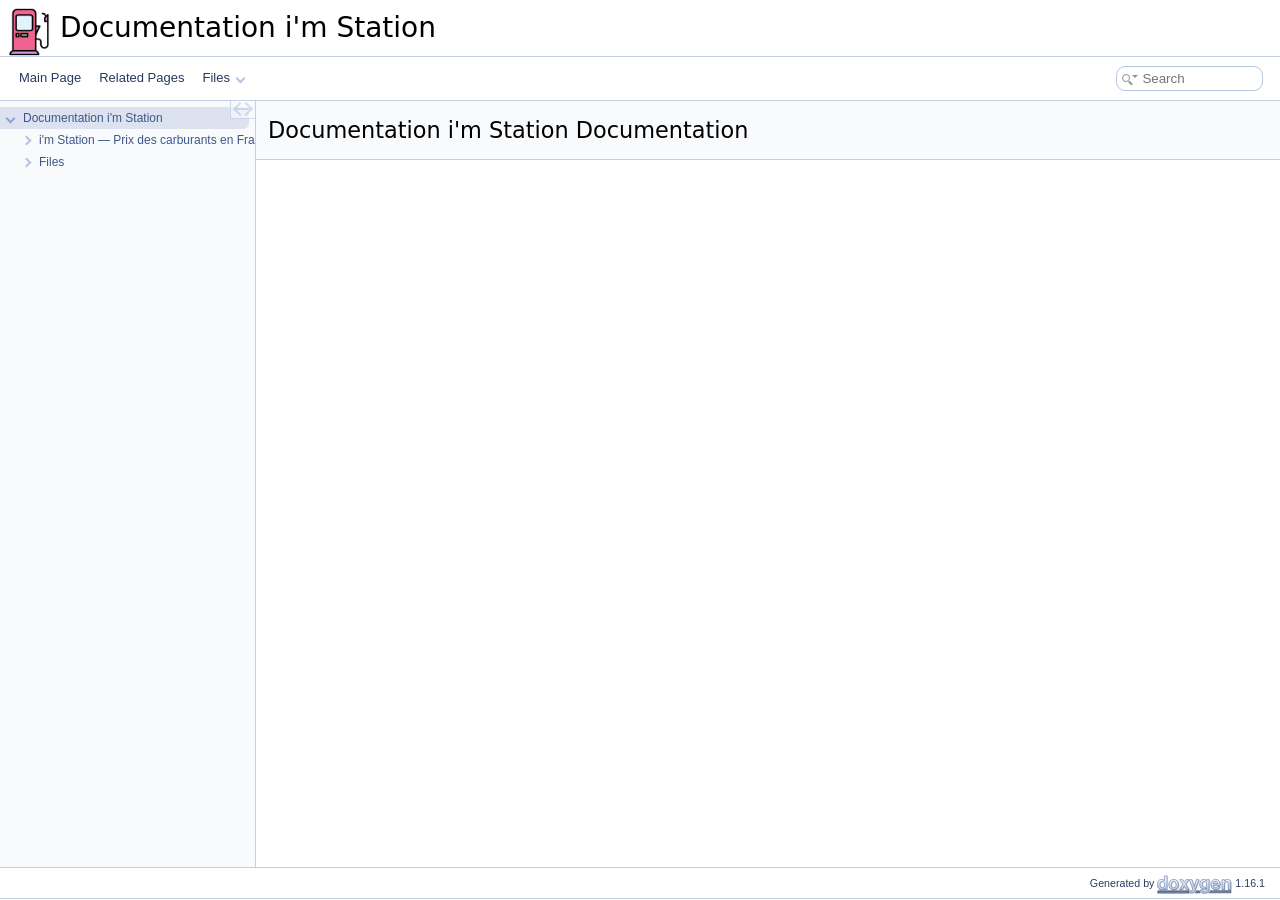
<file: doc/index.html>
<!DOCTYPE html PUBLIC "-//W3C//DTD XHTML 1.0 Transitional//EN" "https://www.w3.org/TR/xhtml1/DTD/xhtml1-transitional.dtd">
<html xmlns="http://www.w3.org/1999/xhtml" lang="en-US">
<head>
<meta http-equiv="Content-Type" content="text/xhtml;charset=UTF-8"/>
<meta http-equiv="X-UA-Compatible" content="IE=11"/>
<meta name="generator" content="Doxygen 1.16.1"/>
<meta name="viewport" content="width=device-width, initial-scale=1"/>
<title>Documentation i&#39;m Station: Main Page</title>
<link href="tabs.css" rel="stylesheet" type="text/css"/>
<script type="text/javascript" src="jquery.js"></script>
<script type="text/javascript" src="dynsections.js"></script>
<script type="text/javascript" src="clipboard.js"></script>
<link href="navtree.css" rel="stylesheet" type="text/css"/>
<script type="text/javascript" src="navtreedata.js"></script>
<script type="text/javascript" src="navtree.js"></script>
<script type="text/javascript" src="cookie.js"></script>
<link href="search/search.css" rel="stylesheet" type="text/css"/>
<script type="text/javascript" src="search/searchdata.js"></script>
<script type="text/javascript" src="search/search.js"></script>
<link href="doxygen.css" rel="stylesheet" type="text/css" />
</head>
<body>
<div id="top"><!-- do not remove this div, it is closed by doxygen! -->
<div id="titlearea">
<table cellspacing="0" cellpadding="0">
 <tbody>
 <tr id="projectrow">
  <td id="projectlogo"><img alt="Logo" src="favicon.ico"/></td>
  <td id="projectalign">
   <div id="projectname">Documentation i&#39;m Station
   </div>
  </td>
 </tr>
 </tbody>
</table>
</div>
<!-- end header part -->
<!-- Generated by Doxygen 1.16.1 -->
<script type="text/javascript">
var searchBox = new SearchBox("searchBox", "search/",'.html');
</script>
<script type="text/javascript">
$(function() { codefold.init(); });
</script>
<script type="text/javascript" src="menudata.js"></script>
<script type="text/javascript" src="menu.js"></script>
<script type="text/javascript">
$(function() {
  initMenu('',true,false,'search.php','Search',true);
  $(function() { init_search(); });
});
</script>
<div id="main-nav"></div>
</div><!-- top -->
<div id="side-nav" class="ui-resizable side-nav-resizable">
  <div id="nav-tree">
    <div id="nav-tree-contents">
      <div id="nav-sync" class="sync"></div>
    </div>
  </div>
  <div id="splitbar" style="-moz-user-select:none;" 
       class="ui-resizable-handle">
  </div>
</div>
<script type="text/javascript">
$(function(){initNavTree('index.html','',''); });
</script>
<div id="container">
<div id="doc-content">
<!-- window showing the filter options -->
<div id="MSearchSelectWindow"
     onmouseover="return searchBox.OnSearchSelectShow()"
     onmouseout="return searchBox.OnSearchSelectHide()"
     onkeydown="return searchBox.OnSearchSelectKey(event)">
</div>

<!-- iframe showing the search results (closed by default) -->
<div id="MSearchResultsWindow">
<div id="MSearchResults">
<div class="SRPage">
<div id="SRIndex">
<div id="SRResults"></div>
<div class="SRStatus" id="Loading">Loading...</div>
<div class="SRStatus" id="Searching">Searching...</div>
<div class="SRStatus" id="NoMatches">No Matches</div>
</div>
</div>
</div>
</div>

<div class="header">
  <div class="headertitle"><div class="title">Documentation i'm Station Documentation</div></div>
</div><!--header-->
<div class="contents">
<a href="doxygen_crawl.html"></a>
</div><!-- contents -->
</div><!-- doc-content -->
</div><!-- container -->
<!-- start footer part -->
<div id="nav-path" class="navpath"><!-- id is needed for treeview function! -->
  <ul>
    <li class="footer">Generated by <a href="https://www.doxygen.org/index.html"><img class="footer" src="doxygen.svg" width="104" height="31" alt="doxygen"/></a> 1.16.1 </li>
  </ul>
</div>
</body>
</html>
</file>
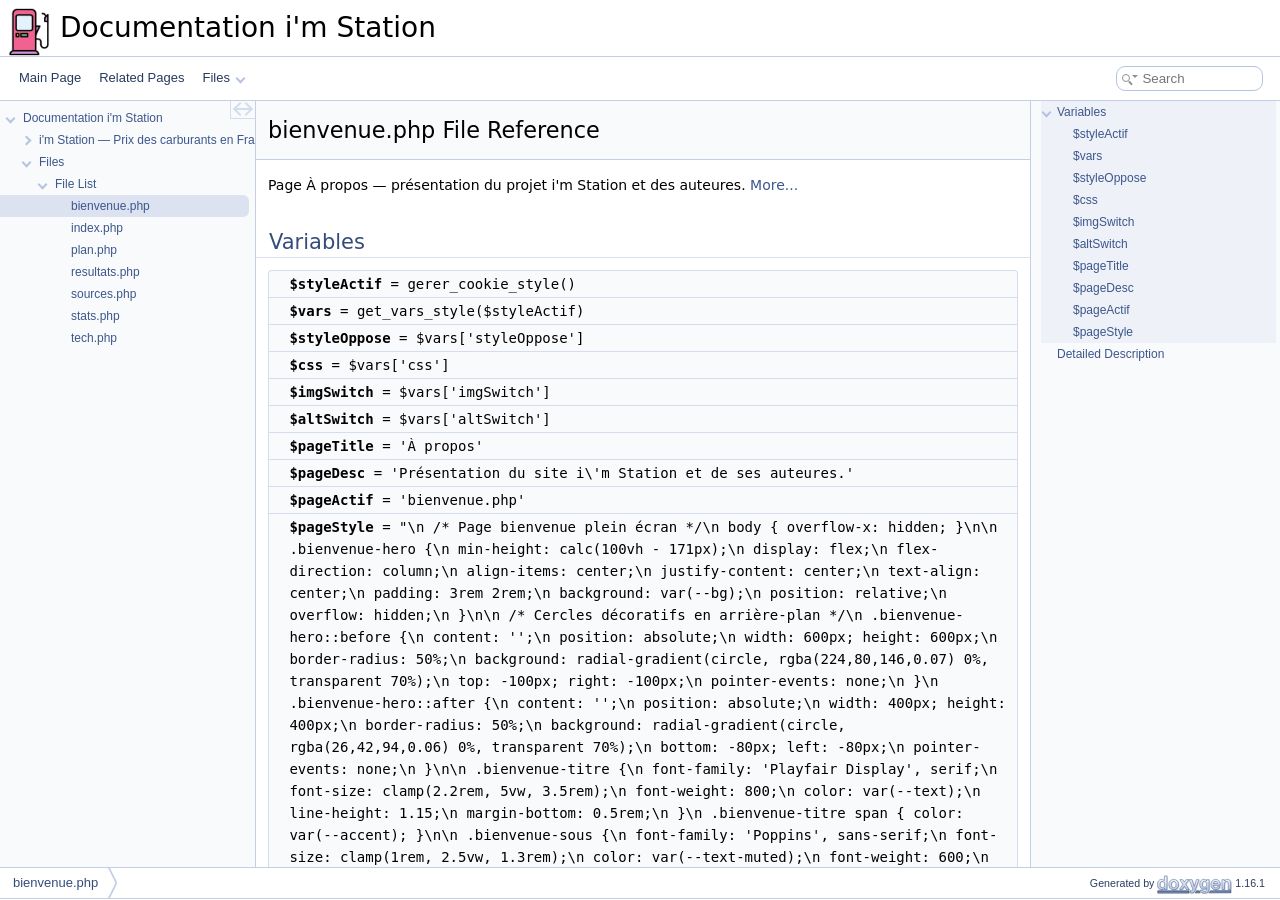
<file: doc/bienvenue_8php.html>
<!DOCTYPE html PUBLIC "-//W3C//DTD XHTML 1.0 Transitional//EN" "https://www.w3.org/TR/xhtml1/DTD/xhtml1-transitional.dtd">
<html xmlns="http://www.w3.org/1999/xhtml" lang="en-US">
<head>
<meta http-equiv="Content-Type" content="text/xhtml;charset=UTF-8"/>
<meta http-equiv="X-UA-Compatible" content="IE=11"/>
<meta name="generator" content="Doxygen 1.16.1"/>
<meta name="viewport" content="width=device-width, initial-scale=1"/>
<title>Documentation i&#39;m Station: bienvenue.php File Reference</title>
<link href="tabs.css" rel="stylesheet" type="text/css"/>
<script type="text/javascript" src="jquery.js"></script>
<script type="text/javascript" src="dynsections.js"></script>
<script type="text/javascript" src="clipboard.js"></script>
<link href="navtree.css" rel="stylesheet" type="text/css"/>
<script type="text/javascript" src="navtreedata.js"></script>
<script type="text/javascript" src="navtree.js"></script>
<script type="text/javascript" src="cookie.js"></script>
<link href="search/search.css" rel="stylesheet" type="text/css"/>
<script type="text/javascript" src="search/searchdata.js"></script>
<script type="text/javascript" src="search/search.js"></script>
<link href="doxygen.css" rel="stylesheet" type="text/css" />
</head>
<body>
<div id="top"><!-- do not remove this div, it is closed by doxygen! -->
<div id="titlearea">
<table cellspacing="0" cellpadding="0">
 <tbody>
 <tr id="projectrow">
  <td id="projectlogo"><img alt="Logo" src="favicon.ico"/></td>
  <td id="projectalign">
   <div id="projectname">Documentation i&#39;m Station
   </div>
  </td>
 </tr>
 </tbody>
</table>
</div>
<!-- end header part -->
<!-- Generated by Doxygen 1.16.1 -->
<script type="text/javascript">
var searchBox = new SearchBox("searchBox", "search/",'.html');
</script>
<script type="text/javascript">
$(function() { codefold.init(); });
</script>
<script type="text/javascript" src="menudata.js"></script>
<script type="text/javascript" src="menu.js"></script>
<script type="text/javascript">
$(function() {
  initMenu('',true,false,'search.php','Search',true);
  $(function() { init_search(); });
});
</script>
<div id="main-nav"></div>
</div><!-- top -->
<div id="side-nav" class="ui-resizable side-nav-resizable">
  <div id="nav-tree">
    <div id="nav-tree-contents">
      <div id="nav-sync" class="sync"></div>
    </div>
  </div>
  <div id="splitbar" style="-moz-user-select:none;" 
       class="ui-resizable-handle">
  </div>
</div>
<script type="text/javascript">
$(function(){initNavTree('bienvenue_8php.html','',''); });
</script>
<div id="container">
<div id="doc-content">
<!-- window showing the filter options -->
<div id="MSearchSelectWindow"
     onmouseover="return searchBox.OnSearchSelectShow()"
     onmouseout="return searchBox.OnSearchSelectHide()"
     onkeydown="return searchBox.OnSearchSelectKey(event)">
</div>

<!-- iframe showing the search results (closed by default) -->
<div id="MSearchResultsWindow">
<div id="MSearchResults">
<div class="SRPage">
<div id="SRIndex">
<div id="SRResults"></div>
<div class="SRStatus" id="Loading">Loading...</div>
<div class="SRStatus" id="Searching">Searching...</div>
<div class="SRStatus" id="NoMatches">No Matches</div>
</div>
</div>
</div>
</div>

<div class="header">
  <div class="headertitle"><div class="title">bienvenue.php File Reference</div></div>
</div><!--header-->
<div class="contents">

<p>Page À propos — présentation du projet i'm Station et des auteures.  
<a href="#details">More...</a></p>
<table class="memberdecls">
<tr class="heading"><td colspan="2"><h2 id="header-var-members" class="groupheader"><a id="var-members" name="var-members"></a>
Variables</h2></td></tr>
<tr class="memitem:aafe0fd4804684059a392ba2af4e54af0" id="r_aafe0fd4804684059a392ba2af4e54af0"><td class="memItemLeft"><a id="aafe0fd4804684059a392ba2af4e54af0" name="aafe0fd4804684059a392ba2af4e54af0"></a>
&#160;</td><td class="memItemRight"><b>$styleActif</b> = gerer_cookie_style()</td></tr>
<tr class="memitem:a09f2c833c130b4443725fb576d9d5269" id="r_a09f2c833c130b4443725fb576d9d5269"><td class="memItemLeft"><a id="a09f2c833c130b4443725fb576d9d5269" name="a09f2c833c130b4443725fb576d9d5269"></a>
&#160;</td><td class="memItemRight"><b>$vars</b> = get_vars_style($styleActif)</td></tr>
<tr class="memitem:a365784b7287e02083f8e0f1905225879" id="r_a365784b7287e02083f8e0f1905225879"><td class="memItemLeft"><a id="a365784b7287e02083f8e0f1905225879" name="a365784b7287e02083f8e0f1905225879"></a>
&#160;</td><td class="memItemRight"><b>$styleOppose</b> = $vars['styleOppose']</td></tr>
<tr class="memitem:a5619065f778cf71da2d43cbc4c47a1c4" id="r_a5619065f778cf71da2d43cbc4c47a1c4"><td class="memItemLeft"><a id="a5619065f778cf71da2d43cbc4c47a1c4" name="a5619065f778cf71da2d43cbc4c47a1c4"></a>
&#160;</td><td class="memItemRight"><b>$css</b> = $vars['css']</td></tr>
<tr class="memitem:abbea0b19f58af9f494ce9778b90b0fc3" id="r_abbea0b19f58af9f494ce9778b90b0fc3"><td class="memItemLeft"><a id="abbea0b19f58af9f494ce9778b90b0fc3" name="abbea0b19f58af9f494ce9778b90b0fc3"></a>
&#160;</td><td class="memItemRight"><b>$imgSwitch</b> = $vars['imgSwitch']</td></tr>
<tr class="memitem:a01447333b42099b8a1a18b287c3deae6" id="r_a01447333b42099b8a1a18b287c3deae6"><td class="memItemLeft"><a id="a01447333b42099b8a1a18b287c3deae6" name="a01447333b42099b8a1a18b287c3deae6"></a>
&#160;</td><td class="memItemRight"><b>$altSwitch</b> = $vars['altSwitch']</td></tr>
<tr class="memitem:a3a19a3c439125b55fcedd6bb5dbabdcb" id="r_a3a19a3c439125b55fcedd6bb5dbabdcb"><td class="memItemLeft"><a id="a3a19a3c439125b55fcedd6bb5dbabdcb" name="a3a19a3c439125b55fcedd6bb5dbabdcb"></a>
&#160;</td><td class="memItemRight"><b>$pageTitle</b> = 'À propos'</td></tr>
<tr class="memitem:a708d672d4a282c7fa6175a11b88e9166" id="r_a708d672d4a282c7fa6175a11b88e9166"><td class="memItemLeft"><a id="a708d672d4a282c7fa6175a11b88e9166" name="a708d672d4a282c7fa6175a11b88e9166"></a>
&#160;</td><td class="memItemRight"><b>$pageDesc</b> = 'Présentation du site i\'m Station et de ses auteures.'</td></tr>
<tr class="memitem:aa626f5d5e901c708fc1a400de3cdfb73" id="r_aa626f5d5e901c708fc1a400de3cdfb73"><td class="memItemLeft"><a id="aa626f5d5e901c708fc1a400de3cdfb73" name="aa626f5d5e901c708fc1a400de3cdfb73"></a>
&#160;</td><td class="memItemRight"><b>$pageActif</b> = 'bienvenue.php'</td></tr>
<tr class="memitem:a57d13be41f505df3dba0b5ab29e3bcaf" id="r_a57d13be41f505df3dba0b5ab29e3bcaf"><td class="memItemLeft"><a id="a57d13be41f505df3dba0b5ab29e3bcaf" name="a57d13be41f505df3dba0b5ab29e3bcaf"></a>
&#160;</td><td class="memItemRight"><b>$pageStyle</b> = &quot;\n /* Page bienvenue plein écran */\n body { overflow-x: hidden; }\n\n .bienvenue-hero {\n min-height: calc(100vh - 171px);\n display: flex;\n flex-direction: column;\n align-items: center;\n justify-content: center;\n text-align: center;\n padding: 3rem 2rem;\n background: var(--bg);\n position: relative;\n overflow: hidden;\n }\n\n /* Cercles décoratifs en arrière-plan */\n .bienvenue-hero::before {\n content: '';\n position: absolute;\n width: 600px; height: 600px;\n border-radius: 50%;\n background: radial-gradient(circle, rgba(224,80,146,0.07) 0%, transparent 70%);\n top: -100px; right: -100px;\n pointer-events: none;\n }\n .bienvenue-hero::after {\n content: '';\n position: absolute;\n width: 400px; height: 400px;\n border-radius: 50%;\n background: radial-gradient(circle, rgba(26,42,94,0.06) 0%, transparent 70%);\n bottom: -80px; left: -80px;\n pointer-events: none;\n }\n\n .bienvenue-titre {\n font-family: 'Playfair Display', serif;\n font-size: clamp(2.2rem, 5vw, 3.5rem);\n font-weight: 800;\n color: var(--text);\n line-height: 1.15;\n margin-bottom: 0.5rem;\n }\n .bienvenue-titre span { color: var(--accent); }\n\n .bienvenue-sous {\n font-family: 'Poppins', sans-serif;\n font-size: clamp(1rem, 2.5vw, 1.3rem);\n color: var(--text-muted);\n font-weight: 600;\n margin-bottom: 0.5rem;\n }\n\n .bienvenue-desc {\n font-size: 15px;\n color: var(--text-muted);\n max-width: 560px;\n margin: 0 auto 2.5rem;\n line-height: 1.7;\n }\n\n /* Stats rapides */\n .bienvenue-stats {\n display: flex;\n gap: 2rem;\n justify-content: center;\n flex-wrap: wrap;\n margin-bottom: 3rem;\n }\n .stat-item {\n display: flex;\n flex-direction: column;\n align-items: center;\n }\n .stat-nb {\n font-family: 'Playfair Display', serif;\n font-size: 2rem;\n font-weight: 800;\n color: var(--accent);\n line-height: 1;\n }\n .stat-label {\n font-family: 'Poppins', sans-serif;\n font-size: 11px;\n font-weight: 600;\n color: var(--text-muted);\n text-transform: uppercase;\n letter-spacing: 0.1em;\n margin-top: 3px;\n }\n\n /* CTA */\n .bienvenue-cta {\n display: flex;\n gap: 14px;\n flex-wrap: wrap;\n justify-content: center;\n margin-bottom: 3rem;\n }\n .cta-btn-primary {\n background: var(--accent); color: #fff;\n font-family: 'Poppins', sans-serif; font-weight: 700; font-size: 15px;\n padding: 14px 36px; border-radius: 40px;\n text-decoration: none;\n box-shadow: 0 6px 24px rgba(224,80,146,0.35);\n transition: background .2s, transform .15s;\n }\n .cta-btn-primary:hover { background: var(--accent-dark); transform: translateY(-2px); }\n .cta-btn-secondary {\n background: var(--bg-card); color: var(--blue);\n font-family: 'Poppins', sans-serif; font-weight: 700; font-size: 15px;\n padding: 14px 36px; border-radius: 40px;\n text-decoration: none; border: 2px solid var(--nav-border);\n transition: border-color .2s, transform .15s;\n }\n .cta-btn-secondary:hover { border-color: var(--accent); transform: translateY(-2px); }\n\n /* Carburants */\n .carburants-badges {\n display: flex; gap: 8px; flex-wrap: wrap; justify-content: center;\n }\n .carb-badge {\n background: var(--bg-card); border: 1px solid var(--nav-border);\n border-radius: 20px; padding: 5px 16px;\n font-family: 'Poppins', sans-serif; font-size: 12px; font-weight: 700;\n color: var(--blue);\n }\n\n /* Fonctionnalités */\n .features {\n display: grid;\n grid-template-columns: repeat(4, 1fr);\n gap: 16px;\n width: 100%;\n max-width: 960px;\n padding: 2rem 1.5rem;\n margin: 0 auto;\n }\n .feature-card {\n background: var(--bg-card);\n border: 1px solid var(--nav-border);\n border-radius: 12px;\n padding: 22px 20px;\n text-align: center;\n box-shadow: 0 2px 12px rgba(26,42,94,0.07);\n }\n .feature-icon {\n width: 44px; height: 44px;\n background: var(--accent-light); border-radius: 50%;\n display: flex; align-items: center; justify-content: center;\n margin: 0 auto 12px;\n font-size: 20px;\n }\n .feature-titre {\n font-family: 'Poppins', sans-serif;\n font-weight: 700; font-size: 14px;\n color: var(--blue); margin-bottom: 6px;\n }\n .feature-desc { font-size: 13px; color: var(--text-muted); line-height: 1.5; }\n \n /* Carte présentation auteurs */\n .auteurs-card {\n background: var(--bg-card);\n border: 2px solid var(--accent);\n border-radius: 14px;\n padding: 22px 28px;\n max-width: 620px;\n margin: 0 auto 2rem;\n text-align: left;\n box-shadow: 0 4px 20px rgba(0,0,0,0.2);\n }\n .auteurs-intro {\n font-family: 'Poppins', sans-serif;\n font-size: 15px;\n font-weight: 600;\n color: var(--blue);\n margin-bottom: 10px;\n line-height: 1.6;\n }\n .auteurs-intro strong { color: var(--accent); }\n .auteurs-projet {\n font-size: 14px;\n color: var(--text-muted);\n line-height: 1.7;\n margin: 0;\n }\n&quot;</td></tr>
</table>
<a name="details" id="details"></a><h2 id="header-details" class="groupheader">Detailed Description</h2>
<div class="textblock"><p>Page À propos — présentation du projet i'm Station et des auteures. </p>
<p>Présente le projet i'm Station, ses objectifs, sa charte graphique, et les membres de l'équipe (SIMYA Meriem et LAIFAOUI Ines).</p>
<dl class="section author"><dt>Author</dt><dd>Ines LAIFAOUI </dd>
<dd>
Meriem SIMYA </dd></dl>
<dl class="section version"><dt>Version</dt><dd>1.0 </dd></dl>
<dl class="section date"><dt>Date</dt><dd>2026 </dd></dl>
<dl class="section copyright"><dt>Copyright</dt><dd>L2 Informatique — CY Cergy Paris Université </dd></dl>
</div></div><!-- contents -->
</div><!-- doc-content -->
<div id="page-nav" class="page-nav-panel">
<div id="page-nav-resize-handle"></div>
<div id="page-nav-tree">
<div id="page-nav-contents">
</div><!-- page-nav-contents -->
</div><!-- page-nav-tree -->
</div><!-- page-nav -->
</div><!-- container -->
<!-- start footer part -->
<div id="nav-path" class="navpath"><!-- id is needed for treeview function! -->
  <ul>
    <li class="navelem"><a href="bienvenue_8php.html">bienvenue.php</a></li>
    <li class="footer">Generated by <a href="https://www.doxygen.org/index.html"><img class="footer" src="doxygen.svg" width="104" height="31" alt="doxygen"/></a> 1.16.1 </li>
  </ul>
</div>
</body>
</html>
</file>
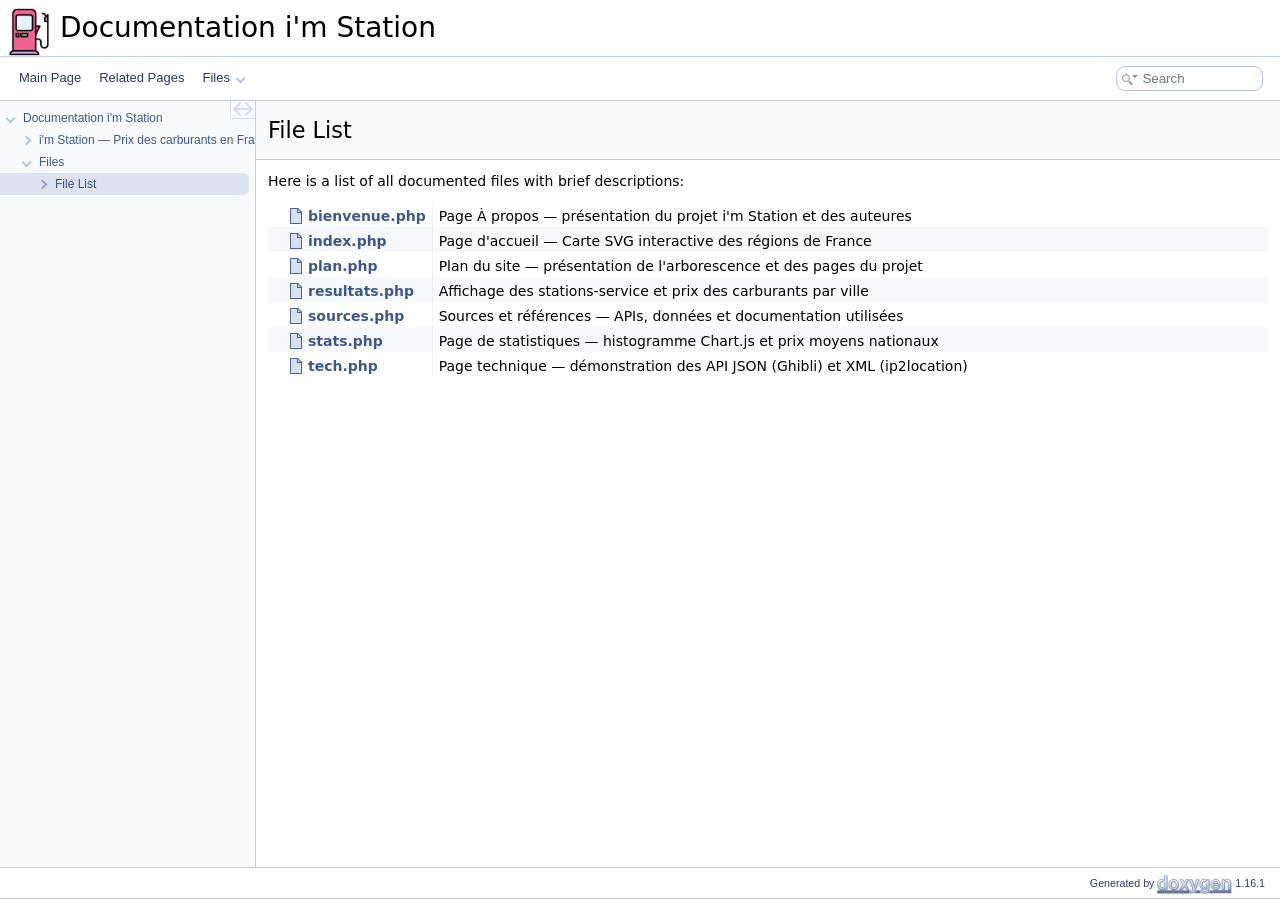
<file: doc/files.html>
<!DOCTYPE html PUBLIC "-//W3C//DTD XHTML 1.0 Transitional//EN" "https://www.w3.org/TR/xhtml1/DTD/xhtml1-transitional.dtd">
<html xmlns="http://www.w3.org/1999/xhtml" lang="en-US">
<head>
<meta http-equiv="Content-Type" content="text/xhtml;charset=UTF-8"/>
<meta http-equiv="X-UA-Compatible" content="IE=11"/>
<meta name="generator" content="Doxygen 1.16.1"/>
<meta name="viewport" content="width=device-width, initial-scale=1"/>
<title>Documentation i&#39;m Station: File List</title>
<link href="tabs.css" rel="stylesheet" type="text/css"/>
<script type="text/javascript" src="jquery.js"></script>
<script type="text/javascript" src="dynsections.js"></script>
<script type="text/javascript" src="clipboard.js"></script>
<link href="navtree.css" rel="stylesheet" type="text/css"/>
<script type="text/javascript" src="navtreedata.js"></script>
<script type="text/javascript" src="navtree.js"></script>
<script type="text/javascript" src="cookie.js"></script>
<link href="search/search.css" rel="stylesheet" type="text/css"/>
<script type="text/javascript" src="search/searchdata.js"></script>
<script type="text/javascript" src="search/search.js"></script>
<link href="doxygen.css" rel="stylesheet" type="text/css" />
</head>
<body>
<div id="top"><!-- do not remove this div, it is closed by doxygen! -->
<div id="titlearea">
<table cellspacing="0" cellpadding="0">
 <tbody>
 <tr id="projectrow">
  <td id="projectlogo"><img alt="Logo" src="favicon.ico"/></td>
  <td id="projectalign">
   <div id="projectname">Documentation i&#39;m Station
   </div>
  </td>
 </tr>
 </tbody>
</table>
</div>
<!-- end header part -->
<!-- Generated by Doxygen 1.16.1 -->
<script type="text/javascript">
var searchBox = new SearchBox("searchBox", "search/",'.html');
</script>
<script type="text/javascript">
$(function() { codefold.init(); });
</script>
<script type="text/javascript" src="menudata.js"></script>
<script type="text/javascript" src="menu.js"></script>
<script type="text/javascript">
$(function() {
  initMenu('',true,false,'search.php','Search',true);
  $(function() { init_search(); });
});
</script>
<div id="main-nav"></div>
</div><!-- top -->
<div id="side-nav" class="ui-resizable side-nav-resizable">
  <div id="nav-tree">
    <div id="nav-tree-contents">
      <div id="nav-sync" class="sync"></div>
    </div>
  </div>
  <div id="splitbar" style="-moz-user-select:none;" 
       class="ui-resizable-handle">
  </div>
</div>
<script type="text/javascript">
$(function(){initNavTree('files.html','',''); });
</script>
<div id="container">
<div id="doc-content">
<!-- window showing the filter options -->
<div id="MSearchSelectWindow"
     onmouseover="return searchBox.OnSearchSelectShow()"
     onmouseout="return searchBox.OnSearchSelectHide()"
     onkeydown="return searchBox.OnSearchSelectKey(event)">
</div>

<!-- iframe showing the search results (closed by default) -->
<div id="MSearchResultsWindow">
<div id="MSearchResults">
<div class="SRPage">
<div id="SRIndex">
<div id="SRResults"></div>
<div class="SRStatus" id="Loading">Loading...</div>
<div class="SRStatus" id="Searching">Searching...</div>
<div class="SRStatus" id="NoMatches">No Matches</div>
</div>
</div>
</div>
</div>

<div class="header">
  <div class="headertitle"><div class="title">File List</div></div>
</div><!--header-->
<div class="contents">
<div class="textblock">Here is a list of all documented files with brief descriptions:</div><div class="directory">
<table class="directory">
<tr id="row_0_" class="even"><td class="entry"><span style="width:16px;display:inline-block;">&#160;</span><span class="icondoc"><div class="doc-icon"></div></span><a class="el" href="bienvenue_8php.html" target="_self">bienvenue.php</a></td><td class="desc">Page À propos — présentation du projet i'm Station et des auteures </td></tr>
<tr id="row_1_" class="odd"><td class="entry"><span style="width:16px;display:inline-block;">&#160;</span><span class="icondoc"><div class="doc-icon"></div></span><a class="el" href="index_8php.html" target="_self">index.php</a></td><td class="desc">Page d'accueil — Carte SVG interactive des régions de France </td></tr>
<tr id="row_2_" class="even"><td class="entry"><span style="width:16px;display:inline-block;">&#160;</span><span class="icondoc"><div class="doc-icon"></div></span><a class="el" href="plan_8php.html" target="_self">plan.php</a></td><td class="desc">Plan du site — présentation de l'arborescence et des pages du projet </td></tr>
<tr id="row_3_" class="odd"><td class="entry"><span style="width:16px;display:inline-block;">&#160;</span><span class="icondoc"><div class="doc-icon"></div></span><a class="el" href="resultats_8php.html" target="_self">resultats.php</a></td><td class="desc">Affichage des stations-service et prix des carburants par ville </td></tr>
<tr id="row_4_" class="even"><td class="entry"><span style="width:16px;display:inline-block;">&#160;</span><span class="icondoc"><div class="doc-icon"></div></span><a class="el" href="sources_8php.html" target="_self">sources.php</a></td><td class="desc">Sources et références — APIs, données et documentation utilisées </td></tr>
<tr id="row_5_" class="odd"><td class="entry"><span style="width:16px;display:inline-block;">&#160;</span><span class="icondoc"><div class="doc-icon"></div></span><a class="el" href="stats_8php.html" target="_self">stats.php</a></td><td class="desc">Page de statistiques — histogramme Chart.js et prix moyens nationaux </td></tr>
<tr id="row_6_" class="even"><td class="entry"><span style="width:16px;display:inline-block;">&#160;</span><span class="icondoc"><div class="doc-icon"></div></span><a class="el" href="tech_8php.html" target="_self">tech.php</a></td><td class="desc">Page technique — démonstration des API JSON (Ghibli) et XML (ip2location) </td></tr>
</table>
</div><!-- directory -->
</div><!-- contents -->
</div><!-- doc-content -->
</div><!-- container -->
<!-- start footer part -->
<div id="nav-path" class="navpath"><!-- id is needed for treeview function! -->
  <ul>
    <li class="footer">Generated by <a href="https://www.doxygen.org/index.html"><img class="footer" src="doxygen.svg" width="104" height="31" alt="doxygen"/></a> 1.16.1 </li>
  </ul>
</div>
</body>
</html>
</file>
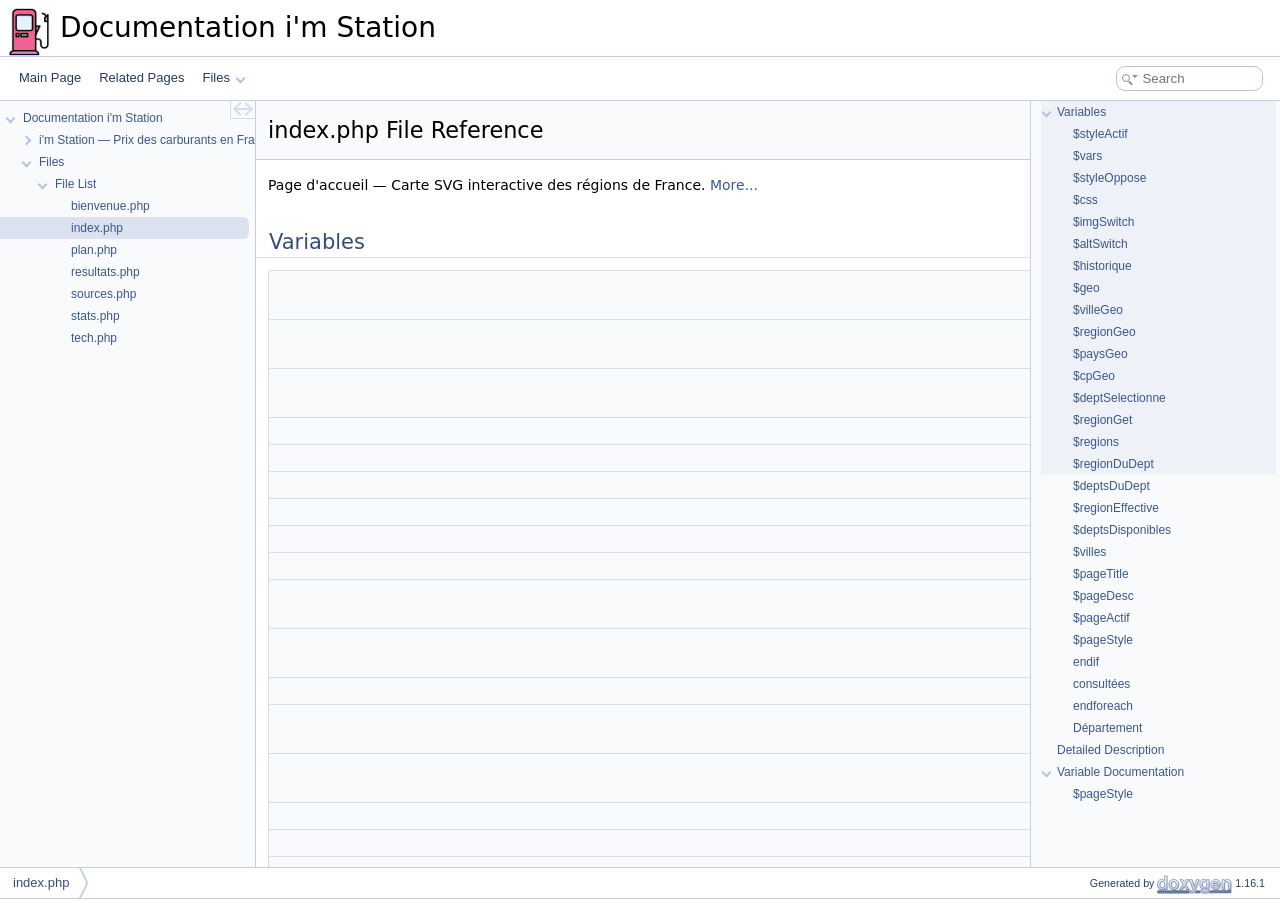
<file: doc/index_8php.html>
<!DOCTYPE html PUBLIC "-//W3C//DTD XHTML 1.0 Transitional//EN" "https://www.w3.org/TR/xhtml1/DTD/xhtml1-transitional.dtd">
<html xmlns="http://www.w3.org/1999/xhtml" lang="en-US">
<head>
<meta http-equiv="Content-Type" content="text/xhtml;charset=UTF-8"/>
<meta http-equiv="X-UA-Compatible" content="IE=11"/>
<meta name="generator" content="Doxygen 1.16.1"/>
<meta name="viewport" content="width=device-width, initial-scale=1"/>
<title>Documentation i&#39;m Station: index.php File Reference</title>
<link href="tabs.css" rel="stylesheet" type="text/css"/>
<script type="text/javascript" src="jquery.js"></script>
<script type="text/javascript" src="dynsections.js"></script>
<script type="text/javascript" src="clipboard.js"></script>
<link href="navtree.css" rel="stylesheet" type="text/css"/>
<script type="text/javascript" src="navtreedata.js"></script>
<script type="text/javascript" src="navtree.js"></script>
<script type="text/javascript" src="cookie.js"></script>
<link href="search/search.css" rel="stylesheet" type="text/css"/>
<script type="text/javascript" src="search/searchdata.js"></script>
<script type="text/javascript" src="search/search.js"></script>
<link href="doxygen.css" rel="stylesheet" type="text/css" />
</head>
<body>
<div id="top"><!-- do not remove this div, it is closed by doxygen! -->
<div id="titlearea">
<table cellspacing="0" cellpadding="0">
 <tbody>
 <tr id="projectrow">
  <td id="projectlogo"><img alt="Logo" src="favicon.ico"/></td>
  <td id="projectalign">
   <div id="projectname">Documentation i&#39;m Station
   </div>
  </td>
 </tr>
 </tbody>
</table>
</div>
<!-- end header part -->
<!-- Generated by Doxygen 1.16.1 -->
<script type="text/javascript">
var searchBox = new SearchBox("searchBox", "search/",'.html');
</script>
<script type="text/javascript">
$(function() { codefold.init(); });
</script>
<script type="text/javascript" src="menudata.js"></script>
<script type="text/javascript" src="menu.js"></script>
<script type="text/javascript">
$(function() {
  initMenu('',true,false,'search.php','Search',true);
  $(function() { init_search(); });
});
</script>
<div id="main-nav"></div>
</div><!-- top -->
<div id="side-nav" class="ui-resizable side-nav-resizable">
  <div id="nav-tree">
    <div id="nav-tree-contents">
      <div id="nav-sync" class="sync"></div>
    </div>
  </div>
  <div id="splitbar" style="-moz-user-select:none;" 
       class="ui-resizable-handle">
  </div>
</div>
<script type="text/javascript">
$(function(){initNavTree('index_8php.html','',''); });
</script>
<div id="container">
<div id="doc-content">
<!-- window showing the filter options -->
<div id="MSearchSelectWindow"
     onmouseover="return searchBox.OnSearchSelectShow()"
     onmouseout="return searchBox.OnSearchSelectHide()"
     onkeydown="return searchBox.OnSearchSelectKey(event)">
</div>

<!-- iframe showing the search results (closed by default) -->
<div id="MSearchResultsWindow">
<div id="MSearchResults">
<div class="SRPage">
<div id="SRIndex">
<div id="SRResults"></div>
<div class="SRStatus" id="Loading">Loading...</div>
<div class="SRStatus" id="Searching">Searching...</div>
<div class="SRStatus" id="NoMatches">No Matches</div>
</div>
</div>
</div>
</div>

<div class="header">
  <div class="headertitle"><div class="title">index.php File Reference</div></div>
</div><!--header-->
<div class="contents">

<p>Page d'accueil — Carte SVG interactive des régions de France.  
<a href="#details">More...</a></p>
<table class="memberdecls">
<tr class="heading"><td colspan="2"><h2 id="header-var-members" class="groupheader"><a id="var-members" name="var-members"></a>
Variables</h2></td></tr>
<tr class="memitem:aafe0fd4804684059a392ba2af4e54af0" id="r_aafe0fd4804684059a392ba2af4e54af0"><td class="memItemLeft"><a id="aafe0fd4804684059a392ba2af4e54af0" name="aafe0fd4804684059a392ba2af4e54af0"></a>
&#160;</td><td class="memItemRight"><b>$styleActif</b> = gerer_cookie_style()</td></tr>
<tr class="memitem:a09f2c833c130b4443725fb576d9d5269" id="r_a09f2c833c130b4443725fb576d9d5269"><td class="memItemLeft"><a id="a09f2c833c130b4443725fb576d9d5269" name="a09f2c833c130b4443725fb576d9d5269"></a>
&#160;</td><td class="memItemRight"><b>$vars</b> = get_vars_style($styleActif)</td></tr>
<tr class="memitem:a365784b7287e02083f8e0f1905225879" id="r_a365784b7287e02083f8e0f1905225879"><td class="memItemLeft"><a id="a365784b7287e02083f8e0f1905225879" name="a365784b7287e02083f8e0f1905225879"></a>
&#160;</td><td class="memItemRight"><b>$styleOppose</b> = $vars['styleOppose']</td></tr>
<tr class="memitem:a5619065f778cf71da2d43cbc4c47a1c4" id="r_a5619065f778cf71da2d43cbc4c47a1c4"><td class="memItemLeft"><a id="a5619065f778cf71da2d43cbc4c47a1c4" name="a5619065f778cf71da2d43cbc4c47a1c4"></a>
&#160;</td><td class="memItemRight"><b>$css</b> = $vars['css']</td></tr>
<tr class="memitem:abbea0b19f58af9f494ce9778b90b0fc3" id="r_abbea0b19f58af9f494ce9778b90b0fc3"><td class="memItemLeft"><a id="abbea0b19f58af9f494ce9778b90b0fc3" name="abbea0b19f58af9f494ce9778b90b0fc3"></a>
&#160;</td><td class="memItemRight"><b>$imgSwitch</b> = $vars['imgSwitch']</td></tr>
<tr class="memitem:a01447333b42099b8a1a18b287c3deae6" id="r_a01447333b42099b8a1a18b287c3deae6"><td class="memItemLeft"><a id="a01447333b42099b8a1a18b287c3deae6" name="a01447333b42099b8a1a18b287c3deae6"></a>
&#160;</td><td class="memItemRight"><b>$altSwitch</b> = $vars['altSwitch']</td></tr>
<tr class="memitem:a5b35fc508fa3e119e135613aec8cc9d9" id="r_a5b35fc508fa3e119e135613aec8cc9d9"><td class="memItemLeft"><a id="a5b35fc508fa3e119e135613aec8cc9d9" name="a5b35fc508fa3e119e135613aec8cc9d9"></a>
&#160;</td><td class="memItemRight"><b>$historique</b> = get_historique()</td></tr>
<tr class="memitem:ac065ac68f5b603fd3aba6ffd2a1e33b0" id="r_ac065ac68f5b603fd3aba6ffd2a1e33b0"><td class="memItemLeft"><a id="ac065ac68f5b603fd3aba6ffd2a1e33b0" name="ac065ac68f5b603fd3aba6ffd2a1e33b0"></a>
&#160;</td><td class="memItemRight"><b>$geo</b> = get_geolocalisation()</td></tr>
<tr class="memitem:a0f4da496864baa8e34abf830c7c36890" id="r_a0f4da496864baa8e34abf830c7c36890"><td class="memItemLeft"><a id="a0f4da496864baa8e34abf830c7c36890" name="a0f4da496864baa8e34abf830c7c36890"></a>
&#160;</td><td class="memItemRight"><b>$villeGeo</b> = $geo['city'] ?? null</td></tr>
<tr class="memitem:a2c0c42da2870d2a3f6bfb84e34f482ac" id="r_a2c0c42da2870d2a3f6bfb84e34f482ac"><td class="memItemLeft"><a id="a2c0c42da2870d2a3f6bfb84e34f482ac" name="a2c0c42da2870d2a3f6bfb84e34f482ac"></a>
&#160;</td><td class="memItemRight"><b>$regionGeo</b> = $geo['region'] ?? null</td></tr>
<tr class="memitem:a78df52cf93dea2c211394a46c06acab9" id="r_a78df52cf93dea2c211394a46c06acab9"><td class="memItemLeft"><a id="a78df52cf93dea2c211394a46c06acab9" name="a78df52cf93dea2c211394a46c06acab9"></a>
&#160;</td><td class="memItemRight"><b>$paysGeo</b> = $geo['country'] ?? null</td></tr>
<tr class="memitem:ac049402a3e203b0278449b72d7357b52" id="r_ac049402a3e203b0278449b72d7357b52"><td class="memItemLeft"><a id="ac049402a3e203b0278449b72d7357b52" name="ac049402a3e203b0278449b72d7357b52"></a>
&#160;</td><td class="memItemRight"><b>$cpGeo</b> = $geo['postal'] ?? null</td></tr>
<tr class="memitem:ad382ebb0422a7bbdc7896cb5acca4c5d" id="r_ad382ebb0422a7bbdc7896cb5acca4c5d"><td class="memItemLeft"><a id="ad382ebb0422a7bbdc7896cb5acca4c5d" name="ad382ebb0422a7bbdc7896cb5acca4c5d"></a>
&#160;</td><td class="memItemRight"><b>$deptSelectionne</b> = $_GET['dept'] ?? ''</td></tr>
<tr class="memitem:a015f73f09ad83fd10d63885d7e47cf00" id="r_a015f73f09ad83fd10d63885d7e47cf00"><td class="memItemLeft"><a id="a015f73f09ad83fd10d63885d7e47cf00" name="a015f73f09ad83fd10d63885d7e47cf00"></a>
&#160;</td><td class="memItemRight"><b>$regionGet</b> = $_GET['region'] ?? ''</td></tr>
<tr class="memitem:a270fcd32e1040253108d7d58d43c6dcf" id="r_a270fcd32e1040253108d7d58d43c6dcf"><td class="memItemLeft"><a id="a270fcd32e1040253108d7d58d43c6dcf" name="a270fcd32e1040253108d7d58d43c6dcf"></a>
&#160;</td><td class="memItemRight"><b>$regions</b> = get_regions()</td></tr>
<tr class="memitem:a7a24f1ee72f9efe2f7d7bfa778580f68" id="r_a7a24f1ee72f9efe2f7d7bfa778580f68"><td class="memItemLeft"><a id="a7a24f1ee72f9efe2f7d7bfa778580f68" name="a7a24f1ee72f9efe2f7d7bfa778580f68"></a>
&#160;</td><td class="memItemRight"><b>$regionDuDept</b> = ''</td></tr>
<tr class="memitem:a48a483d07f2e48d301b9dd1bf1439f27" id="r_a48a483d07f2e48d301b9dd1bf1439f27"><td class="memItemLeft"><a id="a48a483d07f2e48d301b9dd1bf1439f27" name="a48a483d07f2e48d301b9dd1bf1439f27"></a>
&#160;</td><td class="memItemRight"><b>$deptsDuDept</b> = []</td></tr>
<tr class="memitem:ad094c945c6548686aae37b278833d98d" id="r_ad094c945c6548686aae37b278833d98d"><td class="memItemLeft"><a id="ad094c945c6548686aae37b278833d98d" name="ad094c945c6548686aae37b278833d98d"></a>
foreach($regions as $nomRegion=&gt; $depts)&#160;</td><td class="memItemRight"><b>$regionEffective</b> = ($regionGet !== '') ? $regionGet : $regionDuDept</td></tr>
<tr class="memitem:acfc95b8903d98cf971ddc09a5e304595" id="r_acfc95b8903d98cf971ddc09a5e304595"><td class="memItemLeft"><a id="acfc95b8903d98cf971ddc09a5e304595" name="acfc95b8903d98cf971ddc09a5e304595"></a>
&#160;</td><td class="memItemRight"><b>$deptsDisponibles</b> = $regions[$regionEffective] ?? []</td></tr>
<tr class="memitem:afdefc0303846ad7cedbfd9acb7184a7a" id="r_afdefc0303846ad7cedbfd9acb7184a7a"><td class="memItemLeft"><a id="afdefc0303846ad7cedbfd9acb7184a7a" name="afdefc0303846ad7cedbfd9acb7184a7a"></a>
&#160;</td><td class="memItemRight"><b>$villes</b> = ($deptSelectionne !== '') ? get_villes_dept($deptSelectionne) : []</td></tr>
<tr class="memitem:a3a19a3c439125b55fcedd6bb5dbabdcb" id="r_a3a19a3c439125b55fcedd6bb5dbabdcb"><td class="memItemLeft"><a id="a3a19a3c439125b55fcedd6bb5dbabdcb" name="a3a19a3c439125b55fcedd6bb5dbabdcb"></a>
&#160;</td><td class="memItemRight"><b>$pageTitle</b> = 'Accueil'</td></tr>
<tr class="memitem:a708d672d4a282c7fa6175a11b88e9166" id="r_a708d672d4a282c7fa6175a11b88e9166"><td class="memItemLeft"><a id="a708d672d4a282c7fa6175a11b88e9166" name="a708d672d4a282c7fa6175a11b88e9166"></a>
&#160;</td><td class="memItemRight"><b>$pageDesc</b> = 'Trouvez le carburant le moins cher près de chez vous en France.'</td></tr>
<tr class="memitem:aa626f5d5e901c708fc1a400de3cdfb73" id="r_aa626f5d5e901c708fc1a400de3cdfb73"><td class="memItemLeft"><a id="aa626f5d5e901c708fc1a400de3cdfb73" name="aa626f5d5e901c708fc1a400de3cdfb73"></a>
&#160;</td><td class="memItemRight"><b>$pageActif</b> = 'index.php'</td></tr>
<tr class="memitem:a57d13be41f505df3dba0b5ab29e3bcaf" id="r_a57d13be41f505df3dba0b5ab29e3bcaf"><td class="memItemLeft">&#160;</td><td class="memItemRight"><a class="el" href="#a57d13be41f505df3dba0b5ab29e3bcaf">$pageStyle</a></td></tr>
<tr class="memitem:a82cd33ca97ff99f2fcc5e9c81d65251b" id="r_a82cd33ca97ff99f2fcc5e9c81d65251b"><td class="memItemLeft"><a id="a82cd33ca97ff99f2fcc5e9c81d65251b" name="a82cd33ca97ff99f2fcc5e9c81d65251b"></a>
if($villeGeo)&lt; p &gt; Vous semblez être à&lt; strong &gt;&lt;?=h( $villeGeo) ?&gt;&lt;/strong &gt;&lt;?=$cpGeo ? '(' . h( $cpGeo) . ')' :'' ?&gt;&lt;?=$regionGeo ? ' — ' . h( $regionGeo) :'' ?&gt;&lt;?=$paysGeo ? ' — ' . h( $paysGeo) :'' ?&gt;&lt;/p &gt;&lt; a href=&quot;resultats.php?style=&lt;?= urlencode($styleActif) ?&gt; &amp; ville&#160;</td><td class="memItemRight"><b>endif</b> =&lt;?= urlencode(strtoupper($villeGeo))</td></tr>
<tr class="memitem:a6b8272064603aaafad4772ab8f7d7a50" id="r_a6b8272064603aaafad4772ab8f7d7a50"><td class="memItemLeft"><a id="a6b8272064603aaafad4772ab8f7d7a50" name="a6b8272064603aaafad4772ab8f7d7a50"></a>
if(!empty($historique)) Récemment&#160;</td><td class="memItemRight"><b>consultées</b></td></tr>
<tr class="memitem:ab122524903599b3ec4888c885d724988" id="r_ab122524903599b3ec4888c885d724988"><td class="memItemLeft"><a id="ab122524903599b3ec4888c885d724988" name="ab122524903599b3ec4888c885d724988"></a>
if($regionEffective==='' &amp;&amp; $deptSelectionne==='')($regionEffective !=='' &amp;&amp; $deptSelectionne==='') h( $regionEffective) ?&gt;&lt;/h3 &gt;&lt; p &gt;Choisissez votre département puis votre ville.&lt;/p &gt;&lt; div clas&#160;</td><td class="memItemRight"><b>endforeach</b> ) = h($nomDept)</td></tr>
<tr class="memitem:aca6da3273b7062111a96029f6ec970e8" id="r_aca6da3273b7062111a96029f6ec970e8"><td class="memItemLeft"><a id="aca6da3273b7062111a96029f6ec970e8" name="aca6da3273b7062111a96029f6ec970e8"></a>
elseif( $deptSelectionne !=='') h($regionDuDept) ?&gt;&lt;/h3 &gt;&lt; p &gt;Choisissez votre ville&lt; label for=&quot;dept-sel2&quot;&gt;&#160;</td><td class="memItemRight"><b>Département</b></td></tr>
</table>
<a name="details" id="details"></a><h2 id="header-details" class="groupheader">Detailed Description</h2>
<div class="textblock"><p>Page d'accueil — Carte SVG interactive des régions de France. </p>
<p>Cette page permet à l'utilisateur de sélectionner sa région sur une carte SVG cliquable, puis son département dans un menu déroulant, et enfin sa ville pour être redirigé vers la page des résultats (prix des carburants). Elle affiche également une suggestion géolocalisée et l'historique des villes récemment consultées (cookie).</p>
<dl class="section author"><dt>Author</dt><dd>Ines LAIFAOUI </dd>
<dd>
Meriem SIMYA </dd></dl>
<dl class="section version"><dt>Version</dt><dd>1.0 </dd></dl>
<dl class="section date"><dt>Date</dt><dd>2026 </dd></dl>
<dl class="section copyright"><dt>Copyright</dt><dd>L2 Informatique — CY Cergy Paris Université </dd></dl>
</div><a name="doc-var-members" id="doc-var-members"></a><h2 id="header-doc-var-members" class="groupheader">Variable Documentation</h2>
<a id="a57d13be41f505df3dba0b5ab29e3bcaf" name="a57d13be41f505df3dba0b5ab29e3bcaf"></a>
<h2 class="memtitle"><span class="permalink"><a href="#a57d13be41f505df3dba0b5ab29e3bcaf">&#9670;&#160;</a></span>$pageStyle</h2>

<div class="memitem">
<div class="memproto">
      <table class="memname">
        <tr>
          <td class="memname">$pageStyle</td>
        </tr>
      </table>
</div><div class="memdoc">
<b>Initial value:</b><div class="fragment"><div class="line">            = <span class="stringliteral">&#39;</span></div>
<div class="line"><span class="stringliteral">.hero { text-align: center; padding: 30px 20px 20px; }</span></div>
<div class="line"><span class="stringliteral">.hero-titre { font-family: \&#39;Playfair Display\&#39;, serif; font-size: clamp(1.7rem, 4vw, 2.4rem); font-weight: 800; color: var(--blue); line-height: 1.15; margin-bottom: 8px; }</span></div>
<div class="line"><span class="stringliteral">.hero-titre span { color: var(--accent); }</span></div>
<div class="line"><span class="stringliteral">.hero-sous { font-size: 14px; color: var(--text-muted); }</span></div>
<div class="line"><span class="stringliteral">.geo-suggestion { background: var(--bg-card); border: 1px solid var(--nav-border); border-left: 4px solid var(--accent); border-radius: var(--radius); padding: 12px 18px; margin-bottom: 1.4rem; display: flex; align-items: center; justify-content: space-between; flex-wrap: wrap; gap: 10px; }</span></div>
<div class="line"><span class="stringliteral">.geo-suggestion p { margin: 0; font-size: 14px; }</span></div>
<div class="line"><span class="stringliteral">.geo-suggestion strong { color: var(--blue); }</span></div>
<div class="line"><span class="stringliteral">.geo-suggestion a { background: var(--accent); color: #fff; font-family: \&#39;Poppins\&#39;, sans-serif; font-weight: 700; font-size: 13px; padding: 7px 18px; border-radius: 20px; text-decoration: none; transition: background .2s; }</span></div>
<div class="line"><span class="stringliteral">.geo-suggestion a:hover { background: var(--accent-dark); }</span></div>
<div class="line"><span class="stringliteral">.historique-wrap { text-align: center; margin-bottom: 1.2rem; font-size: 13px; color: var(--text-muted); }</span></div>
<div class="line"><span class="stringliteral">.historique-wrap a { display: inline-block; background: var(--bg-card2); border: 1px solid var(--nav-border); border-radius: 20px; padding: 3px 12px; color: var(--blue-mid); text-decoration: none; font-weight: 600; margin: 3px; font-size: 12.5px; }</span></div>
<div class="line"><span class="stringliteral">.carte-svg-wrap { display: block; width: 100%; border-radius: 10px; overflow: hidden; border: 1px solid var(--nav-border); }</span></div>
<div class="line"><span class="stringliteral">.carte-svg-wrap svg { width: 100%; height: auto; display: block; }</span></div>
<div class="line"><span class="stringliteral">.carte-svg-wrap svg .region-zone { fill: transparent; cursor: pointer; }</span></div>
<div class="line"><span class="stringliteral">.carte-svg-wrap svg .region-zone.active { fill: transparent; }</span></div>
<div class="line"><span class="stringliteral">.carte-legende { font-size: 11px; color: var(--text-muted); font-style: italic; margin-top: 8px; }</span></div>
<div class="line"><span class="stringliteral">.selection-wrap { background: var(--bg-card); border: 1px solid var(--nav-border); border-radius: var(--radius); padding: 20px 22px; margin-top: 6px; }</span></div>
<div class="line"><span class="stringliteral">.selection-wrap h3 { font-family: \&#39;Poppins\&#39;, sans-serif; font-size: 1rem; font-weight: 700; color: var(--blue); margin-bottom: 6px; }</span></div>
<div class="line"><span class="stringliteral">.selection-wrap p { font-size: 13px; color: var(--text-muted); margin-bottom: 14px; }</span></div>
<div class="line"><span class="stringliteral">.selection-row { display: flex; flex-wrap: wrap; align-items: center; gap: 12px; }</span></div>
<div class="line"><span class="stringliteral">.selection-row label { font-family: \&#39;Poppins\&#39;, sans-serif; font-size: 13px; font-weight: 600; color: var(--text); }</span></div>
<div class="line"><span class="stringliteral">.selection-row select { font-family: \&#39;Nunito\&#39;, sans-serif; font-size: 14px; padding: 9px 14px; border: 2px solid var(--nav-border); border-radius: 8px; background: var(--bg); color: var(--text); outline: none; cursor: pointer; transition: border-color .2s; min-width: 220px; }</span></div>
<div class="line"><span class="stringliteral">.selection-row select:focus { border-color: var(--blue-mid); }</span></div>
<div class="line"><span class="stringliteral">.selection-row .btn-voir { background: var(--accent); color: #fff; font-family: \&#39;Poppins\&#39;, sans-serif; font-weight: 700; font-size: 13.5px; padding: 9px 24px; border: none; border-radius: 8px; cursor: pointer; transition: background .2s; }</span></div>
<div class="line"><span class="stringliteral">.selection-row .btn-voir:hover { background: var(--accent-dark); }</span></div>
<div class="line"><span class="stringliteral">&#39;</span></div>
</div><!-- fragment -->
</div>
</div>
</div><!-- contents -->
</div><!-- doc-content -->
<div id="page-nav" class="page-nav-panel">
<div id="page-nav-resize-handle"></div>
<div id="page-nav-tree">
<div id="page-nav-contents">
</div><!-- page-nav-contents -->
</div><!-- page-nav-tree -->
</div><!-- page-nav -->
</div><!-- container -->
<!-- start footer part -->
<div id="nav-path" class="navpath"><!-- id is needed for treeview function! -->
  <ul>
    <li class="navelem"><a href="index_8php.html">index.php</a></li>
    <li class="footer">Generated by <a href="https://www.doxygen.org/index.html"><img class="footer" src="doxygen.svg" width="104" height="31" alt="doxygen"/></a> 1.16.1 </li>
  </ul>
</div>
</body>
</html>
</file>
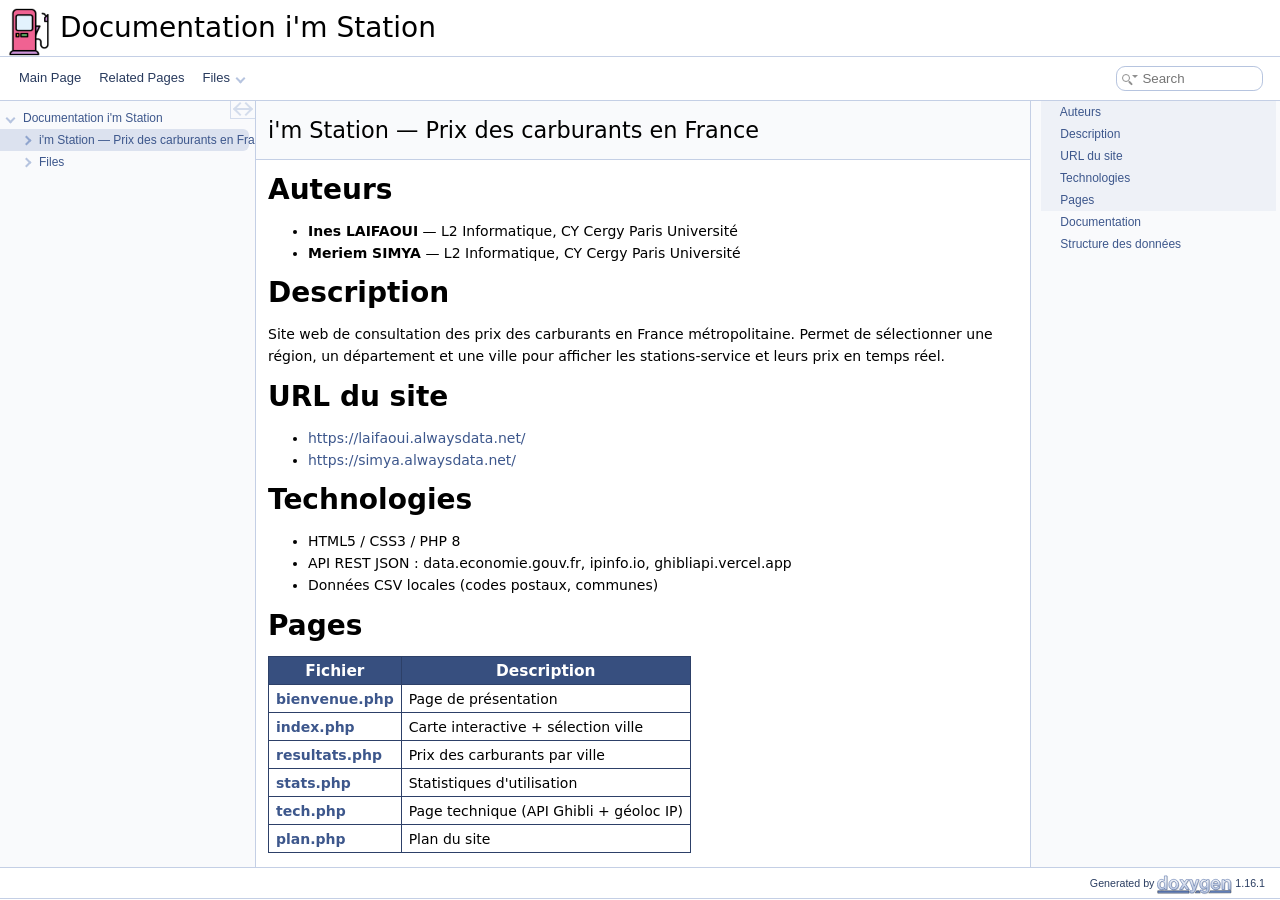
<file: doc/md_readme.html>
<!DOCTYPE html PUBLIC "-//W3C//DTD XHTML 1.0 Transitional//EN" "https://www.w3.org/TR/xhtml1/DTD/xhtml1-transitional.dtd">
<html xmlns="http://www.w3.org/1999/xhtml" lang="en-US">
<head>
<meta http-equiv="Content-Type" content="text/xhtml;charset=UTF-8"/>
<meta http-equiv="X-UA-Compatible" content="IE=11"/>
<meta name="generator" content="Doxygen 1.16.1"/>
<meta name="viewport" content="width=device-width, initial-scale=1"/>
<title>Documentation i&#39;m Station: i&#39;m Station — Prix des carburants en France</title>
<link href="tabs.css" rel="stylesheet" type="text/css"/>
<script type="text/javascript" src="jquery.js"></script>
<script type="text/javascript" src="dynsections.js"></script>
<script type="text/javascript" src="clipboard.js"></script>
<link href="navtree.css" rel="stylesheet" type="text/css"/>
<script type="text/javascript" src="navtreedata.js"></script>
<script type="text/javascript" src="navtree.js"></script>
<script type="text/javascript" src="cookie.js"></script>
<link href="search/search.css" rel="stylesheet" type="text/css"/>
<script type="text/javascript" src="search/searchdata.js"></script>
<script type="text/javascript" src="search/search.js"></script>
<link href="doxygen.css" rel="stylesheet" type="text/css" />
</head>
<body>
<div id="top"><!-- do not remove this div, it is closed by doxygen! -->
<div id="titlearea">
<table cellspacing="0" cellpadding="0">
 <tbody>
 <tr id="projectrow">
  <td id="projectlogo"><img alt="Logo" src="favicon.ico"/></td>
  <td id="projectalign">
   <div id="projectname">Documentation i&#39;m Station
   </div>
  </td>
 </tr>
 </tbody>
</table>
</div>
<!-- end header part -->
<!-- Generated by Doxygen 1.16.1 -->
<script type="text/javascript">
var searchBox = new SearchBox("searchBox", "search/",'.html');
</script>
<script type="text/javascript">
$(function() { codefold.init(); });
</script>
<script type="text/javascript" src="menudata.js"></script>
<script type="text/javascript" src="menu.js"></script>
<script type="text/javascript">
$(function() {
  initMenu('',true,false,'search.php','Search',true);
  $(function() { init_search(); });
});
</script>
<div id="main-nav"></div>
</div><!-- top -->
<div id="side-nav" class="ui-resizable side-nav-resizable">
  <div id="nav-tree">
    <div id="nav-tree-contents">
      <div id="nav-sync" class="sync"></div>
    </div>
  </div>
  <div id="splitbar" style="-moz-user-select:none;" 
       class="ui-resizable-handle">
  </div>
</div>
<script type="text/javascript">
$(function(){initNavTree('md_readme.html','',''); });
</script>
<div id="container">
<div id="doc-content">
<!-- window showing the filter options -->
<div id="MSearchSelectWindow"
     onmouseover="return searchBox.OnSearchSelectShow()"
     onmouseout="return searchBox.OnSearchSelectHide()"
     onkeydown="return searchBox.OnSearchSelectKey(event)">
</div>

<!-- iframe showing the search results (closed by default) -->
<div id="MSearchResultsWindow">
<div id="MSearchResults">
<div class="SRPage">
<div id="SRIndex">
<div id="SRResults"></div>
<div class="SRStatus" id="Loading">Loading...</div>
<div class="SRStatus" id="Searching">Searching...</div>
<div class="SRStatus" id="NoMatches">No Matches</div>
</div>
</div>
</div>
</div>

<div><div class="header">
  <div class="headertitle"><div class="title">i'm Station — Prix des carburants en France </div></div>
</div><!--header-->
<div class="contents">
<div class="textblock"><p><a class="anchor" id="autotoc_md0"></a></p>
<h1 class="doxsection"><a class="anchor" id="autotoc_md1"></a>
Auteurs</h1>
<ul>
<li><b>Ines LAIFAOUI</b> — L2 Informatique, CY Cergy Paris Université</li>
<li><b>Meriem SIMYA</b> — L2 Informatique, CY Cergy Paris Université</li>
</ul>
<h1 class="doxsection"><a class="anchor" id="autotoc_md2"></a>
Description</h1>
<p>Site web de consultation des prix des carburants en France métropolitaine. Permet de sélectionner une région, un département et une ville pour afficher les stations-service et leurs prix en temps réel.</p>
<h1 class="doxsection"><a class="anchor" id="autotoc_md3"></a>
URL du site</h1>
<ul>
<li><a href="https://laifaoui.alwaysdata.net/">https://laifaoui.alwaysdata.net/</a></li>
<li><a href="https://simya.alwaysdata.net/">https://simya.alwaysdata.net/</a></li>
</ul>
<h1 class="doxsection"><a class="anchor" id="autotoc_md4"></a>
Technologies</h1>
<ul>
<li>HTML5 / CSS3 / PHP 8</li>
<li>API REST JSON : data.economie.gouv.fr, ipinfo.io, ghibliapi.vercel.app</li>
<li>Données CSV locales (codes postaux, communes)</li>
</ul>
<h1 class="doxsection"><a class="anchor" id="autotoc_md5"></a>
Pages</h1>
<table class="markdownTable">
<tr class="markdownTableHead">
<th class="markdownTableHeadNone">Fichier  </th><th class="markdownTableHeadNone">Description  </th></tr>
<tr class="markdownTableRowOdd">
<td class="markdownTableBodyNone"><a class="el" href="bienvenue_8php.html" title="Page À propos — présentation du projet i&#39;m Station et des auteures.">bienvenue.php</a>  </td><td class="markdownTableBodyNone">Page de présentation  </td></tr>
<tr class="markdownTableRowEven">
<td class="markdownTableBodyNone"><a class="el" href="index_8php.html" title="Page d&#39;accueil — Carte SVG interactive des régions de France.">index.php</a>  </td><td class="markdownTableBodyNone">Carte interactive + sélection ville  </td></tr>
<tr class="markdownTableRowOdd">
<td class="markdownTableBodyNone"><a class="el" href="resultats_8php.html" title="Affichage des stations-service et prix des carburants par ville.">resultats.php</a>  </td><td class="markdownTableBodyNone">Prix des carburants par ville  </td></tr>
<tr class="markdownTableRowEven">
<td class="markdownTableBodyNone"><a class="el" href="stats_8php.html" title="Page de statistiques — histogramme Chart.js et prix moyens nationaux.">stats.php</a>  </td><td class="markdownTableBodyNone">Statistiques d'utilisation  </td></tr>
<tr class="markdownTableRowOdd">
<td class="markdownTableBodyNone"><a class="el" href="tech_8php.html" title="Page technique — démonstration des API JSON (Ghibli) et XML (ip2location).">tech.php</a>  </td><td class="markdownTableBodyNone">Page technique (API Ghibli + géoloc IP)  </td></tr>
<tr class="markdownTableRowEven">
<td class="markdownTableBodyNone"><a class="el" href="plan_8php.html" title="Plan du site — présentation de l&#39;arborescence et des pages du projet.">plan.php</a>  </td><td class="markdownTableBodyNone">Plan du site  </td></tr>
</table>
<h1 class="doxsection"><a class="anchor" id="autotoc_md6"></a>
Documentation</h1>
<p>La documentation du code est disponible dans <span class="tt">doc/index.html</span> (générée avec Doxygen depuis les commentaires PHPDoc).</p>
<h1 class="doxsection"><a class="anchor" id="autotoc_md7"></a>
Structure des données</h1>
<ul>
<li><span class="tt">clean_postcodes.csv</span> : base codes postaux / communes INSEE</li>
<li><span class="tt">consultations.csv</span> : horodatage des consultations (créé automatiquement) </li>
</ul>
</div></div><!-- contents -->
</div><!-- PageDoc -->
</div><!-- doc-content -->
<div id="page-nav" class="page-nav-panel">
<div id="page-nav-resize-handle"></div>
<div id="page-nav-tree">
<div id="page-nav-contents">
</div><!-- page-nav-contents -->
</div><!-- page-nav-tree -->
</div><!-- page-nav -->
</div><!-- container -->
<!-- start footer part -->
<div id="nav-path" class="navpath"><!-- id is needed for treeview function! -->
  <ul>
    <li class="footer">Generated by <a href="https://www.doxygen.org/index.html"><img class="footer" src="doxygen.svg" width="104" height="31" alt="doxygen"/></a> 1.16.1 </li>
  </ul>
</div>
</body>
</html>
</file>
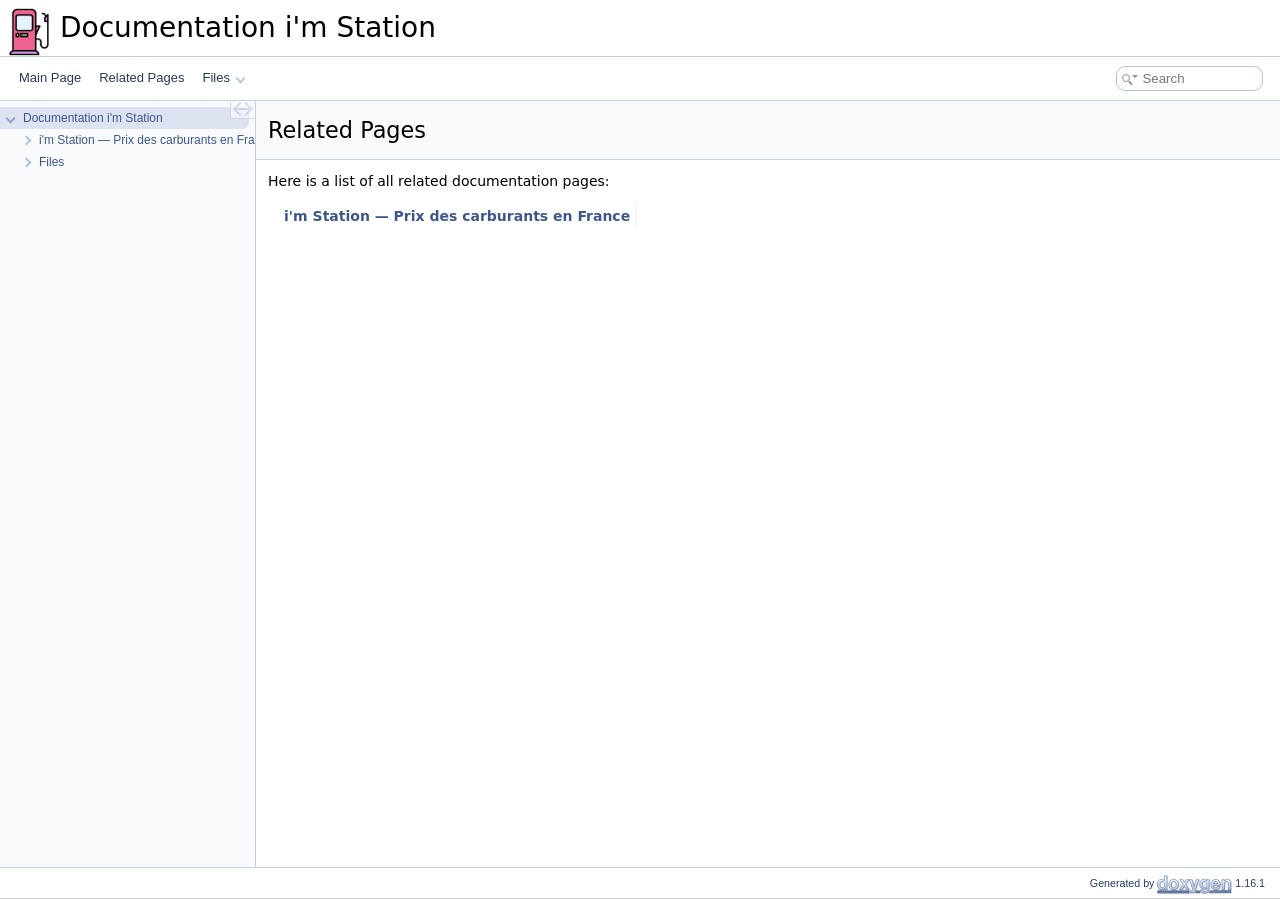
<file: doc/pages.html>
<!DOCTYPE html PUBLIC "-//W3C//DTD XHTML 1.0 Transitional//EN" "https://www.w3.org/TR/xhtml1/DTD/xhtml1-transitional.dtd">
<html xmlns="http://www.w3.org/1999/xhtml" lang="en-US">
<head>
<meta http-equiv="Content-Type" content="text/xhtml;charset=UTF-8"/>
<meta http-equiv="X-UA-Compatible" content="IE=11"/>
<meta name="generator" content="Doxygen 1.16.1"/>
<meta name="viewport" content="width=device-width, initial-scale=1"/>
<title>Documentation i&#39;m Station: Related Pages</title>
<link href="tabs.css" rel="stylesheet" type="text/css"/>
<script type="text/javascript" src="jquery.js"></script>
<script type="text/javascript" src="dynsections.js"></script>
<script type="text/javascript" src="clipboard.js"></script>
<link href="navtree.css" rel="stylesheet" type="text/css"/>
<script type="text/javascript" src="navtreedata.js"></script>
<script type="text/javascript" src="navtree.js"></script>
<script type="text/javascript" src="cookie.js"></script>
<link href="search/search.css" rel="stylesheet" type="text/css"/>
<script type="text/javascript" src="search/searchdata.js"></script>
<script type="text/javascript" src="search/search.js"></script>
<link href="doxygen.css" rel="stylesheet" type="text/css" />
</head>
<body>
<div id="top"><!-- do not remove this div, it is closed by doxygen! -->
<div id="titlearea">
<table cellspacing="0" cellpadding="0">
 <tbody>
 <tr id="projectrow">
  <td id="projectlogo"><img alt="Logo" src="favicon.ico"/></td>
  <td id="projectalign">
   <div id="projectname">Documentation i&#39;m Station
   </div>
  </td>
 </tr>
 </tbody>
</table>
</div>
<!-- end header part -->
<!-- Generated by Doxygen 1.16.1 -->
<script type="text/javascript">
var searchBox = new SearchBox("searchBox", "search/",'.html');
</script>
<script type="text/javascript">
$(function() { codefold.init(); });
</script>
<script type="text/javascript" src="menudata.js"></script>
<script type="text/javascript" src="menu.js"></script>
<script type="text/javascript">
$(function() {
  initMenu('',true,false,'search.php','Search',true);
  $(function() { init_search(); });
});
</script>
<div id="main-nav"></div>
</div><!-- top -->
<div id="side-nav" class="ui-resizable side-nav-resizable">
  <div id="nav-tree">
    <div id="nav-tree-contents">
      <div id="nav-sync" class="sync"></div>
    </div>
  </div>
  <div id="splitbar" style="-moz-user-select:none;" 
       class="ui-resizable-handle">
  </div>
</div>
<script type="text/javascript">
$(function(){initNavTree('pages.html','',''); });
</script>
<div id="container">
<div id="doc-content">
<!-- window showing the filter options -->
<div id="MSearchSelectWindow"
     onmouseover="return searchBox.OnSearchSelectShow()"
     onmouseout="return searchBox.OnSearchSelectHide()"
     onkeydown="return searchBox.OnSearchSelectKey(event)">
</div>

<!-- iframe showing the search results (closed by default) -->
<div id="MSearchResultsWindow">
<div id="MSearchResults">
<div class="SRPage">
<div id="SRIndex">
<div id="SRResults"></div>
<div class="SRStatus" id="Loading">Loading...</div>
<div class="SRStatus" id="Searching">Searching...</div>
<div class="SRStatus" id="NoMatches">No Matches</div>
</div>
</div>
</div>
</div>

<div class="header">
  <div class="headertitle"><div class="title">Related Pages</div></div>
</div><!--header-->
<div class="contents">
<div class="textblock">Here is a list of all related documentation pages:</div><div class="directory">
<table class="directory">
<tr id="row_0_" class="even"><td class="entry"><span style="width:16px;display:inline-block;">&#160;</span><a class="el" href="md_readme.html" target="_self">i'm Station — Prix des carburants en France</a></td><td class="desc"></td></tr>
</table>
</div><!-- directory -->
</div><!-- contents -->
</div><!-- doc-content -->
</div><!-- container -->
<!-- start footer part -->
<div id="nav-path" class="navpath"><!-- id is needed for treeview function! -->
  <ul>
    <li class="footer">Generated by <a href="https://www.doxygen.org/index.html"><img class="footer" src="doxygen.svg" width="104" height="31" alt="doxygen"/></a> 1.16.1 </li>
  </ul>
</div>
</body>
</html>
</file>
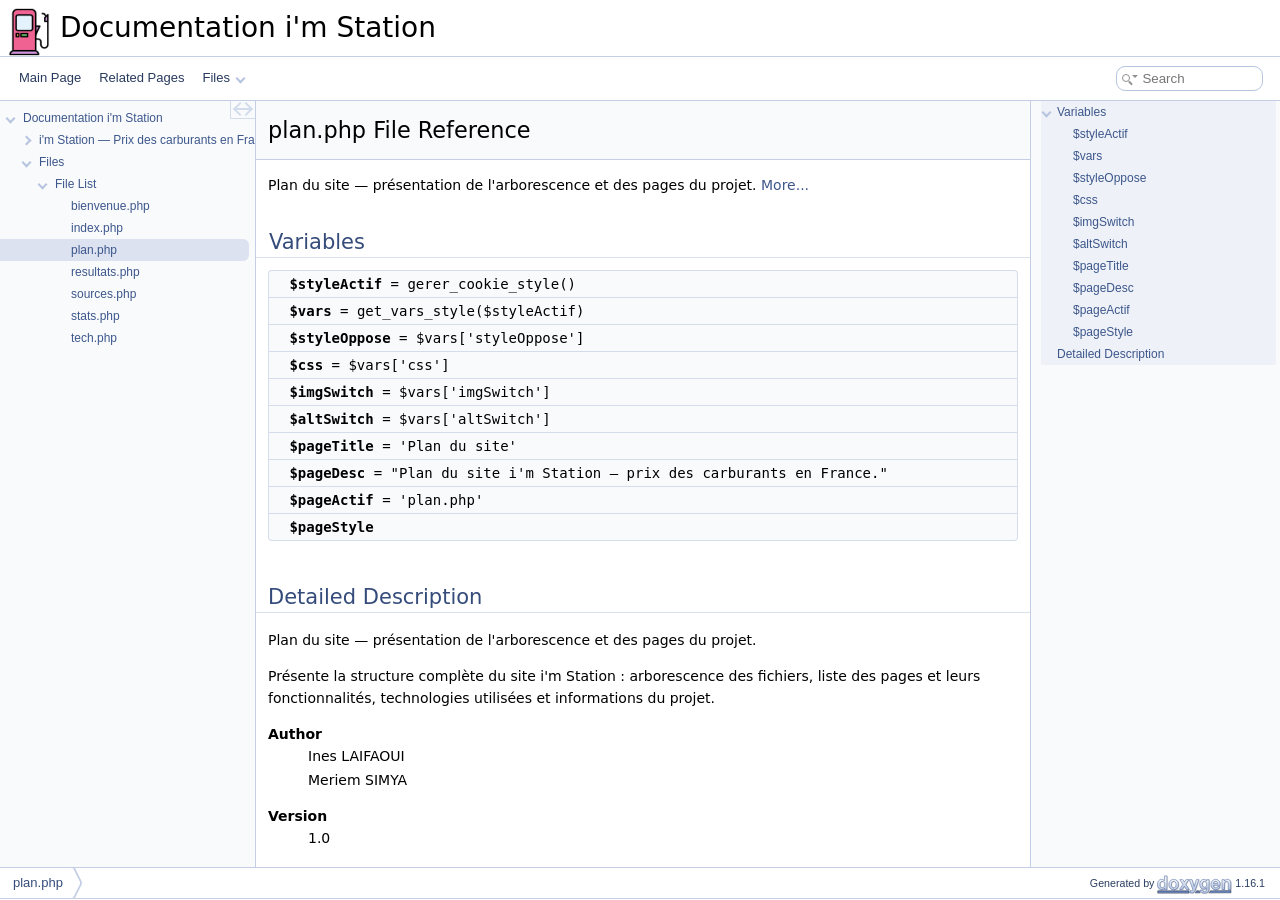
<file: doc/plan_8php.html>
<!DOCTYPE html PUBLIC "-//W3C//DTD XHTML 1.0 Transitional//EN" "https://www.w3.org/TR/xhtml1/DTD/xhtml1-transitional.dtd">
<html xmlns="http://www.w3.org/1999/xhtml" lang="en-US">
<head>
<meta http-equiv="Content-Type" content="text/xhtml;charset=UTF-8"/>
<meta http-equiv="X-UA-Compatible" content="IE=11"/>
<meta name="generator" content="Doxygen 1.16.1"/>
<meta name="viewport" content="width=device-width, initial-scale=1"/>
<title>Documentation i&#39;m Station: plan.php File Reference</title>
<link href="tabs.css" rel="stylesheet" type="text/css"/>
<script type="text/javascript" src="jquery.js"></script>
<script type="text/javascript" src="dynsections.js"></script>
<script type="text/javascript" src="clipboard.js"></script>
<link href="navtree.css" rel="stylesheet" type="text/css"/>
<script type="text/javascript" src="navtreedata.js"></script>
<script type="text/javascript" src="navtree.js"></script>
<script type="text/javascript" src="cookie.js"></script>
<link href="search/search.css" rel="stylesheet" type="text/css"/>
<script type="text/javascript" src="search/searchdata.js"></script>
<script type="text/javascript" src="search/search.js"></script>
<link href="doxygen.css" rel="stylesheet" type="text/css" />
</head>
<body>
<div id="top"><!-- do not remove this div, it is closed by doxygen! -->
<div id="titlearea">
<table cellspacing="0" cellpadding="0">
 <tbody>
 <tr id="projectrow">
  <td id="projectlogo"><img alt="Logo" src="favicon.ico"/></td>
  <td id="projectalign">
   <div id="projectname">Documentation i&#39;m Station
   </div>
  </td>
 </tr>
 </tbody>
</table>
</div>
<!-- end header part -->
<!-- Generated by Doxygen 1.16.1 -->
<script type="text/javascript">
var searchBox = new SearchBox("searchBox", "search/",'.html');
</script>
<script type="text/javascript">
$(function() { codefold.init(); });
</script>
<script type="text/javascript" src="menudata.js"></script>
<script type="text/javascript" src="menu.js"></script>
<script type="text/javascript">
$(function() {
  initMenu('',true,false,'search.php','Search',true);
  $(function() { init_search(); });
});
</script>
<div id="main-nav"></div>
</div><!-- top -->
<div id="side-nav" class="ui-resizable side-nav-resizable">
  <div id="nav-tree">
    <div id="nav-tree-contents">
      <div id="nav-sync" class="sync"></div>
    </div>
  </div>
  <div id="splitbar" style="-moz-user-select:none;" 
       class="ui-resizable-handle">
  </div>
</div>
<script type="text/javascript">
$(function(){initNavTree('plan_8php.html','',''); });
</script>
<div id="container">
<div id="doc-content">
<!-- window showing the filter options -->
<div id="MSearchSelectWindow"
     onmouseover="return searchBox.OnSearchSelectShow()"
     onmouseout="return searchBox.OnSearchSelectHide()"
     onkeydown="return searchBox.OnSearchSelectKey(event)">
</div>

<!-- iframe showing the search results (closed by default) -->
<div id="MSearchResultsWindow">
<div id="MSearchResults">
<div class="SRPage">
<div id="SRIndex">
<div id="SRResults"></div>
<div class="SRStatus" id="Loading">Loading...</div>
<div class="SRStatus" id="Searching">Searching...</div>
<div class="SRStatus" id="NoMatches">No Matches</div>
</div>
</div>
</div>
</div>

<div class="header">
  <div class="headertitle"><div class="title">plan.php File Reference</div></div>
</div><!--header-->
<div class="contents">

<p>Plan du site — présentation de l'arborescence et des pages du projet.  
<a href="#details">More...</a></p>
<table class="memberdecls">
<tr class="heading"><td colspan="2"><h2 id="header-var-members" class="groupheader"><a id="var-members" name="var-members"></a>
Variables</h2></td></tr>
<tr class="memitem:aafe0fd4804684059a392ba2af4e54af0" id="r_aafe0fd4804684059a392ba2af4e54af0"><td class="memItemLeft"><a id="aafe0fd4804684059a392ba2af4e54af0" name="aafe0fd4804684059a392ba2af4e54af0"></a>
&#160;</td><td class="memItemRight"><b>$styleActif</b> = gerer_cookie_style()</td></tr>
<tr class="memitem:a09f2c833c130b4443725fb576d9d5269" id="r_a09f2c833c130b4443725fb576d9d5269"><td class="memItemLeft"><a id="a09f2c833c130b4443725fb576d9d5269" name="a09f2c833c130b4443725fb576d9d5269"></a>
&#160;</td><td class="memItemRight"><b>$vars</b> = get_vars_style($styleActif)</td></tr>
<tr class="memitem:a365784b7287e02083f8e0f1905225879" id="r_a365784b7287e02083f8e0f1905225879"><td class="memItemLeft"><a id="a365784b7287e02083f8e0f1905225879" name="a365784b7287e02083f8e0f1905225879"></a>
&#160;</td><td class="memItemRight"><b>$styleOppose</b> = $vars['styleOppose']</td></tr>
<tr class="memitem:a5619065f778cf71da2d43cbc4c47a1c4" id="r_a5619065f778cf71da2d43cbc4c47a1c4"><td class="memItemLeft"><a id="a5619065f778cf71da2d43cbc4c47a1c4" name="a5619065f778cf71da2d43cbc4c47a1c4"></a>
&#160;</td><td class="memItemRight"><b>$css</b> = $vars['css']</td></tr>
<tr class="memitem:abbea0b19f58af9f494ce9778b90b0fc3" id="r_abbea0b19f58af9f494ce9778b90b0fc3"><td class="memItemLeft"><a id="abbea0b19f58af9f494ce9778b90b0fc3" name="abbea0b19f58af9f494ce9778b90b0fc3"></a>
&#160;</td><td class="memItemRight"><b>$imgSwitch</b> = $vars['imgSwitch']</td></tr>
<tr class="memitem:a01447333b42099b8a1a18b287c3deae6" id="r_a01447333b42099b8a1a18b287c3deae6"><td class="memItemLeft"><a id="a01447333b42099b8a1a18b287c3deae6" name="a01447333b42099b8a1a18b287c3deae6"></a>
&#160;</td><td class="memItemRight"><b>$altSwitch</b> = $vars['altSwitch']</td></tr>
<tr class="memitem:a3a19a3c439125b55fcedd6bb5dbabdcb" id="r_a3a19a3c439125b55fcedd6bb5dbabdcb"><td class="memItemLeft"><a id="a3a19a3c439125b55fcedd6bb5dbabdcb" name="a3a19a3c439125b55fcedd6bb5dbabdcb"></a>
&#160;</td><td class="memItemRight"><b>$pageTitle</b> = 'Plan du site'</td></tr>
<tr class="memitem:a708d672d4a282c7fa6175a11b88e9166" id="r_a708d672d4a282c7fa6175a11b88e9166"><td class="memItemLeft"><a id="a708d672d4a282c7fa6175a11b88e9166" name="a708d672d4a282c7fa6175a11b88e9166"></a>
&#160;</td><td class="memItemRight"><b>$pageDesc</b> = &quot;Plan du site i'm Station — prix des carburants en France.&quot;</td></tr>
<tr class="memitem:aa626f5d5e901c708fc1a400de3cdfb73" id="r_aa626f5d5e901c708fc1a400de3cdfb73"><td class="memItemLeft"><a id="aa626f5d5e901c708fc1a400de3cdfb73" name="aa626f5d5e901c708fc1a400de3cdfb73"></a>
&#160;</td><td class="memItemRight"><b>$pageActif</b> = 'plan.php'</td></tr>
<tr class="memitem:a57d13be41f505df3dba0b5ab29e3bcaf" id="r_a57d13be41f505df3dba0b5ab29e3bcaf"><td class="memItemLeft"><a id="a57d13be41f505df3dba0b5ab29e3bcaf" name="a57d13be41f505df3dba0b5ab29e3bcaf"></a>
&#160;</td><td class="memItemRight"><b>$pageStyle</b></td></tr>
</table>
<a name="details" id="details"></a><h2 id="header-details" class="groupheader">Detailed Description</h2>
<div class="textblock"><p>Plan du site — présentation de l'arborescence et des pages du projet. </p>
<p>Présente la structure complète du site i'm Station : arborescence des fichiers, liste des pages et leurs fonctionnalités, technologies utilisées et informations du projet.</p>
<dl class="section author"><dt>Author</dt><dd>Ines LAIFAOUI </dd>
<dd>
Meriem SIMYA </dd></dl>
<dl class="section version"><dt>Version</dt><dd>1.0 </dd></dl>
<dl class="section date"><dt>Date</dt><dd>2026 </dd></dl>
<dl class="section copyright"><dt>Copyright</dt><dd>L2 Informatique — CY Cergy Paris Université </dd></dl>
</div></div><!-- contents -->
</div><!-- doc-content -->
<div id="page-nav" class="page-nav-panel">
<div id="page-nav-resize-handle"></div>
<div id="page-nav-tree">
<div id="page-nav-contents">
</div><!-- page-nav-contents -->
</div><!-- page-nav-tree -->
</div><!-- page-nav -->
</div><!-- container -->
<!-- start footer part -->
<div id="nav-path" class="navpath"><!-- id is needed for treeview function! -->
  <ul>
    <li class="navelem"><a href="plan_8php.html">plan.php</a></li>
    <li class="footer">Generated by <a href="https://www.doxygen.org/index.html"><img class="footer" src="doxygen.svg" width="104" height="31" alt="doxygen"/></a> 1.16.1 </li>
  </ul>
</div>
</body>
</html>
</file>
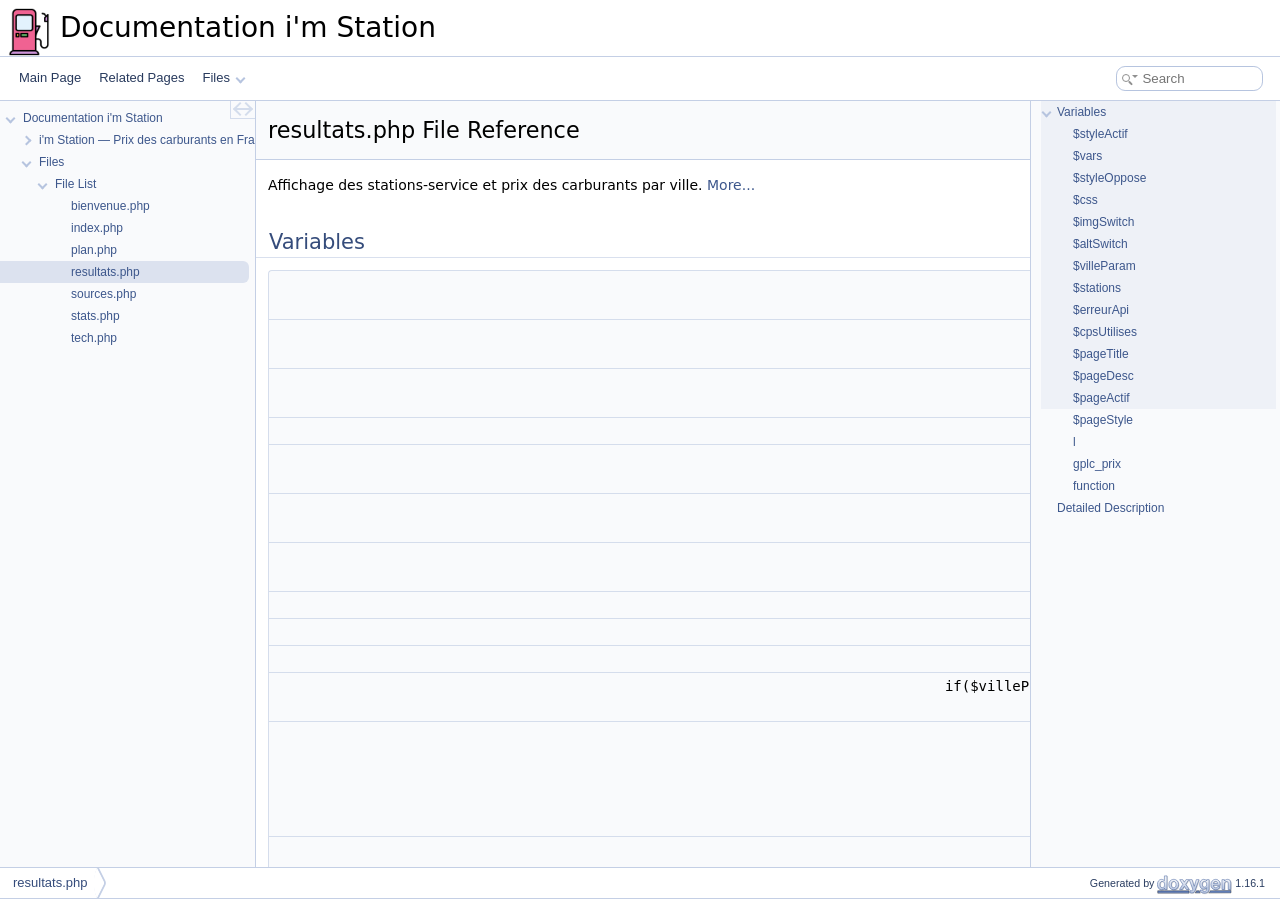
<file: doc/resultats_8php.html>
<!DOCTYPE html PUBLIC "-//W3C//DTD XHTML 1.0 Transitional//EN" "https://www.w3.org/TR/xhtml1/DTD/xhtml1-transitional.dtd">
<html xmlns="http://www.w3.org/1999/xhtml" lang="en-US">
<head>
<meta http-equiv="Content-Type" content="text/xhtml;charset=UTF-8"/>
<meta http-equiv="X-UA-Compatible" content="IE=11"/>
<meta name="generator" content="Doxygen 1.16.1"/>
<meta name="viewport" content="width=device-width, initial-scale=1"/>
<title>Documentation i&#39;m Station: resultats.php File Reference</title>
<link href="tabs.css" rel="stylesheet" type="text/css"/>
<script type="text/javascript" src="jquery.js"></script>
<script type="text/javascript" src="dynsections.js"></script>
<script type="text/javascript" src="clipboard.js"></script>
<link href="navtree.css" rel="stylesheet" type="text/css"/>
<script type="text/javascript" src="navtreedata.js"></script>
<script type="text/javascript" src="navtree.js"></script>
<script type="text/javascript" src="cookie.js"></script>
<link href="search/search.css" rel="stylesheet" type="text/css"/>
<script type="text/javascript" src="search/searchdata.js"></script>
<script type="text/javascript" src="search/search.js"></script>
<link href="doxygen.css" rel="stylesheet" type="text/css" />
</head>
<body>
<div id="top"><!-- do not remove this div, it is closed by doxygen! -->
<div id="titlearea">
<table cellspacing="0" cellpadding="0">
 <tbody>
 <tr id="projectrow">
  <td id="projectlogo"><img alt="Logo" src="favicon.ico"/></td>
  <td id="projectalign">
   <div id="projectname">Documentation i&#39;m Station
   </div>
  </td>
 </tr>
 </tbody>
</table>
</div>
<!-- end header part -->
<!-- Generated by Doxygen 1.16.1 -->
<script type="text/javascript">
var searchBox = new SearchBox("searchBox", "search/",'.html');
</script>
<script type="text/javascript">
$(function() { codefold.init(); });
</script>
<script type="text/javascript" src="menudata.js"></script>
<script type="text/javascript" src="menu.js"></script>
<script type="text/javascript">
$(function() {
  initMenu('',true,false,'search.php','Search',true);
  $(function() { init_search(); });
});
</script>
<div id="main-nav"></div>
</div><!-- top -->
<div id="side-nav" class="ui-resizable side-nav-resizable">
  <div id="nav-tree">
    <div id="nav-tree-contents">
      <div id="nav-sync" class="sync"></div>
    </div>
  </div>
  <div id="splitbar" style="-moz-user-select:none;" 
       class="ui-resizable-handle">
  </div>
</div>
<script type="text/javascript">
$(function(){initNavTree('resultats_8php.html','',''); });
</script>
<div id="container">
<div id="doc-content">
<!-- window showing the filter options -->
<div id="MSearchSelectWindow"
     onmouseover="return searchBox.OnSearchSelectShow()"
     onmouseout="return searchBox.OnSearchSelectHide()"
     onkeydown="return searchBox.OnSearchSelectKey(event)">
</div>

<!-- iframe showing the search results (closed by default) -->
<div id="MSearchResultsWindow">
<div id="MSearchResults">
<div class="SRPage">
<div id="SRIndex">
<div id="SRResults"></div>
<div class="SRStatus" id="Loading">Loading...</div>
<div class="SRStatus" id="Searching">Searching...</div>
<div class="SRStatus" id="NoMatches">No Matches</div>
</div>
</div>
</div>
</div>

<div class="header">
  <div class="headertitle"><div class="title">resultats.php File Reference</div></div>
</div><!--header-->
<div class="contents">

<p>Affichage des stations-service et prix des carburants par ville.  
<a href="#details">More...</a></p>
<table class="memberdecls">
<tr class="heading"><td colspan="2"><h2 id="header-var-members" class="groupheader"><a id="var-members" name="var-members"></a>
Variables</h2></td></tr>
<tr class="memitem:aafe0fd4804684059a392ba2af4e54af0" id="r_aafe0fd4804684059a392ba2af4e54af0"><td class="memItemLeft"><a id="aafe0fd4804684059a392ba2af4e54af0" name="aafe0fd4804684059a392ba2af4e54af0"></a>
&#160;</td><td class="memItemRight"><b>$styleActif</b> = gerer_cookie_style()</td></tr>
<tr class="memitem:a09f2c833c130b4443725fb576d9d5269" id="r_a09f2c833c130b4443725fb576d9d5269"><td class="memItemLeft"><a id="a09f2c833c130b4443725fb576d9d5269" name="a09f2c833c130b4443725fb576d9d5269"></a>
&#160;</td><td class="memItemRight"><b>$vars</b> = get_vars_style($styleActif)</td></tr>
<tr class="memitem:a365784b7287e02083f8e0f1905225879" id="r_a365784b7287e02083f8e0f1905225879"><td class="memItemLeft"><a id="a365784b7287e02083f8e0f1905225879" name="a365784b7287e02083f8e0f1905225879"></a>
&#160;</td><td class="memItemRight"><b>$styleOppose</b> = $vars['styleOppose']</td></tr>
<tr class="memitem:a5619065f778cf71da2d43cbc4c47a1c4" id="r_a5619065f778cf71da2d43cbc4c47a1c4"><td class="memItemLeft"><a id="a5619065f778cf71da2d43cbc4c47a1c4" name="a5619065f778cf71da2d43cbc4c47a1c4"></a>
&#160;</td><td class="memItemRight"><b>$css</b> = $vars['css']</td></tr>
<tr class="memitem:abbea0b19f58af9f494ce9778b90b0fc3" id="r_abbea0b19f58af9f494ce9778b90b0fc3"><td class="memItemLeft"><a id="abbea0b19f58af9f494ce9778b90b0fc3" name="abbea0b19f58af9f494ce9778b90b0fc3"></a>
&#160;</td><td class="memItemRight"><b>$imgSwitch</b> = $vars['imgSwitch']</td></tr>
<tr class="memitem:a01447333b42099b8a1a18b287c3deae6" id="r_a01447333b42099b8a1a18b287c3deae6"><td class="memItemLeft"><a id="a01447333b42099b8a1a18b287c3deae6" name="a01447333b42099b8a1a18b287c3deae6"></a>
&#160;</td><td class="memItemRight"><b>$altSwitch</b> = $vars['altSwitch']</td></tr>
<tr class="memitem:a42cf900ba3584cc50a698745927f6d43" id="r_a42cf900ba3584cc50a698745927f6d43"><td class="memItemLeft"><a id="a42cf900ba3584cc50a698745927f6d43" name="a42cf900ba3584cc50a698745927f6d43"></a>
&#160;</td><td class="memItemRight"><b>$villeParam</b> = trim($_GET['ville'] ?? '')</td></tr>
<tr class="memitem:aafb708292b6c5af6f8ab5c05afac3b96" id="r_aafb708292b6c5af6f8ab5c05afac3b96"><td class="memItemLeft"><a id="aafb708292b6c5af6f8ab5c05afac3b96" name="aafb708292b6c5af6f8ab5c05afac3b96"></a>
&#160;</td><td class="memItemRight"><b>$stations</b> = []</td></tr>
<tr class="memitem:a0981ce9516ebd4b7e5fcc96bd3dd70ab" id="r_a0981ce9516ebd4b7e5fcc96bd3dd70ab"><td class="memItemLeft"><a id="a0981ce9516ebd4b7e5fcc96bd3dd70ab" name="a0981ce9516ebd4b7e5fcc96bd3dd70ab"></a>
&#160;</td><td class="memItemRight"><b>$erreurApi</b> = false</td></tr>
<tr class="memitem:a204b8e0f5b275fec50b08fd6feba57ef" id="r_a204b8e0f5b275fec50b08fd6feba57ef"><td class="memItemLeft"><a id="a204b8e0f5b275fec50b08fd6feba57ef" name="a204b8e0f5b275fec50b08fd6feba57ef"></a>
&#160;</td><td class="memItemRight"><b>$cpsUtilises</b> = []</td></tr>
<tr class="memitem:a11b0dcbe4d0ffabb3525fd9dd8ab0a3f" id="r_a11b0dcbe4d0ffabb3525fd9dd8ab0a3f"><td class="memItemLeft"><a id="a11b0dcbe4d0ffabb3525fd9dd8ab0a3f" name="a11b0dcbe4d0ffabb3525fd9dd8ab0a3f"></a>
if($villeParam !=='')&#160;</td><td class="memItemRight"><b>$pageTitle</b> = h($villeParam ?: 'Résultats')</td></tr>
<tr class="memitem:a708d672d4a282c7fa6175a11b88e9166" id="r_a708d672d4a282c7fa6175a11b88e9166"><td class="memItemLeft"><a id="a708d672d4a282c7fa6175a11b88e9166" name="a708d672d4a282c7fa6175a11b88e9166"></a>
&#160;</td><td class="memItemRight"><b>$pageDesc</b> = 'Stations-service et prix des carburants à ' . ($villeParam ?: 'votre ville')</td></tr>
<tr class="memitem:aa626f5d5e901c708fc1a400de3cdfb73" id="r_aa626f5d5e901c708fc1a400de3cdfb73"><td class="memItemLeft"><a id="aa626f5d5e901c708fc1a400de3cdfb73" name="aa626f5d5e901c708fc1a400de3cdfb73"></a>
&#160;</td><td class="memItemRight"><b>$pageActif</b> = 'resultats.php'</td></tr>
<tr class="memitem:a57d13be41f505df3dba0b5ab29e3bcaf" id="r_a57d13be41f505df3dba0b5ab29e3bcaf"><td class="memItemLeft"><a id="a57d13be41f505df3dba0b5ab29e3bcaf" name="a57d13be41f505df3dba0b5ab29e3bcaf"></a>
&#160;</td><td class="memItemRight"><b>$pageStyle</b></td></tr>
<tr class="memitem:a1f7b69d8b22aec091b602ade279dbb6a" id="r_a1f7b69d8b22aec091b602ade279dbb6a"><td class="memItemLeft"><a id="a1f7b69d8b22aec091b602ade279dbb6a" name="a1f7b69d8b22aec091b602ade279dbb6a"></a>
if($erreurApi) Impossible de contacter&#160;</td><td class="memItemRight"><b>l</b> = h($villeParam)</td></tr>
<tr class="memitem:a6297622cf383495b84e3f9631914915f" id="r_a6297622cf383495b84e3f9631914915f"><td class="memItemLeft"><a id="a6297622cf383495b84e3f9631914915f" name="a6297622cf383495b84e3f9631914915f"></a>
if($erreurApi) Impossible de contacter nom adresse cp ville sp95_prix sp98_prix gazole_prix e10_prix&#160;</td><td class="memItemRight"><b>gplc_prix</b></td></tr>
<tr class="memitem:ac35b37449ba249a1a6b8cdd253121b51" id="r_ac35b37449ba249a1a6b8cdd253121b51"><td class="memItemLeft"><a id="ac35b37449ba249a1a6b8cdd253121b51" name="ac35b37449ba249a1a6b8cdd253121b51"></a>
document getElementById( 'btn-appliquer')?.addEventListener( 'click'&#160;</td><td class="memItemRight"><b>function</b> ()</td></tr>
</table>
<a name="details" id="details"></a><h2 id="header-details" class="groupheader">Detailed Description</h2>
<div class="textblock"><p>Affichage des stations-service et prix des carburants par ville. </p>
<p>Reçoit le nom d'une ville via GET, interroge l'API data.economie.gouv.fr (format JSON) avec les codes postaux correspondants, et affiche le tableau des stations avec leurs prix par carburant (SP95, SP98, Gazole, E10, GPLc) ainsi que les services disponibles (Automate CB, Lavage, Wifi, etc.). Enregistre chaque consultation dans consultations.csv (horodaté, côté serveur). Met également à jour le cookie d'historique personnel (côté client).</p>
<dl class="section author"><dt>Author</dt><dd>Ines LAIFAOUI </dd>
<dd>
Meriem SIMYA </dd></dl>
<dl class="section version"><dt>Version</dt><dd>1.0 </dd></dl>
<dl class="section date"><dt>Date</dt><dd>2026 </dd></dl>
<dl class="section copyright"><dt>Copyright</dt><dd>L2 Informatique — CY Cergy Paris Université </dd></dl>
</div></div><!-- contents -->
</div><!-- doc-content -->
<div id="page-nav" class="page-nav-panel">
<div id="page-nav-resize-handle"></div>
<div id="page-nav-tree">
<div id="page-nav-contents">
</div><!-- page-nav-contents -->
</div><!-- page-nav-tree -->
</div><!-- page-nav -->
</div><!-- container -->
<!-- start footer part -->
<div id="nav-path" class="navpath"><!-- id is needed for treeview function! -->
  <ul>
    <li class="navelem"><a href="resultats_8php.html">resultats.php</a></li>
    <li class="footer">Generated by <a href="https://www.doxygen.org/index.html"><img class="footer" src="doxygen.svg" width="104" height="31" alt="doxygen"/></a> 1.16.1 </li>
  </ul>
</div>
</body>
</html>
</file>
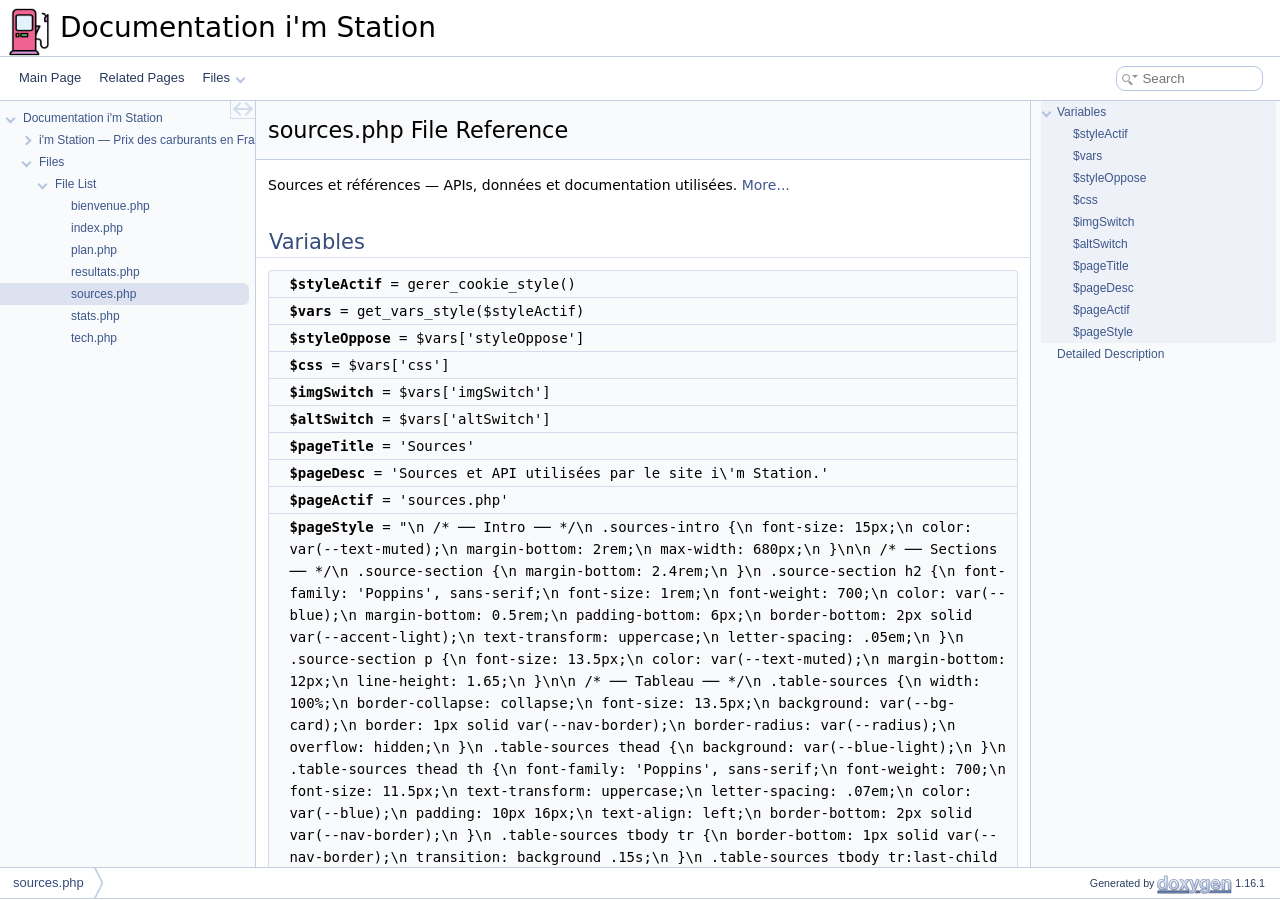
<file: doc/sources_8php.html>
<!DOCTYPE html PUBLIC "-//W3C//DTD XHTML 1.0 Transitional//EN" "https://www.w3.org/TR/xhtml1/DTD/xhtml1-transitional.dtd">
<html xmlns="http://www.w3.org/1999/xhtml" lang="en-US">
<head>
<meta http-equiv="Content-Type" content="text/xhtml;charset=UTF-8"/>
<meta http-equiv="X-UA-Compatible" content="IE=11"/>
<meta name="generator" content="Doxygen 1.16.1"/>
<meta name="viewport" content="width=device-width, initial-scale=1"/>
<title>Documentation i&#39;m Station: sources.php File Reference</title>
<link href="tabs.css" rel="stylesheet" type="text/css"/>
<script type="text/javascript" src="jquery.js"></script>
<script type="text/javascript" src="dynsections.js"></script>
<script type="text/javascript" src="clipboard.js"></script>
<link href="navtree.css" rel="stylesheet" type="text/css"/>
<script type="text/javascript" src="navtreedata.js"></script>
<script type="text/javascript" src="navtree.js"></script>
<script type="text/javascript" src="cookie.js"></script>
<link href="search/search.css" rel="stylesheet" type="text/css"/>
<script type="text/javascript" src="search/searchdata.js"></script>
<script type="text/javascript" src="search/search.js"></script>
<link href="doxygen.css" rel="stylesheet" type="text/css" />
</head>
<body>
<div id="top"><!-- do not remove this div, it is closed by doxygen! -->
<div id="titlearea">
<table cellspacing="0" cellpadding="0">
 <tbody>
 <tr id="projectrow">
  <td id="projectlogo"><img alt="Logo" src="favicon.ico"/></td>
  <td id="projectalign">
   <div id="projectname">Documentation i&#39;m Station
   </div>
  </td>
 </tr>
 </tbody>
</table>
</div>
<!-- end header part -->
<!-- Generated by Doxygen 1.16.1 -->
<script type="text/javascript">
var searchBox = new SearchBox("searchBox", "search/",'.html');
</script>
<script type="text/javascript">
$(function() { codefold.init(); });
</script>
<script type="text/javascript" src="menudata.js"></script>
<script type="text/javascript" src="menu.js"></script>
<script type="text/javascript">
$(function() {
  initMenu('',true,false,'search.php','Search',true);
  $(function() { init_search(); });
});
</script>
<div id="main-nav"></div>
</div><!-- top -->
<div id="side-nav" class="ui-resizable side-nav-resizable">
  <div id="nav-tree">
    <div id="nav-tree-contents">
      <div id="nav-sync" class="sync"></div>
    </div>
  </div>
  <div id="splitbar" style="-moz-user-select:none;" 
       class="ui-resizable-handle">
  </div>
</div>
<script type="text/javascript">
$(function(){initNavTree('sources_8php.html','',''); });
</script>
<div id="container">
<div id="doc-content">
<!-- window showing the filter options -->
<div id="MSearchSelectWindow"
     onmouseover="return searchBox.OnSearchSelectShow()"
     onmouseout="return searchBox.OnSearchSelectHide()"
     onkeydown="return searchBox.OnSearchSelectKey(event)">
</div>

<!-- iframe showing the search results (closed by default) -->
<div id="MSearchResultsWindow">
<div id="MSearchResults">
<div class="SRPage">
<div id="SRIndex">
<div id="SRResults"></div>
<div class="SRStatus" id="Loading">Loading...</div>
<div class="SRStatus" id="Searching">Searching...</div>
<div class="SRStatus" id="NoMatches">No Matches</div>
</div>
</div>
</div>
</div>

<div class="header">
  <div class="headertitle"><div class="title">sources.php File Reference</div></div>
</div><!--header-->
<div class="contents">

<p>Sources et références — APIs, données et documentation utilisées.  
<a href="#details">More...</a></p>
<table class="memberdecls">
<tr class="heading"><td colspan="2"><h2 id="header-var-members" class="groupheader"><a id="var-members" name="var-members"></a>
Variables</h2></td></tr>
<tr class="memitem:aafe0fd4804684059a392ba2af4e54af0" id="r_aafe0fd4804684059a392ba2af4e54af0"><td class="memItemLeft"><a id="aafe0fd4804684059a392ba2af4e54af0" name="aafe0fd4804684059a392ba2af4e54af0"></a>
&#160;</td><td class="memItemRight"><b>$styleActif</b> = gerer_cookie_style()</td></tr>
<tr class="memitem:a09f2c833c130b4443725fb576d9d5269" id="r_a09f2c833c130b4443725fb576d9d5269"><td class="memItemLeft"><a id="a09f2c833c130b4443725fb576d9d5269" name="a09f2c833c130b4443725fb576d9d5269"></a>
&#160;</td><td class="memItemRight"><b>$vars</b> = get_vars_style($styleActif)</td></tr>
<tr class="memitem:a365784b7287e02083f8e0f1905225879" id="r_a365784b7287e02083f8e0f1905225879"><td class="memItemLeft"><a id="a365784b7287e02083f8e0f1905225879" name="a365784b7287e02083f8e0f1905225879"></a>
&#160;</td><td class="memItemRight"><b>$styleOppose</b> = $vars['styleOppose']</td></tr>
<tr class="memitem:a5619065f778cf71da2d43cbc4c47a1c4" id="r_a5619065f778cf71da2d43cbc4c47a1c4"><td class="memItemLeft"><a id="a5619065f778cf71da2d43cbc4c47a1c4" name="a5619065f778cf71da2d43cbc4c47a1c4"></a>
&#160;</td><td class="memItemRight"><b>$css</b> = $vars['css']</td></tr>
<tr class="memitem:abbea0b19f58af9f494ce9778b90b0fc3" id="r_abbea0b19f58af9f494ce9778b90b0fc3"><td class="memItemLeft"><a id="abbea0b19f58af9f494ce9778b90b0fc3" name="abbea0b19f58af9f494ce9778b90b0fc3"></a>
&#160;</td><td class="memItemRight"><b>$imgSwitch</b> = $vars['imgSwitch']</td></tr>
<tr class="memitem:a01447333b42099b8a1a18b287c3deae6" id="r_a01447333b42099b8a1a18b287c3deae6"><td class="memItemLeft"><a id="a01447333b42099b8a1a18b287c3deae6" name="a01447333b42099b8a1a18b287c3deae6"></a>
&#160;</td><td class="memItemRight"><b>$altSwitch</b> = $vars['altSwitch']</td></tr>
<tr class="memitem:a3a19a3c439125b55fcedd6bb5dbabdcb" id="r_a3a19a3c439125b55fcedd6bb5dbabdcb"><td class="memItemLeft"><a id="a3a19a3c439125b55fcedd6bb5dbabdcb" name="a3a19a3c439125b55fcedd6bb5dbabdcb"></a>
&#160;</td><td class="memItemRight"><b>$pageTitle</b> = 'Sources'</td></tr>
<tr class="memitem:a708d672d4a282c7fa6175a11b88e9166" id="r_a708d672d4a282c7fa6175a11b88e9166"><td class="memItemLeft"><a id="a708d672d4a282c7fa6175a11b88e9166" name="a708d672d4a282c7fa6175a11b88e9166"></a>
&#160;</td><td class="memItemRight"><b>$pageDesc</b> = 'Sources et API utilisées par le site i\'m Station.'</td></tr>
<tr class="memitem:aa626f5d5e901c708fc1a400de3cdfb73" id="r_aa626f5d5e901c708fc1a400de3cdfb73"><td class="memItemLeft"><a id="aa626f5d5e901c708fc1a400de3cdfb73" name="aa626f5d5e901c708fc1a400de3cdfb73"></a>
&#160;</td><td class="memItemRight"><b>$pageActif</b> = 'sources.php'</td></tr>
<tr class="memitem:a57d13be41f505df3dba0b5ab29e3bcaf" id="r_a57d13be41f505df3dba0b5ab29e3bcaf"><td class="memItemLeft"><a id="a57d13be41f505df3dba0b5ab29e3bcaf" name="a57d13be41f505df3dba0b5ab29e3bcaf"></a>
&#160;</td><td class="memItemRight"><b>$pageStyle</b> = &quot;\n /* ── Intro ── */\n .sources-intro {\n font-size: 15px;\n color: var(--text-muted);\n margin-bottom: 2rem;\n max-width: 680px;\n }\n\n /* ── Sections ── */\n .source-section {\n margin-bottom: 2.4rem;\n }\n .source-section h2 {\n font-family: 'Poppins', sans-serif;\n font-size: 1rem;\n font-weight: 700;\n color: var(--blue);\n margin-bottom: 0.5rem;\n padding-bottom: 6px;\n border-bottom: 2px solid var(--accent-light);\n text-transform: uppercase;\n letter-spacing: .05em;\n }\n .source-section p {\n font-size: 13.5px;\n color: var(--text-muted);\n margin-bottom: 12px;\n line-height: 1.65;\n }\n\n /* ── Tableau ── */\n .table-sources {\n width: 100%;\n border-collapse: collapse;\n font-size: 13.5px;\n background: var(--bg-card);\n border: 1px solid var(--nav-border);\n border-radius: var(--radius);\n overflow: hidden;\n }\n .table-sources thead {\n background: var(--blue-light);\n }\n .table-sources thead th {\n font-family: 'Poppins', sans-serif;\n font-weight: 700;\n font-size: 11.5px;\n text-transform: uppercase;\n letter-spacing: .07em;\n color: var(--blue);\n padding: 10px 16px;\n text-align: left;\n border-bottom: 2px solid var(--nav-border);\n }\n .table-sources tbody tr {\n border-bottom: 1px solid var(--nav-border);\n transition: background .15s;\n }\n .table-sources tbody tr:last-child {\n border-bottom: none;\n }\n .table-sources tbody tr:hover {\n background: var(--bg-card2);\n }\n .table-sources tbody td {\n padding: 11px 16px;\n color: var(--text);\n vertical-align: middle;\n }\n .table-sources a {\n color: var(--blue-mid);\n font-weight: 700;\n text-decoration: none;\n }\n .table-sources a:hover {\n text-decoration: underline;\n }\n .badge-format {\n display: inline-block;\n background: var(--bg-card2);\n border: 1px solid var(--nav-border);\n border-radius: 4px;\n padding: 2px 8px;\n font-family: 'Courier New', monospace;\n font-size: 11.5px;\n color: var(--accent);\n font-weight: 700;\n }\n &quot;</td></tr>
</table>
<a name="details" id="details"></a><h2 id="header-details" class="groupheader">Detailed Description</h2>
<div class="textblock"><p>Sources et références — APIs, données et documentation utilisées. </p>
<p>Recense toutes les sources utilisées dans le projet : APIs (carburants, géolocalisation JSON/XML, Ghibli), données géographiques (CSV communes, carte IGN), et références de la documentation PHP officielle.</p>
<dl class="section author"><dt>Author</dt><dd>Ines LAIFAOUI </dd>
<dd>
Meriem SIMYA </dd></dl>
<dl class="section version"><dt>Version</dt><dd>1.0 </dd></dl>
<dl class="section date"><dt>Date</dt><dd>2026 </dd></dl>
<dl class="section copyright"><dt>Copyright</dt><dd>L2 Informatique — CY Cergy Paris Université </dd></dl>
</div></div><!-- contents -->
</div><!-- doc-content -->
<div id="page-nav" class="page-nav-panel">
<div id="page-nav-resize-handle"></div>
<div id="page-nav-tree">
<div id="page-nav-contents">
</div><!-- page-nav-contents -->
</div><!-- page-nav-tree -->
</div><!-- page-nav -->
</div><!-- container -->
<!-- start footer part -->
<div id="nav-path" class="navpath"><!-- id is needed for treeview function! -->
  <ul>
    <li class="navelem"><a href="sources_8php.html">sources.php</a></li>
    <li class="footer">Generated by <a href="https://www.doxygen.org/index.html"><img class="footer" src="doxygen.svg" width="104" height="31" alt="doxygen"/></a> 1.16.1 </li>
  </ul>
</div>
</body>
</html>
</file>
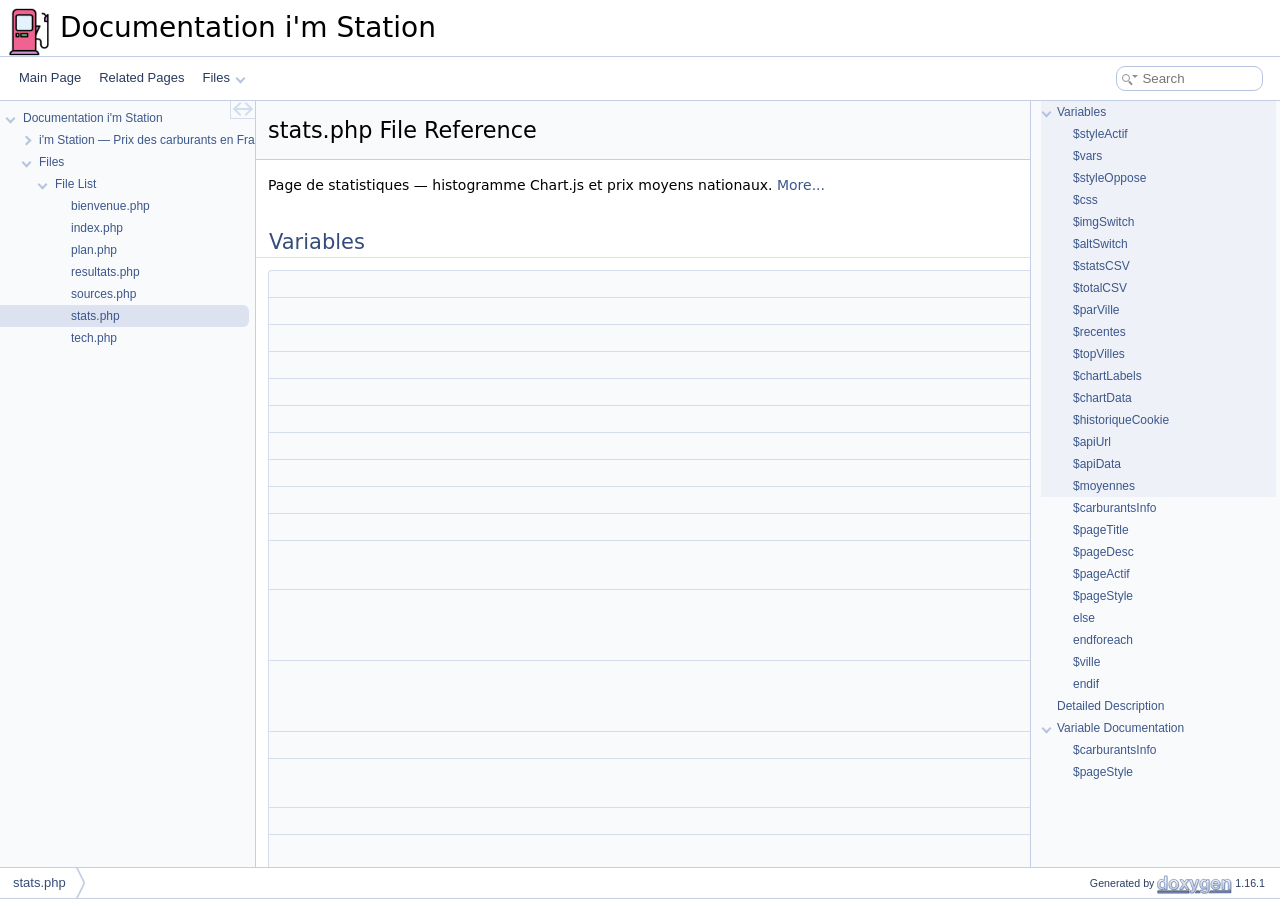
<file: doc/stats_8php.html>
<!DOCTYPE html PUBLIC "-//W3C//DTD XHTML 1.0 Transitional//EN" "https://www.w3.org/TR/xhtml1/DTD/xhtml1-transitional.dtd">
<html xmlns="http://www.w3.org/1999/xhtml" lang="en-US">
<head>
<meta http-equiv="Content-Type" content="text/xhtml;charset=UTF-8"/>
<meta http-equiv="X-UA-Compatible" content="IE=11"/>
<meta name="generator" content="Doxygen 1.16.1"/>
<meta name="viewport" content="width=device-width, initial-scale=1"/>
<title>Documentation i&#39;m Station: stats.php File Reference</title>
<link href="tabs.css" rel="stylesheet" type="text/css"/>
<script type="text/javascript" src="jquery.js"></script>
<script type="text/javascript" src="dynsections.js"></script>
<script type="text/javascript" src="clipboard.js"></script>
<link href="navtree.css" rel="stylesheet" type="text/css"/>
<script type="text/javascript" src="navtreedata.js"></script>
<script type="text/javascript" src="navtree.js"></script>
<script type="text/javascript" src="cookie.js"></script>
<link href="search/search.css" rel="stylesheet" type="text/css"/>
<script type="text/javascript" src="search/searchdata.js"></script>
<script type="text/javascript" src="search/search.js"></script>
<link href="doxygen.css" rel="stylesheet" type="text/css" />
</head>
<body>
<div id="top"><!-- do not remove this div, it is closed by doxygen! -->
<div id="titlearea">
<table cellspacing="0" cellpadding="0">
 <tbody>
 <tr id="projectrow">
  <td id="projectlogo"><img alt="Logo" src="favicon.ico"/></td>
  <td id="projectalign">
   <div id="projectname">Documentation i&#39;m Station
   </div>
  </td>
 </tr>
 </tbody>
</table>
</div>
<!-- end header part -->
<!-- Generated by Doxygen 1.16.1 -->
<script type="text/javascript">
var searchBox = new SearchBox("searchBox", "search/",'.html');
</script>
<script type="text/javascript">
$(function() { codefold.init(); });
</script>
<script type="text/javascript" src="menudata.js"></script>
<script type="text/javascript" src="menu.js"></script>
<script type="text/javascript">
$(function() {
  initMenu('',true,false,'search.php','Search',true);
  $(function() { init_search(); });
});
</script>
<div id="main-nav"></div>
</div><!-- top -->
<div id="side-nav" class="ui-resizable side-nav-resizable">
  <div id="nav-tree">
    <div id="nav-tree-contents">
      <div id="nav-sync" class="sync"></div>
    </div>
  </div>
  <div id="splitbar" style="-moz-user-select:none;" 
       class="ui-resizable-handle">
  </div>
</div>
<script type="text/javascript">
$(function(){initNavTree('stats_8php.html','',''); });
</script>
<div id="container">
<div id="doc-content">
<!-- window showing the filter options -->
<div id="MSearchSelectWindow"
     onmouseover="return searchBox.OnSearchSelectShow()"
     onmouseout="return searchBox.OnSearchSelectHide()"
     onkeydown="return searchBox.OnSearchSelectKey(event)">
</div>

<!-- iframe showing the search results (closed by default) -->
<div id="MSearchResultsWindow">
<div id="MSearchResults">
<div class="SRPage">
<div id="SRIndex">
<div id="SRResults"></div>
<div class="SRStatus" id="Loading">Loading...</div>
<div class="SRStatus" id="Searching">Searching...</div>
<div class="SRStatus" id="NoMatches">No Matches</div>
</div>
</div>
</div>
</div>

<div class="header">
  <div class="headertitle"><div class="title">stats.php File Reference</div></div>
</div><!--header-->
<div class="contents">

<p>Page de statistiques — histogramme Chart.js et prix moyens nationaux.  
<a href="#details">More...</a></p>
<table class="memberdecls">
<tr class="heading"><td colspan="2"><h2 id="header-var-members" class="groupheader"><a id="var-members" name="var-members"></a>
Variables</h2></td></tr>
<tr class="memitem:aafe0fd4804684059a392ba2af4e54af0" id="r_aafe0fd4804684059a392ba2af4e54af0"><td class="memItemLeft"><a id="aafe0fd4804684059a392ba2af4e54af0" name="aafe0fd4804684059a392ba2af4e54af0"></a>
&#160;</td><td class="memItemRight"><b>$styleActif</b> = gerer_cookie_style()</td></tr>
<tr class="memitem:a09f2c833c130b4443725fb576d9d5269" id="r_a09f2c833c130b4443725fb576d9d5269"><td class="memItemLeft"><a id="a09f2c833c130b4443725fb576d9d5269" name="a09f2c833c130b4443725fb576d9d5269"></a>
&#160;</td><td class="memItemRight"><b>$vars</b> = get_vars_style($styleActif)</td></tr>
<tr class="memitem:a365784b7287e02083f8e0f1905225879" id="r_a365784b7287e02083f8e0f1905225879"><td class="memItemLeft"><a id="a365784b7287e02083f8e0f1905225879" name="a365784b7287e02083f8e0f1905225879"></a>
&#160;</td><td class="memItemRight"><b>$styleOppose</b> = $vars['styleOppose']</td></tr>
<tr class="memitem:a5619065f778cf71da2d43cbc4c47a1c4" id="r_a5619065f778cf71da2d43cbc4c47a1c4"><td class="memItemLeft"><a id="a5619065f778cf71da2d43cbc4c47a1c4" name="a5619065f778cf71da2d43cbc4c47a1c4"></a>
&#160;</td><td class="memItemRight"><b>$css</b> = $vars['css']</td></tr>
<tr class="memitem:abbea0b19f58af9f494ce9778b90b0fc3" id="r_abbea0b19f58af9f494ce9778b90b0fc3"><td class="memItemLeft"><a id="abbea0b19f58af9f494ce9778b90b0fc3" name="abbea0b19f58af9f494ce9778b90b0fc3"></a>
&#160;</td><td class="memItemRight"><b>$imgSwitch</b> = $vars['imgSwitch']</td></tr>
<tr class="memitem:a01447333b42099b8a1a18b287c3deae6" id="r_a01447333b42099b8a1a18b287c3deae6"><td class="memItemLeft"><a id="a01447333b42099b8a1a18b287c3deae6" name="a01447333b42099b8a1a18b287c3deae6"></a>
&#160;</td><td class="memItemRight"><b>$altSwitch</b> = $vars['altSwitch']</td></tr>
<tr class="memitem:a17d42428bd224ee524509dc1dd4566aa" id="r_a17d42428bd224ee524509dc1dd4566aa"><td class="memItemLeft"><a id="a17d42428bd224ee524509dc1dd4566aa" name="a17d42428bd224ee524509dc1dd4566aa"></a>
&#160;</td><td class="memItemRight"><b>$statsCSV</b> = lire_csv_consultations()</td></tr>
<tr class="memitem:a0251620e8c6898a1996643d99bcd614e" id="r_a0251620e8c6898a1996643d99bcd614e"><td class="memItemLeft"><a id="a0251620e8c6898a1996643d99bcd614e" name="a0251620e8c6898a1996643d99bcd614e"></a>
&#160;</td><td class="memItemRight"><b>$totalCSV</b> = $statsCSV['total']</td></tr>
<tr class="memitem:a6834544035e676e93a92ef23f25186fe" id="r_a6834544035e676e93a92ef23f25186fe"><td class="memItemLeft"><a id="a6834544035e676e93a92ef23f25186fe" name="a6834544035e676e93a92ef23f25186fe"></a>
&#160;</td><td class="memItemRight"><b>$parVille</b> = $statsCSV['par_ville']</td></tr>
<tr class="memitem:ab90a39d8e88c9b72527b7e2cba215cff" id="r_ab90a39d8e88c9b72527b7e2cba215cff"><td class="memItemLeft"><a id="ab90a39d8e88c9b72527b7e2cba215cff" name="ab90a39d8e88c9b72527b7e2cba215cff"></a>
&#160;</td><td class="memItemRight"><b>$recentes</b> = $statsCSV['recentes']</td></tr>
<tr class="memitem:a5e8cf5b01da666608f4cf51b15649d30" id="r_a5e8cf5b01da666608f4cf51b15649d30"><td class="memItemLeft"><a id="a5e8cf5b01da666608f4cf51b15649d30" name="a5e8cf5b01da666608f4cf51b15649d30"></a>
&#160;</td><td class="memItemRight"><b>$topVilles</b> = array_slice($parVille, 0, 20, true)</td></tr>
<tr class="memitem:ae363aded7d28b56aa4df1ee136f1413a" id="r_ae363aded7d28b56aa4df1ee136f1413a"><td class="memItemLeft"><a id="ae363aded7d28b56aa4df1ee136f1413a" name="ae363aded7d28b56aa4df1ee136f1413a"></a>
&#160;</td><td class="memItemRight"><b>$chartLabels</b> = json_encode(array_keys($topVilles), JSON_UNESCAPED_UNICODE)</td></tr>
<tr class="memitem:ae1a78c69ff0e7418b9b95e1b8bd2dc69" id="r_ae1a78c69ff0e7418b9b95e1b8bd2dc69"><td class="memItemLeft"><a id="ae1a78c69ff0e7418b9b95e1b8bd2dc69" name="ae1a78c69ff0e7418b9b95e1b8bd2dc69"></a>
&#160;</td><td class="memItemRight"><b>$chartData</b> = json_encode(array_values($topVilles), JSON_UNESCAPED_UNICODE)</td></tr>
<tr class="memitem:a695a9e598a9028406c5f0127fa839168" id="r_a695a9e598a9028406c5f0127fa839168"><td class="memItemLeft"><a id="a695a9e598a9028406c5f0127fa839168" name="a695a9e598a9028406c5f0127fa839168"></a>
&#160;</td><td class="memItemRight"><b>$historiqueCookie</b> = get_historique()</td></tr>
<tr class="memitem:a108fc758586ad470628474f0727a2931" id="r_a108fc758586ad470628474f0727a2931"><td class="memItemLeft"><a id="a108fc758586ad470628474f0727a2931" name="a108fc758586ad470628474f0727a2931"></a>
&#160;</td><td class="memItemRight"><b>$apiUrl</b> = API_CARBURANTS_BASE . &quot;?limit=100&amp;timezone=Europe%2FParis&quot;</td></tr>
<tr class="memitem:ab00cd335d2203ccc002b04578d26b5cf" id="r_ab00cd335d2203ccc002b04578d26b5cf"><td class="memItemLeft"><a id="ab00cd335d2203ccc002b04578d26b5cf" name="ab00cd335d2203ccc002b04578d26b5cf"></a>
&#160;</td><td class="memItemRight"><b>$apiData</b> = fetch_json($apiUrl)</td></tr>
<tr class="memitem:ab42c80c7ea5ea985ed31d518aba1d28e" id="r_ab42c80c7ea5ea985ed31d518aba1d28e"><td class="memItemLeft"><a id="ab42c80c7ea5ea985ed31d518aba1d28e" name="ab42c80c7ea5ea985ed31d518aba1d28e"></a>
&#160;</td><td class="memItemRight"><b>$moyennes</b> = [&quot;sp95&quot;=&gt;[],&quot;sp98&quot;=&gt;[],&quot;gazole&quot;=&gt;[],&quot;e10&quot;=&gt;[],&quot;gplc&quot;=&gt;[]]</td></tr>
<tr class="memitem:afaf7494d7e1aec1662ea847d9c76b81a" id="r_afaf7494d7e1aec1662ea847d9c76b81a"><td class="memItemLeft">if($apiData &amp;&amp;isset($apiData&#160;</td><td class="memItemRight"><a class="el" href="#afaf7494d7e1aec1662ea847d9c76b81a">$carburantsInfo</a> [&quot;results&quot;]))</td></tr>
<tr class="memitem:a3a19a3c439125b55fcedd6bb5dbabdcb" id="r_a3a19a3c439125b55fcedd6bb5dbabdcb"><td class="memItemLeft"><a id="a3a19a3c439125b55fcedd6bb5dbabdcb" name="a3a19a3c439125b55fcedd6bb5dbabdcb"></a>
&#160;</td><td class="memItemRight"><b>$pageTitle</b> = 'Statistiques'</td></tr>
<tr class="memitem:a708d672d4a282c7fa6175a11b88e9166" id="r_a708d672d4a282c7fa6175a11b88e9166"><td class="memItemLeft"><a id="a708d672d4a282c7fa6175a11b88e9166" name="a708d672d4a282c7fa6175a11b88e9166"></a>
&#160;</td><td class="memItemRight"><b>$pageDesc</b> = &quot;Statistiques d'utilisation du site i'm Station.&quot;</td></tr>
<tr class="memitem:aa626f5d5e901c708fc1a400de3cdfb73" id="r_aa626f5d5e901c708fc1a400de3cdfb73"><td class="memItemLeft"><a id="aa626f5d5e901c708fc1a400de3cdfb73" name="aa626f5d5e901c708fc1a400de3cdfb73"></a>
&#160;</td><td class="memItemRight"><b>$pageActif</b> = 'stats.php'</td></tr>
<tr class="memitem:a57d13be41f505df3dba0b5ab29e3bcaf" id="r_a57d13be41f505df3dba0b5ab29e3bcaf"><td class="memItemLeft">&#160;</td><td class="memItemRight"><a class="el" href="#a57d13be41f505df3dba0b5ab29e3bcaf">$pageStyle</a></td></tr>
<tr class="memitem:a3996a169b57f72e8fe0e434430c18384" id="r_a3996a169b57f72e8fe0e434430c18384"><td class="memItemLeft"><a id="a3996a169b57f72e8fe0e434430c18384" name="a3996a169b57f72e8fe0e434430c18384"></a>
foreach( $carburantsInfo as $nom=&gt; $moy)&lt; p class=&quot;prix-carburant&quot;&gt;&lt;?=htmlspecialchars($nom) ?&gt;&lt;/p &gt; if($moy !==null)&lt;?=number_format( $moy, 3, &quot;,&quot;, &quot; &quot;) ?&gt;&lt; span class=&quot;prix-unite&quot;&gt; € L&lt;/span &gt;&lt;/div &gt;&#160;</td><td class="memItemRight"><b>else</b> = number_format($totalCSV)</td></tr>
<tr class="memitem:a672d9707ef91db026c210f98cc601123" id="r_a672d9707ef91db026c210f98cc601123"><td class="memItemLeft"><a id="a672d9707ef91db026c210f98cc601123" name="a672d9707ef91db026c210f98cc601123"></a>
&#160;</td><td class="memItemRight"><b>endforeach</b></td></tr>
<tr class="memitem:ad1664ed29872397fef4a004cced656c5" id="r_ad1664ed29872397fef4a004cced656c5"><td class="memItemLeft"><a id="ad1664ed29872397fef4a004cced656c5" name="ad1664ed29872397fef4a004cced656c5"></a>
if(empty($recentes)) Aucune consultation encore enregistrée&lt;/p &gt;&#160;</td><td class="memItemRight"><b>$ville</b></td></tr>
<tr class="memitem:a82cd33ca97ff99f2fcc5e9c81d65251b" id="r_a82cd33ca97ff99f2fcc5e9c81d65251b"><td class="memItemLeft"><a id="a82cd33ca97ff99f2fcc5e9c81d65251b" name="a82cd33ca97ff99f2fcc5e9c81d65251b"></a>
&#160;</td><td class="memItemRight"><b>endif</b></td></tr>
</table>
<a name="details" id="details"></a><h2 id="header-details" class="groupheader">Detailed Description</h2>
<div class="textblock"><p>Page de statistiques — histogramme Chart.js et prix moyens nationaux. </p>
<p>Affiche les statistiques d'utilisation du site :</p><ul>
<li>Histogramme Chart.js des villes les plus consultées (données CSV serveur)</li>
<li>Prix moyens nationaux par carburant (API data.economie.gouv.fr, JSON)</li>
<li>Historique personnel de l'utilisateur (cookie)</li>
<li>Nombre total de consultations enregistrées</li>
</ul>
<dl class="section author"><dt>Author</dt><dd>Ines LAIFAOUI </dd>
<dd>
Meriem SIMYA </dd></dl>
<dl class="section version"><dt>Version</dt><dd>1.0 </dd></dl>
<dl class="section date"><dt>Date</dt><dd>2026 </dd></dl>
<dl class="section copyright"><dt>Copyright</dt><dd>L2 Informatique — CY Cergy Paris Université </dd></dl>
</div><a name="doc-var-members" id="doc-var-members"></a><h2 id="header-doc-var-members" class="groupheader">Variable Documentation</h2>
<a id="afaf7494d7e1aec1662ea847d9c76b81a" name="afaf7494d7e1aec1662ea847d9c76b81a"></a>
<h2 class="memtitle"><span class="permalink"><a href="#afaf7494d7e1aec1662ea847d9c76b81a">&#9670;&#160;</a></span>$carburantsInfo</h2>

<div class="memitem">
<div class="memproto">
      <table class="memname">
        <tr>
          <td class="memname">if ( $apiData &amp;&amp;isset( $apiData $carburantsInfo[&quot;results&quot;]))</td>
        </tr>
      </table>
</div><div class="memdoc">
<b>Initial value:</b><div class="fragment"><div class="line">                = [</div>
<div class="line">    <span class="stringliteral">&quot;SP95&quot;</span>   =&gt; !empty($moyennes[<span class="stringliteral">&quot;sp95&quot;</span>])   ? array_sum($moyennes[<span class="stringliteral">&quot;sp95&quot;</span>])   / count($moyennes[<span class="stringliteral">&quot;sp95&quot;</span>])   : null,</div>
<div class="line">    <span class="stringliteral">&quot;SP98&quot;</span>   =&gt; !empty($moyennes[<span class="stringliteral">&quot;sp98&quot;</span>])   ? array_sum($moyennes[<span class="stringliteral">&quot;sp98&quot;</span>])   / count($moyennes[<span class="stringliteral">&quot;sp98&quot;</span>])   : null,</div>
<div class="line">    <span class="stringliteral">&quot;Gazole&quot;</span> =&gt; !empty($moyennes[<span class="stringliteral">&quot;gazole&quot;</span>]) ? array_sum($moyennes[<span class="stringliteral">&quot;gazole&quot;</span>]) / count($moyennes[<span class="stringliteral">&quot;gazole&quot;</span>]) : null,</div>
<div class="line">    <span class="stringliteral">&quot;E10&quot;</span>    =&gt; !empty($moyennes[<span class="stringliteral">&quot;e10&quot;</span>])    ? array_sum($moyennes[<span class="stringliteral">&quot;e10&quot;</span>])    / count($moyennes[<span class="stringliteral">&quot;e10&quot;</span>])    : null,</div>
<div class="line">    <span class="stringliteral">&quot;GPLc&quot;</span>   =&gt; !empty($moyennes[<span class="stringliteral">&quot;gplc&quot;</span>])   ? array_sum($moyennes[<span class="stringliteral">&quot;gplc&quot;</span>])   / count($moyennes[<span class="stringliteral">&quot;gplc&quot;</span>])   : null,</div>
<div class="line">]</div>
</div><!-- fragment -->
</div>
</div>
<a id="a57d13be41f505df3dba0b5ab29e3bcaf" name="a57d13be41f505df3dba0b5ab29e3bcaf"></a>
<h2 class="memtitle"><span class="permalink"><a href="#a57d13be41f505df3dba0b5ab29e3bcaf">&#9670;&#160;</a></span>$pageStyle</h2>

<div class="memitem">
<div class="memproto">
      <table class="memname">
        <tr>
          <td class="memname">$pageStyle</td>
        </tr>
      </table>
</div><div class="memdoc">
<b>Initial value:</b><div class="fragment"><div class="line">           = <span class="stringliteral">&#39;</span></div>
<div class="line"><span class="stringliteral">.prix-grid { display:grid; grid-template-columns:repeat(auto-fit,minmax(150px,1fr)); gap:14px; margin-top:6px; }</span></div>
<div class="line"><span class="stringliteral">.prix-card { background:var(--bg-card); border:1px solid var(--nav-border); border-radius:var(--radius); padding:18px 16px; text-align:center; }</span></div>
<div class="line"><span class="stringliteral">.prix-carburant { font-family:\&#39;Poppins\&#39;,sans-serif; font-weight:800; font-size:13px; color:var(--blue); margin-bottom:8px; }</span></div>
<div class="line"><span class="stringliteral">.prix-val-big { font-family:\&#39;Playfair Display\&#39;,serif; font-size:1.55rem; font-weight:700; color:var(--accent); line-height:1.2; }</span></div>
<div class="line"><span class="stringliteral">.prix-unite { font-size:.85rem; color:var(--text-muted); }</span></div>
<div class="line"><span class="stringliteral">.prix-nd { color:var(--text-muted); font-size:13px; font-style:italic; }</span></div>
<div class="line"><span class="stringliteral">.prix-source { font-size:13px; color:var(--text-muted); margin-top:8px; font-style:italic; text-align:center; }</span></div>
<div class="line"><span class="stringliteral">.stat-total { background:var(--bg-card); border:1px solid var(--nav-border); border-radius:var(--radius); padding:20px 22px; margin-top:6px; display:flex; align-items:center; gap:20px; flex-wrap:wrap; }</span></div>
<div class="line"><span class="stringliteral">.stat-total-nb { font-family:\&#39;Playfair Display\&#39;,serif; font-size:2.8rem; font-weight:800; color:var(--accent); line-height:1; }</span></div>
<div class="line"><span class="stringliteral">.stat-total-label { font-size:14px; color:var(--text-muted); }</span></div>
<div class="line"><span class="stringliteral">.stat-total-label strong { color:var(--blue); }</span></div>
<div class="line"><span class="stringliteral">.stat-source { font-size:13px; color:var(--text-muted); margin-top:4px; font-style:italic; }</span></div>
<div class="line"><span class="stringliteral">.chart-canvas { max-height: 420px; }</span></div>
<div class="line"><span class="stringliteral">.chart-container { background:var(--bg-card); border:1px solid var(--nav-border); border-radius:var(--radius); padding:24px 20px; margin-top:8px; }</span></div>
<div class="line"><span class="stringliteral">.chart-title { font-family:\&#39;Poppins\&#39;,sans-serif; font-size:13px; font-weight:700; color:var(--text-muted); text-align:center; margin-bottom:16px; }</span></div>
<div class="line"><span class="stringliteral">.recentes-table { width:100%; border-collapse:collapse; font-size:13.5px; margin-top:8px; }</span></div>
<div class="line"><span class="stringliteral">.recentes-table th { font-family:\&#39;Poppins\&#39;,sans-serif; font-weight:700; font-size:12px; text-transform:uppercase; letter-spacing:.06em; color:var(--blue); padding:10px 14px; text-align:left; background:var(--blue-light); border-bottom:2px solid var(--nav-border); }</span></div>
<div class="line"><span class="stringliteral">.recentes-table td { padding:9px 14px; border-bottom:1px solid var(--nav-border); }</span></div>
<div class="line"><span class="stringliteral">.recentes-table tr:last-child td { border-bottom:none; }</span></div>
<div class="line"><span class="stringliteral">.recentes-table tr:hover td { background:var(--bg-card2); }</span></div>
<div class="line"><span class="stringliteral">.recentes-table a { color:var(--blue); font-weight:600; text-decoration:none; }</span></div>
<div class="line"><span class="stringliteral">.recentes-table a:hover { text-decoration:underline; }</span></div>
<div class="line"><span class="stringliteral">.td-date { color:var(--text-muted); font-size:12px; font-family:\&#39;Courier New\&#39;,monospace; }</span></div>
<div class="line"><span class="stringliteral">.table-wrap { border:1px solid var(--nav-border); border-radius:var(--radius); overflow:hidden; background:var(--bg-card); }</span></div>
<div class="line"><span class="stringliteral">.villes-list { display:flex; flex-wrap:wrap; gap:8px; margin-top:8px; }</span></div>
<div class="line"><span class="stringliteral">.ville-tag { background:var(--bg-card); border:1px solid var(--nav-border); border-radius:20px; padding:5px 14px; font-size:13px; font-weight:600; color:var(--blue); text-decoration:none; transition:background .15s; }</span></div>
<div class="line"><span class="stringliteral">.ville-tag:hover { background:var(--blue-light); }</span></div>
<div class="line"><span class="stringliteral">.vide-stats { font-size:13.5px; color:var(--text-muted); font-style:italic; padding:14px 0; }</span></div>
<div class="line"><span class="stringliteral">&#39;</span></div>
</div><!-- fragment -->
</div>
</div>
</div><!-- contents -->
</div><!-- doc-content -->
<div id="page-nav" class="page-nav-panel">
<div id="page-nav-resize-handle"></div>
<div id="page-nav-tree">
<div id="page-nav-contents">
</div><!-- page-nav-contents -->
</div><!-- page-nav-tree -->
</div><!-- page-nav -->
</div><!-- container -->
<!-- start footer part -->
<div id="nav-path" class="navpath"><!-- id is needed for treeview function! -->
  <ul>
    <li class="navelem"><a href="stats_8php.html">stats.php</a></li>
    <li class="footer">Generated by <a href="https://www.doxygen.org/index.html"><img class="footer" src="doxygen.svg" width="104" height="31" alt="doxygen"/></a> 1.16.1 </li>
  </ul>
</div>
</body>
</html>
</file>
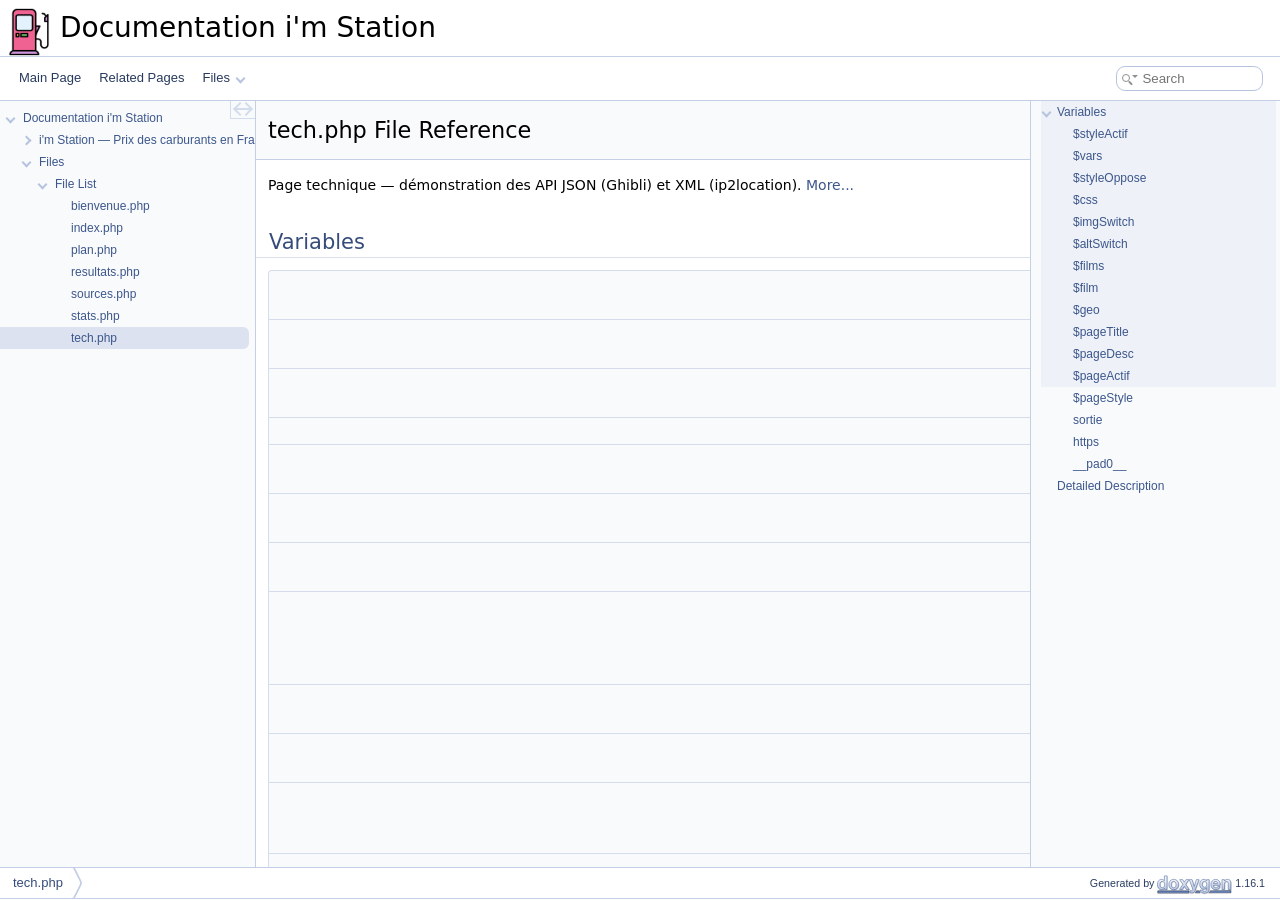
<file: doc/tech_8php.html>
<!DOCTYPE html PUBLIC "-//W3C//DTD XHTML 1.0 Transitional//EN" "https://www.w3.org/TR/xhtml1/DTD/xhtml1-transitional.dtd">
<html xmlns="http://www.w3.org/1999/xhtml" lang="en-US">
<head>
<meta http-equiv="Content-Type" content="text/xhtml;charset=UTF-8"/>
<meta http-equiv="X-UA-Compatible" content="IE=11"/>
<meta name="generator" content="Doxygen 1.16.1"/>
<meta name="viewport" content="width=device-width, initial-scale=1"/>
<title>Documentation i&#39;m Station: tech.php File Reference</title>
<link href="tabs.css" rel="stylesheet" type="text/css"/>
<script type="text/javascript" src="jquery.js"></script>
<script type="text/javascript" src="dynsections.js"></script>
<script type="text/javascript" src="clipboard.js"></script>
<link href="navtree.css" rel="stylesheet" type="text/css"/>
<script type="text/javascript" src="navtreedata.js"></script>
<script type="text/javascript" src="navtree.js"></script>
<script type="text/javascript" src="cookie.js"></script>
<link href="search/search.css" rel="stylesheet" type="text/css"/>
<script type="text/javascript" src="search/searchdata.js"></script>
<script type="text/javascript" src="search/search.js"></script>
<link href="doxygen.css" rel="stylesheet" type="text/css" />
</head>
<body>
<div id="top"><!-- do not remove this div, it is closed by doxygen! -->
<div id="titlearea">
<table cellspacing="0" cellpadding="0">
 <tbody>
 <tr id="projectrow">
  <td id="projectlogo"><img alt="Logo" src="favicon.ico"/></td>
  <td id="projectalign">
   <div id="projectname">Documentation i&#39;m Station
   </div>
  </td>
 </tr>
 </tbody>
</table>
</div>
<!-- end header part -->
<!-- Generated by Doxygen 1.16.1 -->
<script type="text/javascript">
var searchBox = new SearchBox("searchBox", "search/",'.html');
</script>
<script type="text/javascript">
$(function() { codefold.init(); });
</script>
<script type="text/javascript" src="menudata.js"></script>
<script type="text/javascript" src="menu.js"></script>
<script type="text/javascript">
$(function() {
  initMenu('',true,false,'search.php','Search',true);
  $(function() { init_search(); });
});
</script>
<div id="main-nav"></div>
</div><!-- top -->
<div id="side-nav" class="ui-resizable side-nav-resizable">
  <div id="nav-tree">
    <div id="nav-tree-contents">
      <div id="nav-sync" class="sync"></div>
    </div>
  </div>
  <div id="splitbar" style="-moz-user-select:none;" 
       class="ui-resizable-handle">
  </div>
</div>
<script type="text/javascript">
$(function(){initNavTree('tech_8php.html','',''); });
</script>
<div id="container">
<div id="doc-content">
<!-- window showing the filter options -->
<div id="MSearchSelectWindow"
     onmouseover="return searchBox.OnSearchSelectShow()"
     onmouseout="return searchBox.OnSearchSelectHide()"
     onkeydown="return searchBox.OnSearchSelectKey(event)">
</div>

<!-- iframe showing the search results (closed by default) -->
<div id="MSearchResultsWindow">
<div id="MSearchResults">
<div class="SRPage">
<div id="SRIndex">
<div id="SRResults"></div>
<div class="SRStatus" id="Loading">Loading...</div>
<div class="SRStatus" id="Searching">Searching...</div>
<div class="SRStatus" id="NoMatches">No Matches</div>
</div>
</div>
</div>
</div>

<div class="header">
  <div class="headertitle"><div class="title">tech.php File Reference</div></div>
</div><!--header-->
<div class="contents">

<p>Page technique — démonstration des API JSON (Ghibli) et XML (ip2location).  
<a href="#details">More...</a></p>
<table class="memberdecls">
<tr class="heading"><td colspan="2"><h2 id="header-var-members" class="groupheader"><a id="var-members" name="var-members"></a>
Variables</h2></td></tr>
<tr class="memitem:aafe0fd4804684059a392ba2af4e54af0" id="r_aafe0fd4804684059a392ba2af4e54af0"><td class="memItemLeft"><a id="aafe0fd4804684059a392ba2af4e54af0" name="aafe0fd4804684059a392ba2af4e54af0"></a>
&#160;</td><td class="memItemRight"><b>$styleActif</b> = gerer_cookie_style()</td></tr>
<tr class="memitem:a09f2c833c130b4443725fb576d9d5269" id="r_a09f2c833c130b4443725fb576d9d5269"><td class="memItemLeft"><a id="a09f2c833c130b4443725fb576d9d5269" name="a09f2c833c130b4443725fb576d9d5269"></a>
&#160;</td><td class="memItemRight"><b>$vars</b> = get_vars_style($styleActif)</td></tr>
<tr class="memitem:a365784b7287e02083f8e0f1905225879" id="r_a365784b7287e02083f8e0f1905225879"><td class="memItemLeft"><a id="a365784b7287e02083f8e0f1905225879" name="a365784b7287e02083f8e0f1905225879"></a>
&#160;</td><td class="memItemRight"><b>$styleOppose</b> = $vars['styleOppose']</td></tr>
<tr class="memitem:a5619065f778cf71da2d43cbc4c47a1c4" id="r_a5619065f778cf71da2d43cbc4c47a1c4"><td class="memItemLeft"><a id="a5619065f778cf71da2d43cbc4c47a1c4" name="a5619065f778cf71da2d43cbc4c47a1c4"></a>
&#160;</td><td class="memItemRight"><b>$css</b> = $vars['css']</td></tr>
<tr class="memitem:abbea0b19f58af9f494ce9778b90b0fc3" id="r_abbea0b19f58af9f494ce9778b90b0fc3"><td class="memItemLeft"><a id="abbea0b19f58af9f494ce9778b90b0fc3" name="abbea0b19f58af9f494ce9778b90b0fc3"></a>
&#160;</td><td class="memItemRight"><b>$imgSwitch</b> = $vars['imgSwitch']</td></tr>
<tr class="memitem:a01447333b42099b8a1a18b287c3deae6" id="r_a01447333b42099b8a1a18b287c3deae6"><td class="memItemLeft"><a id="a01447333b42099b8a1a18b287c3deae6" name="a01447333b42099b8a1a18b287c3deae6"></a>
&#160;</td><td class="memItemRight"><b>$altSwitch</b> = $vars['altSwitch']</td></tr>
<tr class="memitem:a726b8c82d2e16905e2c528945790ba9e" id="r_a726b8c82d2e16905e2c528945790ba9e"><td class="memItemLeft"><a id="a726b8c82d2e16905e2c528945790ba9e" name="a726b8c82d2e16905e2c528945790ba9e"></a>
&#160;</td><td class="memItemRight"><b>$films</b> = fetch_json(API_GHIBLI, 6)</td></tr>
<tr class="memitem:a697f20bb465adeab6a51e03978fda04c" id="r_a697f20bb465adeab6a51e03978fda04c"><td class="memItemLeft"><a id="a697f20bb465adeab6a51e03978fda04c" name="a697f20bb465adeab6a51e03978fda04c"></a>
&#160;</td><td class="memItemRight"><b>$film</b> = ($films &amp;&amp; count($films) &gt; 0) ? $films[array_rand($films)] : null</td></tr>
<tr class="memitem:ac065ac68f5b603fd3aba6ffd2a1e33b0" id="r_ac065ac68f5b603fd3aba6ffd2a1e33b0"><td class="memItemLeft"><a id="ac065ac68f5b603fd3aba6ffd2a1e33b0" name="ac065ac68f5b603fd3aba6ffd2a1e33b0"></a>
&#160;</td><td class="memItemRight"><b>$geo</b> = get_geolocalisation()</td></tr>
<tr class="memitem:a3a19a3c439125b55fcedd6bb5dbabdcb" id="r_a3a19a3c439125b55fcedd6bb5dbabdcb"><td class="memItemLeft"><a id="a3a19a3c439125b55fcedd6bb5dbabdcb" name="a3a19a3c439125b55fcedd6bb5dbabdcb"></a>
&#160;</td><td class="memItemRight"><b>$pageTitle</b> = 'Page technique'</td></tr>
<tr class="memitem:a708d672d4a282c7fa6175a11b88e9166" id="r_a708d672d4a282c7fa6175a11b88e9166"><td class="memItemLeft"><a id="a708d672d4a282c7fa6175a11b88e9166" name="a708d672d4a282c7fa6175a11b88e9166"></a>
&#160;</td><td class="memItemRight"><b>$pageDesc</b> = 'Démonstration des API JSON : Ghibli et géolocalisation IP.'</td></tr>
<tr class="memitem:aa626f5d5e901c708fc1a400de3cdfb73" id="r_aa626f5d5e901c708fc1a400de3cdfb73"><td class="memItemLeft"><a id="aa626f5d5e901c708fc1a400de3cdfb73" name="aa626f5d5e901c708fc1a400de3cdfb73"></a>
&#160;</td><td class="memItemRight"><b>$pageActif</b> = 'tech.php'</td></tr>
<tr class="memitem:a57d13be41f505df3dba0b5ab29e3bcaf" id="r_a57d13be41f505df3dba0b5ab29e3bcaf"><td class="memItemLeft"><a id="a57d13be41f505df3dba0b5ab29e3bcaf" name="a57d13be41f505df3dba0b5ab29e3bcaf"></a>
&#160;</td><td class="memItemRight"><b>$pageStyle</b> = &quot;\n /* ── Section Ghibli ── */\n .ghibli-card {\n background: var(--bg-card);\n border: 2px solid var(--accent);\n border-radius: var(--radius);\n overflow: hidden;\n box-shadow: 0 4px 24px rgba(224,80,146,0.10);\n }\n\n .ghibli-meta {\n padding: 18px 22px 14px;\n }\n .ghibli-titre-jp {\n font-family: 'Playfair Display', serif;\n font-size: 1.15rem;\n color: var(--accent);\n margin-bottom: 4px;\n }\n .ghibli-titre-en {\n font-family: 'Poppins', sans-serif;\n font-weight: 700; font-size: 1.3rem;\n color: var(--blue); margin-bottom: 10px;\n }\n .ghibli-tags {\n display: flex; flex-wrap: wrap; gap: 6px; margin-bottom: 12px;\n }\n .ghibli-tag {\n background: var(--bg-card2); border: 1px solid var(--nav-border);\n border-radius: 20px; padding: 3px 12px;\n font-size: 12px; font-weight: 600; color: var(--text-muted);\n }\n .ghibli-tag.annee {\n background: var(--accent-light); color: var(--accent-dark);\n border-color: var(--accent-light);\n }\n .ghibli-desc {\n font-size: 13.5px; color: var(--text-muted);\n line-height: 1.65; margin: 0;\n }\n\n /* ── Images Ghibli : remplissent tout le cadre sans bandes ── */\n .ghibli-figure {\n margin: 0;\n border-top: 1px solid var(--nav-border);\n overflow: hidden;\n }\n\n .ghibli-figure img {\n width: 100%;\n height: 420px;\n object-fit: cover;\n object-position: center center;\n display: block;\n }\n\n .ghibli-figure figcaption {\n text-align: center;\n font-size: 12px; font-style: italic;\n color: var(--text-muted);\n padding: 8px 16px;\n background: var(--bg-card2);\n border-top: 1px solid var(--nav-border);\n }\n\n .card-refresh {\n padding: 9px 22px;\n font-size: 12px; font-style: italic;\n color: var(--text-muted);\n background: var(--bg-card2);\n border-top: 1px solid var(--nav-border);\n }\n\n /* ── Section Géo ── */\n .geo-card {\n background: var(--bg-card);\n border: 1px solid var(--nav-border);\n border-radius: var(--radius);\n overflow: hidden;\n }\n .geo-card-header {\n padding: 16px 22px;\n border-bottom: 1px solid var(--nav-border);\n }\n .geo-card-header p { font-size: 13.5px; color: var(--text-muted); margin: 0; }\n .geo-result-label {\n font-family: 'Poppins', sans-serif;\n font-weight: 700; font-size: 13px;\n color: var(--accent); margin-bottom: 8px;\n }\n .geo-body {\n padding: 16px 22px;\n }\n .geo-list {\n list-style: disc;\n padding-left: 20px;\n font-size: 14px;\n line-height: 2;\n color: var(--text);\n }\n .geo-list li strong { color: var(--text-muted); }\n .geo-ip-block {\n background: var(--bg-card2);\n border: 1px solid var(--nav-border);\n border-radius: 8px;\n padding: 10px 16px;\n margin-bottom: 14px;\n font-family: 'Courier New', monospace;\n font-size: 13px;\n color: var(--accent);\n word-break: break-all;\n }\n .geo-ip-label {\n font-family: 'Nunito', sans-serif;\n font-size: 11px; text-transform: uppercase;\n letter-spacing: .08em; color: var(--text-muted);\n font-weight: 700; margin-bottom: 4px;\n }\n\n .api-source {\n font-size: 12px; color: var(--text-muted);\n margin-top: 7px;\n }\n .api-source a { color: var(--blue-mid); text-decoration: none; font-weight: 600; }\n .api-source a:hover { text-decoration: underline; }\n .erreur-api {\n text-align: center; padding: 28px;\n color: var(--text-muted); font-style: italic;\n background: var(--bg-card); border: 1px solid var(--nav-border);\n border-radius: var(--radius);\n }\n &quot;</td></tr>
<tr class="memitem:aaf391beedb92b1250febb1e9306179b7" id="r_aaf391beedb92b1250febb1e9306179b7"><td class="memItemLeft"><a id="aaf391beedb92b1250febb1e9306179b7" name="aaf391beedb92b1250febb1e9306179b7"></a>
if($film)&lt;!-- Infos texte --&gt;&lt; div class=&quot;ghibli-meta&quot;&gt;&lt; div lang=&quot;ja&quot; class=&quot;ghibli-titre-jp&quot;&gt;&lt;?=htmlspecialchars( $film[&quot;original_title&quot;] ?? &quot;—&quot;) ?&gt;&lt;/div &gt;&lt; div class=&quot;ghibli-titre-en&quot;&gt;&lt;?=htmlspecialchars( $film[&quot;title&quot;] ?? &quot;—&quot;) ?&gt;&lt;/div &gt;&lt; div class=&quot;ghibli-tags&quot;&gt;&lt; span class=&quot;ghibli-tag annee&quot;&gt; Année de&#160;</td><td class="memItemRight"><b>sortie</b></td></tr>
<tr class="memitem:ae43a7e80bf2acc6a4931feb9dbe6fca7" id="r_ae43a7e80bf2acc6a4931feb9dbe6fca7"><td class="memItemLeft"><a id="ae43a7e80bf2acc6a4931feb9dbe6fca7" name="ae43a7e80bf2acc6a4931feb9dbe6fca7"></a>
if(!empty($film[&quot;movie_banner&quot;]))&lt; img src=&quot;&lt;?= htmlspecialchars($film['movie_banner']) ?&gt; title card refresh erreur api api source&#160;</td><td class="memItemRight"><b>https</b></td></tr>
<tr class="memitem:a8e01dcc96c43199448ee66f7c2ae8ea6" id="r_a8e01dcc96c43199448ee66f7c2ae8ea6"><td class="memItemLeft"><a id="a8e01dcc96c43199448ee66f7c2ae8ea6" name="a8e01dcc96c43199448ee66f7c2ae8ea6"></a>
else&#160;</td><td class="memItemRight"><b>__pad0__</b></td></tr>
</table>
<a name="details" id="details"></a><h2 id="header-details" class="groupheader">Detailed Description</h2>
<div class="textblock"><p>Page technique — démonstration des API JSON (Ghibli) et XML (ip2location). </p>
<p>Cette page illustre la consommation d'APIs externes en PHP :</p><ul>
<li>API Studio Ghibli (JSON) : affichage d'un film aléatoire avec images, titre japonais (lang="ja"), année de sortie et description.</li>
<li>API ipinfo.io (JSON) : géolocalisation approximative du visiteur par IP.</li>
<li>API ip2location.io (XML) : géolocalisation via SimpleXML (format XML). Un rafraîchissement de la page provoque l'affichage d'un nouveau film.</li>
</ul>
<dl class="section author"><dt>Author</dt><dd>Ines LAIFAOUI </dd>
<dd>
Meriem SIMYA </dd></dl>
<dl class="section version"><dt>Version</dt><dd>1.0 </dd></dl>
<dl class="section date"><dt>Date</dt><dd>2026 </dd></dl>
<dl class="section copyright"><dt>Copyright</dt><dd>L2 Informatique — CY Cergy Paris Université </dd></dl>
</div></div><!-- contents -->
</div><!-- doc-content -->
<div id="page-nav" class="page-nav-panel">
<div id="page-nav-resize-handle"></div>
<div id="page-nav-tree">
<div id="page-nav-contents">
</div><!-- page-nav-contents -->
</div><!-- page-nav-tree -->
</div><!-- page-nav -->
</div><!-- container -->
<!-- start footer part -->
<div id="nav-path" class="navpath"><!-- id is needed for treeview function! -->
  <ul>
    <li class="navelem"><a href="tech_8php.html">tech.php</a></li>
    <li class="footer">Generated by <a href="https://www.doxygen.org/index.html"><img class="footer" src="doxygen.svg" width="104" height="31" alt="doxygen"/></a> 1.16.1 </li>
  </ul>
</div>
</body>
</html>
</file>
<file: doc/tabs.css>
.sm{position:relative;z-index:9999}.sm,.sm ul,.sm li{display:block;list-style:none;margin:0;padding:0;line-height:normal;direction:ltr;text-align:left;-webkit-tap-highlight-color:rgba(0,0,0,0)}.sm-rtl,.sm-rtl ul,.sm-rtl li{direction:rtl;text-align:right}.sm>li>h1,.sm>li>h2,.sm>li>h3,.sm>li>h4,.sm>li>h5,.sm>li>h6{margin:0;padding:0}.sm ul{display:none}.sm li,.sm a{position:relative}.sm a{display:block}.sm a.disabled{cursor:not-allowed}.sm:after{content:"\00a0";display:block;height:0;font:0/0 serif;clear:both;visibility:hidden;overflow:hidden}.sm,.sm *,.sm *:before,.sm *:after{-moz-box-sizing:border-box;-webkit-box-sizing:border-box;box-sizing:border-box}.main-menu-btn{position:relative;display:inline-block;width:36px;height:36px;text-indent:36px;margin-left:8px;white-space:nowrap;overflow:hidden;cursor:pointer;-webkit-tap-highlight-color:rgba(0,0,0,0)}.main-menu-btn-icon,.main-menu-btn-icon:before,.main-menu-btn-icon:after{position:absolute;top:50%;left:2px;height:2px;width:24px;background:var(--nav-menu-button-color);-webkit-transition:all .25s;transition:all .25s}.main-menu-btn-icon:before{content:'';top:-7px;left:0}.main-menu-btn-icon:after{content:'';top:7px;left:0}#main-menu-state:checked ~ .main-menu-btn .main-menu-btn-icon{height:0}#main-menu-state:checked ~ .main-menu-btn .main-menu-btn-icon:before{top:0;-webkit-transform:rotate(-45deg);transform:rotate(-45deg)}#main-menu-state:checked ~ .main-menu-btn .main-menu-btn-icon:after{top:0;-webkit-transform:rotate(45deg);transform:rotate(45deg)}#main-menu-state{position:absolute;width:1px;height:1px;margin:-1px;border:0;padding:0;overflow:hidden;clip:rect(1px,1px,1px,1px)}#main-menu-state:not(:checked) ~ #main-menu{display:none}#main-menu-state:checked ~ #main-menu{display:block}@media(min-width:768px){.main-menu-btn{position:absolute;top:-99999px}#main-menu-state:not(:checked) ~ #main-menu{display:block}}.sm-dox{background-color:var(--nav-menu-background-color)}.sm-dox a,.sm-dox a:focus,.sm-dox a:hover,.sm-dox a:active{padding:0 12px;padding-right:43px;font-family:var(--font-family-nav);font-size:13px;line-height:36px;text-decoration:none;color:var(--nav-text-normal-color);outline:0}.sm-dox a:hover{background-color:var(--nav-menu-active-bg);border-radius:5px}.sm-dox a.current{color:#d23600}.sm-dox a.disabled{color:#bbb}.sm-dox a span.sub-arrow{position:absolute;top:50%;margin-top:-14px;left:auto;right:3px;width:28px;height:28px;overflow:hidden;font:bold 12px/28px monospace !important;text-align:center;text-shadow:none;-moz-border-radius:5px;-webkit-border-radius:5px;border-radius:5px}.sm-dox a span.sub-arrow:before{display:block;content:'+'}.sm-dox a.highlighted span.sub-arrow:before{display:block;content:'-'}.sm-dox>li:first-child>a,.sm-dox>li:first-child>:not(ul) a{-moz-border-radius:5px 5px 0 0;-webkit-border-radius:5px;border-radius:5px 5px 0 0}.sm-dox>li:last-child>a,.sm-dox>li:last-child>*:not(ul) a,.sm-dox>li:last-child>ul,.sm-dox>li:last-child>ul>li:last-child>a,.sm-dox>li:last-child>ul>li:last-child>*:not(ul) a,.sm-dox>li:last-child>ul>li:last-child>ul,.sm-dox>li:last-child>ul>li:last-child>ul>li:last-child>a,.sm-dox>li:last-child>ul>li:last-child>ul>li:last-child>*:not(ul) a,.sm-dox>li:last-child>ul>li:last-child>ul>li:last-child>ul,.sm-dox>li:last-child>ul>li:last-child>ul>li:last-child>ul>li:last-child>a,.sm-dox>li:last-child>ul>li:last-child>ul>li:last-child>ul>li:last-child>*:not(ul) a,.sm-dox>li:last-child>ul>li:last-child>ul>li:last-child>ul>li:last-child>ul,.sm-dox>li:last-child>ul>li:last-child>ul>li:last-child>ul>li:last-child>ul>li:last-child>a,.sm-dox>li:last-child>ul>li:last-child>ul>li:last-child>ul>li:last-child>ul>li:last-child>*:not(ul) a,.sm-dox>li:last-child>ul>li:last-child>ul>li:last-child>ul>li:last-child>ul>li:last-child>ul{-moz-border-radius:0 0 5px 5px;-webkit-border-radius:0;border-radius:0 0 5px 5px}.sm-dox>li:last-child>a.highlighted,.sm-dox>li:last-child>*:not(ul) a.highlighted,.sm-dox>li:last-child>ul>li:last-child>a.highlighted,.sm-dox>li:last-child>ul>li:last-child>*:not(ul) a.highlighted,.sm-dox>li:last-child>ul>li:last-child>ul>li:last-child>a.highlighted,.sm-dox>li:last-child>ul>li:last-child>ul>li:last-child>*:not(ul) a.highlighted,.sm-dox>li:last-child>ul>li:last-child>ul>li:last-child>ul>li:last-child>a.highlighted,.sm-dox>li:last-child>ul>li:last-child>ul>li:last-child>ul>li:last-child>*:not(ul) a.highlighted,.sm-dox>li:last-child>ul>li:last-child>ul>li:last-child>ul>li:last-child>ul>li:last-child>a.highlighted,.sm-dox>li:last-child>ul>li:last-child>ul>li:last-child>ul>li:last-child>ul>li:last-child>*:not(ul) a.highlighted{-moz-border-radius:0;-webkit-border-radius:0;border-radius:0}.sm-dox ul{background:var(--nav-menu-background-color)}.sm-dox ul a,.sm-dox ul a:focus,.sm-dox ul a:hover,.sm-dox ul a:active{font-size:12px;border-left:8px solid transparent;line-height:36px;text-shadow:none;background-color:var(--nav-menu-background-color);background-image:none}.sm-dox ul a:hover{background-color:var(--nav-menu-active-bg);border-radius:5px}.sm-dox ul ul a,.sm-dox ul ul a:hover,.sm-dox ul ul a:focus,.sm-dox ul ul a:active{border-left:16px solid transparent}.sm-dox ul ul ul a,.sm-dox ul ul ul a:hover,.sm-dox ul ul ul a:focus,.sm-dox ul ul ul a:active{border-left:24px solid transparent}.sm-dox ul ul ul ul a,.sm-dox ul ul ul ul a:hover,.sm-dox ul ul ul ul a:focus,.sm-dox ul ul ul ul a:active{border-left:32px solid transparent}.sm-dox ul ul ul ul ul a,.sm-dox ul ul ul ul ul a:hover,.sm-dox ul ul ul ul ul a:focus,.sm-dox ul ul ul ul ul a:active{border-left:40px solid transparent}@media(min-width:768px){.sm-dox ul{position:absolute;width:12em}.sm-dox li{float:left}.sm-dox.sm-rtl li{float:right}.sm-dox ul li,.sm-dox.sm-rtl ul li,.sm-dox.sm-vertical li{float:none}.sm-dox a{white-space:nowrap}.sm-dox ul a,.sm-dox.sm-vertical a{white-space:normal}.sm-dox .sm-nowrap>li>a,.sm-dox .sm-nowrap>li>:not(ul) a{white-space:nowrap}.sm-dox{padding:0 10px;background-color:var(--nav-menu-background-color);line-height:36px}.sm-dox a span.sub-arrow{top:15px;right:10px;box-sizing:content-box;padding:0;margin:0;display:inline-block;width:5px;height:5px;background-color:var(--nav-menu-background-color);border-right:2px solid var(--nav-arrow-color);border-bottom:2px solid var(--nav-arrow-color);transform:rotate(45deg);-moz-border-radius:0;-webkit-border-radius:0;border-radius:0}.sm-dox a,.sm-dox a:focus,.sm-dox a:active,.sm-dox a:hover,.sm-dox a.highlighted{padding:0 6px}.sm-dox a:hover{background-color:var(--nav-menu-active-bg);border-radius:5px !important}.sm-dox a:hover span.sub-arrow{background-color:var(--nav-menu-active-bg);border-right:2px solid var(--nav-arrow-selected-color);border-bottom:2px solid var(--nav-arrow-selected-color)}.sm-dox a.has-submenu{padding-right:24px}.sm-dox li{border-top:0;padding:3px}.sm-dox>li>ul:before,.sm-dox>li>ul:after{content:'';position:absolute;top:-18px;left:30px;width:0;height:0;overflow:hidden;border-width:9px;border-style:dashed dashed solid dashed;border-color:transparent transparent #bbb transparent}.sm-dox>li>ul:after{top:-16px;left:31px;border-width:8px;border-color:transparent transparent var(--nav-menu-background-color) transparent}.sm-dox ul{border:1px solid #bbb;padding:5px 0;background:var(--nav-menu-background-color);-moz-border-radius:5px !important;-webkit-border-radius:5px;border-radius:5px !important;-moz-box-shadow:0 5px 9px rgba(0,0,0,0.2);-webkit-box-shadow:0 5px 9px rgba(0,0,0,0.2);box-shadow:0 5px 9px rgba(0,0,0,0.2)}.sm-dox ul a span.sub-arrow{transform:rotate(-45deg)}.sm-dox ul a,.sm-dox ul a:hover,.sm-dox ul a:focus,.sm-dox ul a:active,.sm-dox ul a.highlighted{color:var(--nav-menu-foreground-color);background-image:none;border:0 !important}.sm-dox ul a:hover{background-color:var(--nav-menu-active-bg);border-radius:5px}.sm-dox span.scroll-up,.sm-dox span.scroll-down{position:absolute;display:none;visibility:hidden;overflow:hidden;background:var(--nav-menu-background-color);height:36px}.sm-dox span.scroll-up:hover,.sm-dox span.scroll-down:hover{background:#eee}.sm-dox span.scroll-up:hover span.scroll-up-arrow,.sm-dox span.scroll-up:hover span.scroll-down-arrow{border-color:transparent transparent #d23600 transparent}.sm-dox span.scroll-down:hover span.scroll-down-arrow{border-color:#d23600 transparent transparent transparent}.sm-dox span.scroll-up-arrow,.sm-dox span.scroll-down-arrow{position:absolute;top:0;left:50%;margin-left:-6px;width:0;height:0;overflow:hidden;border-width:6px;border-style:dashed dashed solid dashed;border-color:transparent transparent var(--nav-menu-foreground-color) transparent}.sm-dox span.scroll-down-arrow{top:8px;border-style:solid dashed dashed dashed;border-color:var(--nav-menu-foreground-color) transparent transparent transparent}.sm-dox.sm-rtl a.has-submenu{padding-right:6px;padding-left:24px}.sm-dox.sm-rtl a span.sub-arrow{right:auto;left:6px}.sm-dox.sm-rtl.sm-vertical a.has-submenu{padding:10px 20px}.sm-dox.sm-rtl.sm-vertical a span.sub-arrow{right:auto;left:8px;border-style:dashed solid dashed dashed;border-color:transparent #555 transparent transparent}.sm-dox.sm-rtl>li>ul:before{left:auto;right:30px}.sm-dox.sm-rtl>li>ul:after{left:auto;right:31px}.sm-dox.sm-rtl ul a.has-submenu{padding:10px 20px !important}.sm-dox.sm-rtl ul a span.sub-arrow{right:auto;left:8px;border-style:dashed solid dashed dashed;border-color:transparent #555 transparent transparent}.sm-dox.sm-vertical{padding:10px 0;-moz-border-radius:5px;-webkit-border-radius:5px;border-radius:5px}.sm-dox.sm-vertical a{padding:10px 20px}.sm-dox.sm-vertical a:hover,.sm-dox.sm-vertical a:focus,.sm-dox.sm-vertical a:active,.sm-dox.sm-vertical a.highlighted{background:#fff}.sm-dox.sm-vertical a span.sub-arrow{right:8px;top:50%;margin-top:-5px;border-width:5px;border-style:dashed dashed dashed solid;border-color:transparent transparent transparent #555}.sm-dox.sm-vertical>li>ul:before,.sm-dox.sm-vertical>li>ul:after{display:none}.sm-dox.sm-vertical ul a{padding:10px 20px}.sm-dox.sm-vertical ul a:hover,.sm-dox.sm-vertical ul a:focus,.sm-dox.sm-vertical ul a:active,.sm-dox.sm-vertical ul a.highlighted{background:#eee}.sm-dox.sm-vertical ul a.disabled{background:var(--nav-menu-background-color)}}
</file>
<file: doc/navtree.css>
#nav-tree .children_ul {
  margin:0;
  padding:4px;
}

#nav-tree ul {
  list-style:none outside none;
  margin:0px;
  padding:0px;
}

#nav-tree li {
  white-space:nowrap;
  margin:0;
  padding:0;
}

#nav-tree .plus {
  margin:0px;
}

#nav-tree .selected {
  position: relative;
  background-color: var(--nav-menu-active-bg);
  border-radius: 0 6px 6px 0;
  /*margin-right: 5px;*/
}

#nav-tree img {
  margin:0px;
  padding:0px;
  border:0px;
  vertical-align: middle;
}

#nav-tree a {
  text-decoration:none;
  padding:0px;
  margin:0px;
}

#nav-tree .label {
  margin:0px;
  padding:0px;
  font: 12px var(--font-family-nav);
  line-height: 22px;
}

#nav-tree .label a {
  padding:2px;
}

#nav-tree .selected a {
  text-decoration:none;
  color:var(--page-link-color);
}

#nav-tree .children_ul {
  margin:0px;
  padding:0px;
}

#nav-tree .item {
  margin: 0 6px 0 -5px;
  padding: 0 0 0 5px;
  height: 22px;
}

#nav-tree {
  padding: 0px 0px;
  font-size:14px;
  overflow:auto;
}

#doc-content {
  overflow:auto;
  display:block;
  padding:0px;
  margin:0px;
  -webkit-overflow-scrolling : touch; /* iOS 5+ */
}

#side-nav {
  padding:0 6px 0 0;
  margin: 0px;
  display:block;
  position: absolute;
  left: 0px;
  overflow : hidden;
}

.ui-resizable .ui-resizable-handle {
  display:block;
}

.ui-resizable-e {
  transition: opacity 0.5s ease;
  background-color: var(--nav-splitbar-bg-color);
  opacity:0;
  cursor:col-resize;
  height:100%;
  right:0;
  top:0;
  width:6px;
  position: relative;
}

.ui-resizable-e:after {
  content: '';
  display: block;
  top: 50%;
  left: 1px;
  width: 2px;
  height: 15px;
  border-left: 1px solid var(--nav-splitbar-handle-color);
  border-right: 1px solid var(--nav-splitbar-handle-color);
  position: absolute;
}

.ui-resizable-e:hover {
  opacity: 1;
}

.ui-resizable-handle {
  display:none;
  font-size:0.1px;
  position:absolute;
  z-index:1;
}

#nav-tree-contents {
  margin: 6px 0px 0px 0px;
}

#nav-tree {
  background-color: var(--nav-background-color);
  -webkit-overflow-scrolling : touch; /* iOS 5+ */
  scrollbar-width: thin;
  border-right: 1px solid var(--nav-border-color);
  padding-left: 5px;
}

#nav-sync {
  position:absolute;
  top:0px;
  right:0px;
  z-index:1;
}

#nav-sync img {
  opacity:0.3;
}

div.nav-sync-icon {
	position: relative;
	width: 24px;
	height: 17px;
	left: -6px;
	top: -1px;
	opacity: 0.7;
	display: inline-block;
	background-color: var(--sync-icon-background-color);
	border: 1px solid var(--sync-icon-border-color);
	box-sizing: content-box;
}

div.nav-sync-icon:hover {
	background-color: var(--sync-icon-selected-background-color);
	opacity: 1.0;
}

div.nav-sync-icon.active:after {
	content: '';
	background-color: var(--sync-icon-background-color);
	border-top: 2px solid var(--sync-icon-color);
	position: absolute;
	width: 16px;
	height: 0px;
	top: 7px;
	left: 4px;
}

div.nav-sync-icon.active:hover:after {
	border-top: 2px solid var(--sync-icon-selected-color);
}

span.sync-icon-left {
	position: absolute;
	padding: 0;
	margin: 0;
	top: 3px;
	left: 4px;
	display: inline-block;
	width: 8px;
	height: 8px;
	border-left: 2px solid var(--sync-icon-color);
	border-top: 2px solid var(--sync-icon-color);
	transform: rotate(-45deg);
}

span.sync-icon-right {
	position: absolute;
	padding: 0;
	margin: 0;
	top: 3px;
	left: 10px;
	display: inline-block;
	width: 8px;
	height: 8px;
	border-right: 2px solid var(--sync-icon-color);
	border-bottom: 2px solid var(--sync-icon-color);
	transform: rotate(-45deg);
}

div.nav-sync-icon:hover span.sync-icon-left {
	border-left: 2px solid var(--sync-icon-selected-color);
	border-top: 2px solid var(--sync-icon-selected-color);
}

div.nav-sync-icon:hover span.sync-icon-right {
	border-right: 2px solid var(--sync-icon-selected-color);
	border-bottom: 2px solid var(--sync-icon-selected-color);
}

#nav-path ul {
  border-top: 1px solid var(--nav-breadcrumb-separator-color);
}

@media print
{
  #nav-tree { display: none; }
  div.ui-resizable-handle { display: none; position: relative; }
}

/*---------------------------*/
#container {
	display: grid;
	grid-template-columns: auto auto;
	overflow: hidden;
}

#page-nav {
	background: var(--nav-background-color);
	display: block;
	width: 250px;
	box-sizing: content-box;
        position: relative;
	border-left: 1px solid var(--nav-border-color);
}

#page-nav-tree {
	display: inline-block;
}

#page-nav-resize-handle {
  transition: opacity 0.5s ease;
  background-color: var(--nav-splitbar-bg-color);
  opacity:0;
  cursor:col-resize;
  height:100%;
  right:0;
  top:0;
  width:6px;
  position: relative;
  z-index: 1;
  user-select: none;
}

#page-nav-resize-handle:after {
  content: '';
  display: block;
  top: 50%;
  left: 1px;
  width: 2px;
  height: 15px;
  border-left: 1px solid var(--nav-splitbar-handle-color);
  border-right: 1px solid var(--nav-splitbar-handle-color);
  position: absolute;
}

#page-nav-resize-handle.dragging,
#page-nav-resize-handle:hover {
  opacity: 1;
}

#page-nav-contents {
  padding: 0;
  margin: 0;
  display: block;
  top: 0;
  left: 0;
  height: 100%;
  width: 100%;
  position: absolute;
  overflow: auto;
  scrollbar-width: thin;
  -webkit-overflow-scrolling : touch; /* iOS 5+ */
}

ul.page-outline,
ul.page-outline ul {
  text-indent: 0;
  list-style: none outside none;
  padding: 0 0 0 4px;
}

ul.page-outline {
  margin: 0 4px 4px 6px;
}

ul.page-outline div.item {
  font: 12px var(--font-family-nav);
  line-height: 22px;
}

ul.page-outline li {
  white-space: nowrap;
}

ul.page-outline li.vis {
  background-color: var(--nav-breadcrumb-active-bg);
}

#container.resizing {
  cursor: col-resize;
  user-select: none;
}
</file>
<file: doc/search/search.css>
/*---------------- Search Box positioning */

#main-menu > li:last-child {
    /* This <li> object is the parent of the search bar */
    display: flex;
    justify-content: center;
    align-items: center;
    height: 43px;
    margin-right: 0;
}

/*---------------- Search box styling */

.SRPage * {
    font-weight: normal;
    line-height: normal;
}

dark-mode-toggle {
    margin-left: 5px;
    display: flex;
    float: right;
}

#MSearchBox {
    display: inline-block;
    white-space : nowrap;
    background: var(--search-background-color);
    border-radius: 0.65em;
    border: 1px solid var(--search-box-border-color);
    z-index: 102;
    margin-right: 4px;
}

#MSearchBox .left {
    display: inline-block;
    vertical-align: middle;
    height: 1.6em;
}

#MSearchField {
    display: inline-block;
    vertical-align: top;
    width: 7.5em;
    height: 22px;
    margin: 0 0 0 0.15em;
    padding: 0;
    line-height: 1em;
    border:none;
    color: var(--search-foreground-color);
    outline: none;
    font-family: var(--font-family-search);
    -webkit-border-radius: 0px;
    border-radius: 0px;
    background: none;
}

@media(hover: none) {
    /* to avoid zooming on iOS */
    #MSearchField {
        font-size: 16px;
    }
}

#MSearchBox .right {
    display: inline-block;
    vertical-align: middle;
    width: 1.4em;
    height: 1.6em;
}

#MSearchClose {
    display: none;
    font-size: inherit;
    background : none;
    border: none;
    margin: 0;
    padding: 0;
    outline: none;

}

#MSearchCloseImg {
    margin: 6px 0 0 4px;
}

.close-icon {
  width: 11px;
  height: 11px;
  background-color: var(--search-close-icon-bg-color);
  border-radius: 50%;
  position: relative;
  display: flex;
  justify-content: center;
  align-items: center;
  box-sizing: content-box;
}

.close-icon:before,
.close-icon:after {
  content: '';
  position: absolute;
  width: 7px;
  height: 1px;
  background-color: var(--search-close-icon-fg-color);
}

.close-icon:before {
  transform: rotate(45deg);
}

.close-icon:after {
  transform: rotate(-45deg);
}


.MSearchBoxActive #MSearchField {
    color: var(--search-active-color);
}

.search-icon {
    width: 20px;
    height: 20px;
    display: inline-block;
    position: relative;
    margin-left: 3px;
}

#MSearchSelectExt.search-icon {
    width: 10px;
}

#MSearchSelectExt + input {
   margin-left: 5px;
}

.search-icon::before, .search-icon::after {
    content: '';
    position: absolute;
    border: 1.5px solid var(--search-foreground-color);
    box-sizing: content-box;
}

.search-icon::before {
    width: 6px;
    height: 6px;
    border-radius: 50%;
    top: 7px;
    left: 2px;
    background: var(--search-background-color);
}

.search-icon::after {
    border: 1px solid var(--search-foreground-color);
    width: 0px;
    height: 3px;
    border-radius: 2px;
    top: 15px;
    left: 8px;
    transform: rotate(-45deg);
    transform-origin: top left;
}

.search-icon-dropdown {
    content: '';
    width: 0;
    height: 0;
    border-left: 3px solid transparent;
    border-right: 3px solid transparent;
    border-top: 3px solid var(--search-foreground-color);
    top: 8px;
    left: 15px;
    transform: translateX(-50%);
    position: absolute;
}




/*---------------- Search filter selection */

#MSearchSelectWindow {
    display: none;
    position: absolute;
    left: 0; top: 0;
    border: 1px solid var(--search-filter-border-color);
    background-color: var(--search-filter-background-color);
    backdrop-filter: var(--search-filter-backdrop-filter);
    -webkit-backdrop-filter: var(--search-filter-backdrop-filter);
    z-index: 10001;
    padding-top: 4px;
    padding-bottom: 4px;
    border-radius: 4px;
}

.SelectItem {
    font: 8pt var(--font-family-search);
    padding-left:  2px;
    padding-right: 12px;
    border: 0px;
}

span.SelectionMark {
    margin-right: 4px;
    font-family: var(--font-family-monospace);
    outline-style: none;
    text-decoration: none;
}

a.SelectItem {
    display: block;
    outline-style: none;
    color: var(--search-filter-foreground-color);
    text-decoration: none;
    padding-left:   6px;
    padding-right: 12px;
}

a.SelectItem:focus,
a.SelectItem:active {
    color: var(--search-filter-foreground-color);
    outline-style: none;
    text-decoration: none;
}

a.SelectItem:hover {
    color: var(--search-filter-highlight-text-color);
    background-color: var(--search-filter-highlight-bg-color);
    outline-style: none;
    text-decoration: none;
    cursor: pointer;
    display: block;
}

/*---------------- Search results window */

iframe#MSearchResults {
    /*width: 60ex;*/
    height: 15em;
}

@keyframes slideInSearchResults {
    from {
        opacity: 0;
        transform: translate(0, 15px);
    }

    to {
        opacity: 1;
        transform: translate(0, 20px);
    }
}

#MSearchResultsWindow {
    display: none;
    position: absolute;
    left: auto;
    right: 4px;
    top: 0;
    border: 1px solid var(--search-results-border-color);
    background-color: var(--search-results-background-color);
    backdrop-filter: var(--search-results-backdrop-filter);
    -webkit-backdrop-filter: var(--search-results-backdrop-filter);
    z-index:10000;
    width: 300px;
    height: 400px;
    overflow: auto;
    border-radius: 8px;
    transform: translate(0, 20px);
    animation: ease-out 280ms slideInSearchResults;
    box-shadow: 0 2px 8px 0 rgba(0,0,0,.075);
}


/* ----------------------------------- */


#SRIndex {
    clear:both; 
}

.SREntry {
    font-size: 10pt;
    padding-left: 1ex;
}

.SRPage .SREntry {
    font-size: 10pt;
    padding: 2px 5px;
}

div.SRPage {
    margin: 5px 2px;
}

.SRChildren {
    padding-left: 3ex; padding-bottom: .5em 
}

.SRPage .SRChildren {
    display: none;
}

.SRSymbol {
    font-weight: bold;
    color: var(--search-results-foreground-color);
    font-family: var(--font-family-search);
    text-decoration: none;
    outline: none;
}

a.SRScope {
    display: block;
    color: var(--search-results-foreground-color);
    font-family: var(--font-family-search);
    font-size: 8pt;
    text-decoration: none;
    outline: none;
}

a.SRSymbol:focus, a.SRSymbol:active,
a.SRScope:focus, a.SRScope:active {
    text-decoration: underline;
}

span.SRScope {
    padding-left: 4px;
    font-family: var(--font-family-search);
}

.SRPage .SRStatus {
    padding: 2px 5px;
    font-size: 8pt;
    font-style: italic;
    font-family: var(--font-family-search);
}

.SRResult {
    display: none;
}

div.searchresults {
    margin-left: 10px;
    margin-right: 10px;
}

#searchBoxPos1 dark-mode-toggle {
    margin-top: 4px;
}

/*---------------- External search page results */

.pages b {
   color: var(--nav-foreground-color);
   padding: 5px 5px 3px 5px;
   background-color: var(--nav-menu-active-bg);
   border-radius: 4px;
}

.pages {
    line-height: 17px;
    margin-left: 4px;
    text-decoration: none;
}

.hl {
    font-weight: bold;
}

#searchresults {
    margin-bottom: 20px;
}

.searchpages {
    margin-top: 10px;
}
</file>
<file: doc/doxygen.css>
/* The standard CSS for doxygen 1.16.1*/

html {
/* page base colors */
--page-background-color: white;
--page-foreground-color: black;
--page-link-color: #3D578C;
--page-visited-link-color: #3D578C;
--page-external-link-color: #334975;

/* index */
--index-odd-item-bg-color: #F8F9FC;
--index-even-item-bg-color: white;
--index-header-color: black;
--index-separator-color: #A0A0A0;

/* header */
--header-background-color: #F9FAFC;
--header-separator-color: #C4CFE5;
--group-header-separator-color: #D9E0EE;
--group-header-color: #354C7B;

--footer-foreground-color: #2A3D61;
--footer-logo-width: 75px;
--citation-label-color: #334975;
--glow-color: cyan;

--title-background-color: white;
--title-separator-color: #C4CFE5;

--blockquote-background-color: #F7F8FB;
--blockquote-border-color: #9CAFD4;

--scrollbar-thumb-color: #C4CFE5;
--scrollbar-background-color: #F9FAFC;

--icon-background-color: #728DC1;
--icon-foreground-color: white;
--icon-folder-open-fill-color: #C4CFE5;
--icon-folder-fill-color: #D8DFEE;
--icon-folder-border-color: #4665A2;
--icon-doc-fill-color: #D8DFEE;
--icon-doc-border-color: #4665A2;

/* brief member declaration list */
--memdecl-background-color: #F9FAFC;
--memdecl-foreground-color: #555;
--memdecl-template-color: #4665A2;
--memdecl-border-color: #D5DDEC;

/* detailed member list */
--memdef-border-color: #A8B8D9;
--memdef-title-background-color: #E2E8F2;
--memdef-proto-background-color: #EEF1F7;
--memdef-proto-text-color: #253555;
--memdef-param-name-color: #602020;
--memdef-template-color: #4665A2;

/* tables */
--table-cell-border-color: #2D4068;
--table-header-background-color: #374F7F;
--table-header-foreground-color: #FFFFFF;

/* labels */
--label-background-color: #728DC1;
--label-left-top-border-color: #5373B4;
--label-right-bottom-border-color: #C4CFE5;
--label-foreground-color: white;

/** navigation bar/tree/menu */
--nav-background-color: #F9FAFC;
--nav-foreground-color: #364D7C;
--nav-border-color: #C4CFE5;
--nav-breadcrumb-separator-color: #C4CFE5;
--nav-breadcrumb-active-bg: #EEF1F7;
--nav-breadcrumb-color: #354C7B;
--nav-splitbar-bg-color: #DCE2EF;
--nav-splitbar-handle-color: #9CAFD4;
--nav-font-size-level1: 13px;
--nav-font-size-level2: 10px;
--nav-font-size-level3: 9px;
--nav-text-normal-color: #283A5D;
--nav-menu-button-color: #364D7C;
--nav-menu-background-color: white;
--nav-menu-foreground-color: #555555;
--nav-menu-active-bg: #DCE2EF;
--nav-menu-active-color: #9CAFD4;
--nav-arrow-color: #B6C4DF;
--nav-arrow-selected-color: #90A5CE;

/* sync icon */
--sync-icon-border-color: #C4CFE5;
--sync-icon-background-color: #F9FAFC;
--sync-icon-selected-background-color: #EEF1F7;
--sync-icon-color: #C4CFE5;
--sync-icon-selected-color: #6884BD;

/* table of contents */
--toc-background-color: #F4F6FA;
--toc-border-color: #D8DFEE;
--toc-header-color: #4665A2;
--toc-down-arrow-image: url("data:image/svg+xml;utf8,<svg xmlns='http://www.w3.org/2000/svg' version='1.1' height='10px' width='5px' fill='grey'><text x='0' y='5' font-size='10'>&%238595;</text></svg>");

/** search field */
--search-background-color: white;
--search-foreground-color: #909090;
--search-active-color: black;
--search-filter-background-color: rgba(255,255,255,.7);
--search-filter-backdrop-filter: blur(4px);
--search-filter-foreground-color: black;
--search-filter-border-color: rgba(150,150,150,.4);
--search-filter-highlight-text-color: white;
--search-filter-highlight-bg-color: #3D578C;
--search-results-foreground-color: #425E97;
--search-results-background-color: rgba(255,255,255,.8);
--search-results-backdrop-filter: blur(4px);
--search-results-border-color: rgba(150,150,150,.4);
--search-box-border-color: #B6C4DF;
--search-close-icon-bg-color: #A0A0A0;
--search-close-icon-fg-color: white;

/** code fragments */
--code-keyword-color: #008000;
--code-type-keyword-color: #604020;
--code-flow-keyword-color: #E08000;
--code-comment-color: #800000;
--code-preprocessor-color: #806020;
--code-string-literal-color: #002080;
--code-char-literal-color: #008080;
--code-xml-cdata-color: black;
--code-vhdl-digit-color: #FF00FF;
--code-vhdl-char-color: #000000;
--code-vhdl-keyword-color: #700070;
--code-vhdl-logic-color: #FF0000;
--fragment-foreground-color: black;
--fragment-background-color: #FBFCFD;
--fragment-border-color: #C4CFE5;
--fragment-lineno-border-color: #00FF00;
--fragment-lineno-background-color: #E8E8E8;
--fragment-lineno-foreground-color: black;
--fragment-lineno-link-fg-color: #4665A2;
--fragment-lineno-link-bg-color: #D8D8D8;
--fragment-lineno-link-hover-fg-color: #4665A2;
--fragment-lineno-link-hover-bg-color: #C8C8C8;
--fragment-copy-ok-color: #2EC82E;
--fragment-highlight-filter: -3;
--tooltip-foreground-color: black;
--tooltip-background-color: rgba(255,255,255,0.8);
--tooltip-arrow-background-color: white;
--tooltip-border-color: rgba(150,150,150,0.7);
--tooltip-backdrop-filter: blur(3px);
--tooltip-doc-color: grey;
--tooltip-declaration-color: #006318;
--tooltip-link-color: #4665A2;
--tooltip-shadow: 0 4px 8px 0 rgba(0,0,0,.25);
--fold-line-color: #808080;

/** font-family */
--font-family-normal: system-ui,-apple-system,Segoe UI,Roboto,Ubuntu,Cantarell,Noto Sans,sans-serif,BlinkMacSystemFont,"Segoe UI",Helvetica,Arial,sans-serif,"Apple Color Emoji","Segoe UI Emoji","Segoe UI Symbol";
--font-family-monospace: 'JetBrains Mono',Consolas,Monaco,'Andale Mono','Ubuntu Mono',monospace,fixed;
--font-family-nav: 'Lucida Grande',Geneva,Helvetica,Arial,sans-serif;
--font-family-title: system-ui,-apple-system,Segoe UI,Roboto,Ubuntu,Cantarell,Noto Sans,sans-serif,BlinkMacSystemFont,"Segoe UI",Helvetica,Arial,sans-serif,"Apple Color Emoji","Segoe UI Emoji","Segoe UI Symbol";
--font-family-toc: Verdana,'DejaVu Sans',Geneva,sans-serif;
--font-family-search: Arial,Verdana,sans-serif;
--font-family-icon: Arial,Helvetica;
--font-family-tooltip: Roboto,sans-serif;

/** special sections */
--warning-color-bg: #f8d1cc;
--warning-color-hl: #b61825;
--warning-color-text: #75070f;
--note-color-bg: #faf3d8;
--note-color-hl: #f3a600;
--note-color-text: #5f4204;
--todo-color-bg: #e4f3ff;
--todo-color-hl: #1879C4;
--todo-color-text: #274a5c;
--test-color-bg: #e8e8ff;
--test-color-hl: #3939C4;
--test-color-text: #1a1a5c;
--deprecated-color-bg: #ecf0f3;
--deprecated-color-hl: #5b6269;
--deprecated-color-text: #43454a;
--bug-color-bg: #e4dafd;
--bug-color-hl: #5b2bdd;
--bug-color-text: #2a0d72;
--invariant-color-bg: #d8f1e3;
--invariant-color-hl: #44b86f;
--invariant-color-text: #265532;
--satisfies-color-hl: #b61825;
--satisfies-color-bg: #f8d1cc;
--verifies-color-hl: #b61825;
--verifies-color-bg: #f8d1cc;

}

@media (prefers-color-scheme: dark) {
  html:not(.dark-mode) {
    color-scheme: dark;

/* page base colors */
--page-background-color: black;
--page-foreground-color: #C9D1D9;
--page-link-color: #90A5CE;
--page-visited-link-color: #90A5CE;
--page-external-link-color: #A3B4D7;

/* index */
--index-odd-item-bg-color: #0B101A;
--index-even-item-bg-color: black;
--index-header-color: #C4CFE5;
--index-separator-color: #334975;

/* header */
--header-background-color: #070B11;
--header-separator-color: #141C2E;
--group-header-separator-color: #1D2A43;
--group-header-color: #90A5CE;

--footer-foreground-color: #5B7AB7;
--footer-logo-width: 60px;
--citation-label-color: #90A5CE;
--glow-color: cyan;

--title-background-color: #090D16;
--title-separator-color: #212F4B;

--blockquote-background-color: #101826;
--blockquote-border-color: #283A5D;

--scrollbar-thumb-color: #2C3F65;
--scrollbar-background-color: #070B11;

--icon-background-color: #334975;
--icon-foreground-color: #C4CFE5;
--icon-folder-open-fill-color: #4665A2;
--icon-folder-fill-color: #5373B4;
--icon-folder-border-color: #C4CFE5;
--icon-doc-fill-color: #6884BD;
--icon-doc-border-color: #C4CFE5;

/* brief member declaration list */
--memdecl-background-color: #0B101A;
--memdecl-foreground-color: #BBB;
--memdecl-template-color: #7C95C6;
--memdecl-border-color: #233250;

/* detailed member list */
--memdef-border-color: #233250;
--memdef-title-background-color: #1B2840;
--memdef-proto-background-color: #19243A;
--memdef-proto-text-color: #9DB0D4;
--memdef-param-name-color: #D28757;
--memdef-template-color: #7C95C6;

/* tables */
--table-cell-border-color: #283A5D;
--table-header-background-color: #283A5D;
--table-header-foreground-color: #C4CFE5;

/* labels */
--label-background-color: #354C7B;
--label-left-top-border-color: #4665A2;
--label-right-bottom-border-color: #283A5D;
--label-foreground-color: #CCCCCC;

/** navigation bar/tree/menu */
--nav-background-color: #101826;
--nav-foreground-color: #364D7C;
--nav-border-color: #212F4B;
--nav-breadcrumb-separator-color: #212F4B;
--nav-breadcrumb-active-bg: #1D2A43;
--nav-breadcrumb-color: #90A5CE;
--nav-splitbar-bg-color: #283A5D;
--nav-splitbar-handle-color: #4665A2;
--nav-font-size-level1: 13px;
--nav-font-size-level2: 10px;
--nav-font-size-level3: 9px;
--nav-text-normal-color: #B6C4DF;
--nav-menu-button-color: #B6C4DF;
--nav-menu-background-color: #05070C;
--nav-menu-foreground-color: #BBBBBB;
--nav-menu-active-bg: #1D2A43;
--nav-menu-active-color: #C9D3E7;
--nav-arrow-color: #4665A2;
--nav-arrow-selected-color: #6884BD;

/* sync icon */
--sync-icon-border-color: #212F4B;
--sync-icon-background-color: #101826;
--sync-icon-selected-background-color: #1D2A43;
--sync-icon-color: #4665A2;
--sync-icon-selected-color: #5373B4;

/* table of contents */
--toc-background-color: #151E30;
--toc-border-color: #202E4A;
--toc-header-color: #A3B4D7;
--toc-down-arrow-image: url("data:image/svg+xml;utf8,<svg xmlns='http://www.w3.org/2000/svg' version='1.1' height='10px' width='5px'><text x='0' y='5' font-size='10' fill='grey'>&%238595;</text></svg>");

/** search field */
--search-background-color: black;
--search-foreground-color: #C5C5C5;
--search-active-color: #F5F5F5;
--search-filter-background-color: #101826;
--search-filter-foreground-color: #90A5CE;
--search-filter-backdrop-filter: none;
--search-filter-border-color: #7C95C6;
--search-filter-highlight-text-color: #BCC9E2;
--search-filter-highlight-bg-color: #283A5D;
--search-results-background-color: black;
--search-results-foreground-color: #90A5CE;
--search-results-backdrop-filter: none;
--search-results-border-color: #334975;
--search-box-border-color: #334975;
--search-close-icon-bg-color: #909090;
--search-close-icon-fg-color: black;

/** code fragments */
--code-keyword-color: #CC99CD;
--code-type-keyword-color: #AB99CD;
--code-flow-keyword-color: #E08000;
--code-comment-color: #717790;
--code-preprocessor-color: #65CABE;
--code-string-literal-color: #7EC699;
--code-char-literal-color: #00E0F0;
--code-xml-cdata-color: #C9D1D9;
--code-vhdl-digit-color: #FF00FF;
--code-vhdl-char-color: #C0C0C0;
--code-vhdl-keyword-color: #CF53C9;
--code-vhdl-logic-color: #FF0000;
--fragment-foreground-color: #C9D1D9;
--fragment-background-color: #090D16;
--fragment-border-color: #30363D;
--fragment-lineno-border-color: #30363D;
--fragment-lineno-background-color: black;
--fragment-lineno-foreground-color: #6E7681;
--fragment-lineno-link-fg-color: #6E7681;
--fragment-lineno-link-bg-color: #303030;
--fragment-lineno-link-hover-fg-color: #8E96A1;
--fragment-lineno-link-hover-bg-color: #505050;
--fragment-copy-ok-color: #0EA80E;
--fragment-highlight-filter: 5;
--tooltip-foreground-color: #C9D1D9;
--tooltip-background-color: #202020;
--tooltip-arrow-background-color: #202020;
--tooltip-backdrop-filter: none;
--tooltip-border-color: #C9D1D9;
--tooltip-doc-color: #D9E1E9;
--tooltip-declaration-color: #20C348;
--tooltip-link-color: #79C0FF;
--tooltip-shadow: none;
--fold-line-color: #808080;

/** font-family */
--font-family-normal: system-ui,-apple-system,Segoe UI,Roboto,Ubuntu,Cantarell,Noto Sans,sans-serif,BlinkMacSystemFont,"Segoe UI",Helvetica,Arial,sans-serif,"Apple Color Emoji","Segoe UI Emoji","Segoe UI Symbol";
--font-family-monospace: 'JetBrains Mono',Consolas,Monaco,'Andale Mono','Ubuntu Mono',monospace,fixed;
--font-family-nav: 'Lucida Grande',Geneva,Helvetica,Arial,sans-serif;
--font-family-title: system-ui,-apple-system,Segoe UI,Roboto,Ubuntu,Cantarell,Noto Sans,sans-serif,BlinkMacSystemFont,"Segoe UI",Helvetica,Arial,sans-serif,"Apple Color Emoji","Segoe UI Emoji","Segoe UI Symbol";
--font-family-toc: Verdana,'DejaVu Sans',Geneva,sans-serif;
--font-family-search: Arial,Verdana,sans-serif;
--font-family-icon: Arial,Helvetica;
--font-family-tooltip: Roboto,sans-serif;

/** special sections */
--warning-color-bg: #2e1917;
--warning-color-hl: #ad2617;
--warning-color-text: #f5b1aa;
--note-color-bg: #3b2e04;
--note-color-hl: #f1b602;
--note-color-text: #ceb670;
--todo-color-bg: #163750;
--todo-color-hl: #1982D2;
--todo-color-text: #dcf0fa;
--test-color-bg: #121258;
--test-color-hl: #4242cf;
--test-color-text: #c0c0da;
--deprecated-color-bg: #2e323b;
--deprecated-color-hl: #738396;
--deprecated-color-text: #abb0bd;
--bug-color-bg: #2a2536;
--bug-color-hl: #7661b3;
--bug-color-text: #ae9ed6;
--invariant-color-bg: #303a35;
--invariant-color-hl: #76ce96;
--invariant-color-text: #cceed5;
--satisfies-color-hl: #ad2617;
--satisfies-color-bg: #2e1917;
--verifies-color-hl: #ad2617;
--verifies-color-bg: #2e1917;

}}
body {
	background-color: var(--page-background-color);
	color: var(--page-foreground-color);
}

body, table, div, p, dl {
	font-weight: 400;
	font-size: 14px;
	font-family: var(--font-family-normal);
	line-height: 22px;
}

body.resizing {
	user-select: none;
	-webkit-user-select: none;
}

#doc-content {
	scrollbar-width: thin;
}

/* @group Heading Levels */

.title {
	font-family: var(--font-family-normal);
	line-height: 28px;
	font-size: 160%;
	font-weight: 400;
	margin: 10px 2px;
}

h1.groupheader {
	font-size: 150%;
}

h2.groupheader {
	box-shadow: 12px 0 var(--page-background-color),
		   -12px 0 var(--page-background-color),
		    12px 1px var(--group-header-separator-color),
		   -12px 1px var(--group-header-separator-color);
	color: var(--group-header-color);
	font-size: 150%;
	font-weight: normal;
	margin-top: 1.75em;
	padding-top: 8px;
	padding-bottom: 4px;
	width: 100%;
}

td h2.groupheader {
	box-shadow: 13px 0 var(--page-background-color),
		   -13px 0 var(--page-background-color),
		    13px 1px var(--group-header-separator-color),
		   -13px 1px var(--group-header-separator-color);
}

h3.groupheader {
	font-size: 100%;
}

h1, h2, h3, h4, h5, h6 {
	-webkit-transition: text-shadow 0.5s linear;
	-moz-transition: text-shadow 0.5s linear;
	-ms-transition: text-shadow 0.5s linear;
	-o-transition: text-shadow 0.5s linear;
	transition: text-shadow 0.5s linear;
	margin-right: 15px;
}

h1.glow, h2.glow, h3.glow, h4.glow, h5.glow, h6.glow {
	text-shadow: 0 0 15px var(--glow-color);
}

dt {
	font-weight: bold;
}

p.startli, p.startdd {
	margin-top: 2px;
	margin-bottom: 0px;
}

th p.starttd, th p.intertd, th p.endtd {
	font-size: 100%;
	font-weight: 700;
}

p.starttd {
	margin-top: 0px;
}

p.endli {
	margin-bottom: 0px;
}

p.enddd {
	margin-bottom: 4px;
}

p.endtd {
	margin-bottom: 2px;
}

p.interli {
}

p.interdd {
}

p.intertd {
}

/* @end */

caption {
	font-weight: bold;
}

span.legend {
	font-size: 70%;
	text-align: center;
}

h3.version {
	font-size: 90%;
	text-align: center;
}

div.navtab {
	margin-right: 6px;
	padding-right: 6px;
	text-align: right;
	line-height: 110%;
	background-color: var(--nav-background-color);
}

div.navtab table {
	border-spacing: 0;
}

td.navtab {
	padding-right: 6px;
	padding-left: 6px;
}

td.navtabHL {
	padding-right: 6px;
	padding-left: 6px;
	border-radius: 0 6px 6px 0;
	background-color: var(--nav-menu-active-bg);
}

div.qindex{
	text-align: center;
	width: 100%;
	line-height: 140%;
	font-size: 130%;
	color: var(--index-separator-color);
}

#main-menu a:focus {
	outline: auto;
	z-index: 10;
	position: relative;
}

dt.alphachar{
	font-size: 180%;
	font-weight: bold;
}

.alphachar a{
	color: var(--index-header-color);
}

.alphachar a:hover, .alphachar a:visited{
	text-decoration: none;
}

.classindex dl {
	padding: 25px;
	column-count:1
}

.classindex dd {
	display:inline-block;
	margin-left: 50px;
	width: 90%;
	line-height: 1.15em;
}

.classindex dl.even {
	background-color: var(--index-even-item-bg-color);
}

.classindex dl.odd {
	background-color: var(--index-odd-item-bg-color);
}

@media(min-width: 1120px) {
	.classindex dl {
		column-count:2
	}
}

@media(min-width: 1320px) {
	.classindex dl {
		column-count:3
	}
}


/* @group Link Styling */

a {
	color: var(--page-link-color);
	font-weight: normal;
	text-decoration: none;
}

.contents a:visited {
	color: var(--page-visited-link-color);
}

span.label a:hover {
	text-decoration: none;
	background:   linear-gradient(to bottom, transparent 0,transparent calc(100% - 1px), currentColor 100%);
}

a.el {
	font-weight: bold;
}

a.elRef {
}

a.el, a.el:visited, a.code, a.code:visited, a.line, a.line:visited {
	color: var(--page-link-color);
}

a.codeRef, a.codeRef:visited, a.lineRef, a.lineRef:visited {
	color: var(--page-external-link-color);
}

a.code.hl_class { /* style for links to class names in code snippets */ }
a.code.hl_struct { /* style for links to struct names in code snippets */ }
a.code.hl_union { /* style for links to union names in code snippets */ }
a.code.hl_interface { /* style for links to interface names in code snippets */ }
a.code.hl_protocol { /* style for links to protocol names in code snippets */ }
a.code.hl_category { /* style for links to category names in code snippets */ }
a.code.hl_exception { /* style for links to exception names in code snippets */ }
a.code.hl_service { /* style for links to service names in code snippets */ }
a.code.hl_singleton { /* style for links to singleton names in code snippets */ }
a.code.hl_concept { /* style for links to concept names in code snippets */ }
a.code.hl_namespace { /* style for links to namespace names in code snippets */ }
a.code.hl_package { /* style for links to package names in code snippets */ }
a.code.hl_define { /* style for links to macro names in code snippets */ }
a.code.hl_function { /* style for links to function names in code snippets */ }
a.code.hl_variable { /* style for links to variable names in code snippets */ }
a.code.hl_typedef { /* style for links to typedef names in code snippets */ }
a.code.hl_enumvalue { /* style for links to enum value names in code snippets */ }
a.code.hl_enumeration { /* style for links to enumeration names in code snippets */ }
a.code.hl_signal { /* style for links to Qt signal names in code snippets */ }
a.code.hl_slot { /* style for links to Qt slot names in code snippets */ }
a.code.hl_friend { /* style for links to friend names in code snippets */ }
a.code.hl_dcop { /* style for links to KDE3 DCOP names in code snippets */ }
a.code.hl_property { /* style for links to property names in code snippets */ }
a.code.hl_event { /* style for links to event names in code snippets */ }
a.code.hl_sequence { /* style for links to sequence names in code snippets */ }
a.code.hl_dictionary { /* style for links to dictionary names in code snippets */ }

div.embeddoc {
	font-family: var(--font-family-monospace);
	padding-left: 10px;
}

/* @end */

dl.el {
	margin-left: -1cm;
}

ul.check {
	list-style: none;
	padding-left: 40px;
	margin: 0;
}

ul.check li {
	position: relative;
}

li.unchecked::before, li.checked::before {
	position: absolute;
	left: -18px;
	top: 0;
}

li.unchecked::before {
	content: "☐";
}

li.checked::before {
	content: "☑";
}

ul.check li > p {
	display: inline;
}

ul.check li > p:not(:first-child) {
	display: block;
}

ol {
	text-indent: 0px;
}

ul {
	text-indent: 0px;
	overflow: visible;
}

ul.multicol {
	-moz-column-gap: 1em;
	-webkit-column-gap: 1em;
	column-gap: 1em;
	-moz-column-count: 3;
	-webkit-column-count: 3;
	column-count: 3;
	list-style-type: none;
}

#side-nav ul {
	overflow: visible; /* reset ul rule for scroll bar in GENERATE_TREEVIEW window */
}

#main-nav ul {
	overflow: visible; /* reset ul rule for the navigation bar drop down lists */
}

.fragment {
	text-align: left;
	direction: ltr;
	overflow-x: auto;
	overflow-y: hidden;
	position: relative;
	min-height: 12px;
	margin: 10px 0px;
	padding: 10px 10px;
	border: 1px solid var(--fragment-border-color);
	border-radius: 4px;
	background-color: var(--fragment-background-color);
	color: var(--fragment-foreground-color);
}

pre.fragment {
	word-wrap: break-word;
	font-size:  10pt;
	line-height: 125%;
	font-family: var(--font-family-monospace);
}

span.tt {
        white-space: pre;
	font-family: var(--font-family-monospace);
	background-color: var(--fragment-background-color);
}

.clipboard {
	width: 24px;
	height: 24px;
	right: 5px;
	top: 5px;
	opacity: 0;
	position: absolute;
	display: inline;
	overflow: hidden;
	justify-content: center;
	align-items: center;
	cursor: pointer;
}

.clipboard.success {
	border: 1px solid var(--fragment-foreground-color);
	border-radius: 4px;
}

.fragment:hover .clipboard, .clipboard.success {
	opacity: .4;
}

.clipboard:hover, .clipboard.success {
	opacity: 1 !important;
}

.clipboard:active:not([class~=success]) svg {
	transform: scale(.91);
}

.clipboard.success svg {
	fill: var(--fragment-copy-ok-color);
}

.clipboard.success {
	border-color: var(--fragment-copy-ok-color);
}

div.line {
	font-family: var(--font-family-monospace);
	font-size: 13px;
	min-height: 13px;
	line-height: 1.2;
	text-wrap: wrap; 
	word-break: break-all;
	white-space: -moz-pre-wrap; /* Moz */
	white-space: -pre-wrap;     /* Opera 4-6 */
	white-space: -o-pre-wrap;   /* Opera 7 */
	white-space: pre-wrap;      /* CSS3  */
	word-wrap: break-word;      /* IE 5.5+ */
	text-indent: -62px;
	padding-left: 62px;
	padding-bottom: 0px;
	margin: 0px;
	-webkit-transition-property: background-color, box-shadow;
	-webkit-transition-duration: 0.5s;
	-moz-transition-property: background-color, box-shadow;
	-moz-transition-duration: 0.5s;
	-ms-transition-property: background-color, box-shadow;
	-ms-transition-duration: 0.5s;
	-o-transition-property: background-color, box-shadow;
	-o-transition-duration: 0.5s;
	transition-property: background-color, box-shadow;
	transition-duration: 0.5s;
}

div.line:after {
	content:"\000A";
	white-space: pre;
}

div.line.glow {
	background-color: var(--glow-color);
	box-shadow: 0 0 10px var(--glow-color);
}

span.fold {
	display: inline-block;
	width: 12px;
	height: 12px;
	margin-left: 4px;
	margin-right: 1px;
}

span.foldnone {
	display: inline-block;
	position: relative;
	cursor: pointer;
	user-select: none;
}

span.fold.plus, span.fold.minus {
	width: 10px;
	height: 10px;
	background-color: var(--fragment-background-color);
	position: relative;
	border: 1px solid var(--fold-line-color);
	margin-right: 1px;
}

span.fold.plus::before, span.fold.minus::before {
	content: '';
	position: absolute;
	background-color: var(--fold-line-color);
}

span.fold.plus::before {
	width: 2px;
	height: 6px;
	top: 2px;
	left: 4px;
}

span.fold.plus::after {
	content: '';
	position: absolute;
	width: 6px;
	height: 2px;
	top: 4px;
	left: 2px;
	background-color: var(--fold-line-color);
}

span.fold.minus::before {
	width: 6px;
	height: 2px;
	top: 4px;
	left: 2px;
}

span.lineno {
	padding-right: 4px;
	margin-right: 9px;
	text-align: right;
	border-right: 2px solid var(--fragment-lineno-border-color);
	color: var(--fragment-lineno-foreground-color);
	background-color: var(--fragment-lineno-background-color);
	white-space: pre;
}
span.lineno a, span.lineno a:visited {
	color: var(--fragment-lineno-link-fg-color);
	background-color: var(--fragment-lineno-link-bg-color);
}

span.lineno a:hover {
	color: var(--fragment-lineno-link-hover-fg-color);
	background-color: var(--fragment-lineno-link-hover-bg-color);
}

.lineno {
	-webkit-touch-callout: none;
	-webkit-user-select: none;
	-khtml-user-select: none;
	-moz-user-select: none;
	-ms-user-select: none;
	user-select: none;
}

div.classindex ul {
	list-style: none;
	padding-left: 0;
}

div.classindex span.ai {
	display: inline-block;
}

div.groupHeader {
	box-shadow: 13px 0 var(--page-background-color),
	           -13px 0 var(--page-background-color),
	            13px 1px var(--group-header-separator-color),
	           -13px 1px var(--group-header-separator-color);
	color: var(--group-header-color);
	font-size: 110%;
	font-weight: 500;
	margin-left: 0px;
	margin-top: 0em;
	margin-bottom: 6px;
	padding-top: 8px;
	padding-bottom: 4px;
}

div.groupText {
	margin-left: 16px;
	font-style: italic;
}

body {
	color: var(--page-foreground-color);
	margin: 0;
}

div.contents {
	margin-top: 10px;
	margin-left: 12px;
	margin-right: 12px;
}

p.formulaDsp {
	text-align: center;
}

img.dark-mode-visible {
	display: none;
}
img.light-mode-visible {
	display: none;
}

img.formulaInl, img.inline {
	vertical-align: middle;
}

div.center {
	text-align: center;
	margin-top: 0px;
	margin-bottom: 0px;
	padding: 0px;
}

div.center img {
	border: 0px;
}

address.footer {
	text-align: right;
	padding-right: 12px;
}

img.footer {
	border: 0px;
	vertical-align: middle;
	width: var(--footer-logo-width);
}

.compoundTemplParams {
	color: var(--memdecl-template-color);
	font-size: 80%;
	line-height: 120%;
}

/* @group Code Colorization */

span.keyword {
	color: var(--code-keyword-color);
}

span.keywordtype {
	color: var(--code-type-keyword-color);
}

span.keywordflow {
	color: var(--code-flow-keyword-color);
}

span.comment {
	color: var(--code-comment-color);
}

span.preprocessor {
	color: var(--code-preprocessor-color);
}

span.stringliteral {
	color: var(--code-string-literal-color);
}

span.charliteral {
	color: var(--code-char-literal-color);
}

span.xmlcdata {
	color: var(--code-xml-cdata-color);
}

span.vhdldigit { 
	color: var(--code-vhdl-digit-color);
}

span.vhdlchar { 
	color: var(--code-vhdl-char-color);
}

span.vhdlkeyword { 
	color: var(--code-vhdl-keyword-color);
}

span.vhdllogic { 
	color: var(--code-vhdl-logic-color);
}

blockquote {
	background-color: var(--blockquote-background-color);
	border-left: 2px solid var(--blockquote-border-color);
	margin: 0 24px 0 4px;
	padding: 0 12px 0 16px;
}

/* @end */

td.tiny {
	font-size: 75%;
}

.dirtab {
	padding: 4px;
	border-collapse: collapse;
	border: 1px solid var(--table-cell-border-color);
}

th.dirtab {
	background-color: var(--table-header-background-color);
	color: var(--table-header-foreground-color);
	font-weight: bold;
}

hr {
	border: none;
	margin-top: 16px;
	margin-bottom: 16px;
	height: 1px;
	box-shadow: 13px 0 var(--page-background-color),
		   -13px 0 var(--page-background-color),
		    13px 1px var(--group-header-separator-color),
		   -13px 1px var(--group-header-separator-color);
}

hr.footer {
	height: 1px;
}

/* @group Member Descriptions */

table.memberdecls {
	border-spacing: 0px;
	padding: 0px;
}

.memberdecls td, .fieldtable tr {
	transition-property: background-color, box-shadow;
	transition-duration: 0.5s;
}

.memberdecls td.glow, .fieldtable tr.glow {
	background-color: var(--glow-color);
	box-shadow: 0 0 15px var(--glow-color);
}

.memberdecls tr[class^='memitem'] {
	font-family: var(--font-family-monospace);
}

.mdescLeft, .mdescRight,
.memItemLeft, .memItemRight {
	padding-top: 2px;
	padding-bottom: 2px;
}

.memTemplParams {
	padding-left: 10px;
	padding-top: 5px;
}

.memItemLeft, .memItemRight, .memTemplParams {
	background-color: var(--memdecl-background-color);
}

.mdescLeft, .mdescRight {
	padding: 0px 8px 4px 8px;
	color: var(--memdecl-foreground-color);
}

tr[class^='memdesc'] {
	box-shadow: inset 0px 1px 3px 0px rgba(0,0,0,.075);
}

.mdescLeft {
	border-left: 1px solid var(--memdecl-border-color);
	border-bottom: 1px solid var(--memdecl-border-color);
}

.mdescRight {
	border-right: 1px solid var(--memdecl-border-color);
	border-bottom: 1px solid var(--memdecl-border-color);
}

.memTemplParams {
	color: var(--memdecl-template-color);
	white-space: nowrap;
	font-size: 80%;
	border-left: 1px solid var(--memdecl-border-color);
	border-right: 1px solid var(--memdecl-border-color);
}

td.ititle {
	border: 1px solid var(--memdecl-border-color);
	border-top-left-radius: 4px;
	border-top-right-radius: 4px;
	padding-left: 10px;
}

tr:not(:first-child) > td.ititle {
	border-top: 0;
	border-radius: 0;
}

.memItemLeft {
	white-space: nowrap;
	border-left: 1px solid var(--memdecl-border-color);
	border-bottom: 1px solid var(--memdecl-border-color);
	padding-left: 10px;
	transition: none;
	vertical-align: top;
	text-align: right;
}

.memItemRight {
	width: 100%;
	border-right: 1px solid var(--memdecl-border-color);
	border-bottom: 1px solid var(--memdecl-border-color);
	padding-right: 10px;
	transition: none;
	vertical-align: bottom;
}

tr.heading        + tr[class^='memitem'] td.memItemLeft,
tr.groupHeader    + tr[class^='memitem'] td.memItemLeft,
tr.inherit_header + tr[class^='memitem'] td.memItemLeft {
        border-top: 1px solid var(--memdecl-border-color);
	border-top-left-radius: 4px;
}

tr.heading        + tr[class^='memitem'] td.memItemRight,
tr.groupHeader    + tr[class^='memitem'] td.memItemRight,
tr.inherit_header + tr[class^='memitem'] td.memItemRight {
        border-top: 1px solid var(--memdecl-border-color);
	border-top-right-radius: 4px;
}

tr.heading        + tr[class^='memitem'] td.memTemplParams,
tr.heading        + tr td.ititle,
tr.groupHeader    + tr[class^='memitem'] td.memTemplParams,
tr.groupHeader    + tr td.ititle,
tr.inherit_header + tr[class^='memitem'] td.memTemplParams {
        border-top: 1px solid var(--memdecl-border-color);
	border-top-left-radius: 4px;
	border-top-right-radius: 4px;
}

table.memberdecls tr:last-child td.memItemLeft,
table.memberdecls tr:last-child td.mdescLeft,
table.memberdecls tr[class^='memitem']:has(+ tr.groupHeader)    td.memItemLeft,
table.memberdecls tr[class^='memitem']:has(+ tr.inherit_header) td.memItemLeft,
table.memberdecls tr[class^='memdesc']:has(+ tr.groupHeader)    td.mdescLeft,
table.memberdecls tr[class^='memdesc']:has(+ tr.inherit_header) td.mdescLeft {
	border-bottom-left-radius: 4px;
}

table.memberdecls tr:last-child td.memItemRight,
table.memberdecls tr:last-child td.mdescRight,
table.memberdecls tr[class^='memitem']:has(+ tr.groupHeader)    td.memItemRight,
table.memberdecls tr[class^='memitem']:has(+ tr.inherit_header) td.memItemRight,
table.memberdecls tr[class^='memdesc']:has(+ tr.groupHeader)    td.mdescRight,
table.memberdecls tr[class^='memdesc']:has(+ tr.inherit_header) td.mdescRight {
	border-bottom-right-radius: 4px;
}

tr.template .memItemLeft, tr.template .memItemRight {
	border-top: none;
	padding-top: 0;
}


/* @end */

/* @group Member Details */

/* Styles for detailed member documentation */

.memtitle {
	padding: 8px;
	border-top: 1px solid var(--memdef-border-color);
	border-left: 1px solid var(--memdef-border-color);
	border-right: 1px solid var(--memdef-border-color);
	border-top-right-radius: 4px;
	border-top-left-radius: 4px;
	margin-bottom: -1px;
	background-color: var(--memdef-proto-background-color);
	line-height: 1.25;
	font-family: var(--font-family-monospace);
	font-weight: 500;
	font-size: 16px;
	float:left;
	box-shadow: 0 10px 0 -1px var(--memdef-proto-background-color),
	            0 2px 8px 0 rgba(0,0,0,.075);
	position: relative;
}

.memtitle:after {
	content: '';
	display: block;
	background: var(--memdef-proto-background-color);
	height: 10px;
	bottom: -10px;
	left: 0px;
	right: -14px;
	position: absolute;
	border-top-right-radius: 6px;
}

.permalink
{
	font-family: var(--font-family-monospace);
	font-weight: 500;
	line-height: 1.25;
	font-size: 16px;
	display: inline-block;
	vertical-align: middle;
}

.memtemplate {
	font-size: 80%;
	color: var(--memdef-template-color);
	font-family: var(--font-family-monospace);
	font-weight: normal;
	margin-left: 9px;
}

.mempage {
	width: 100%;
}

.memitem {
	padding: 0;
	margin-bottom: 10px;
	margin-right: 5px;
	display: table !important;
	width: 100%;
	box-shadow: 0 2px 8px 0 rgba(0,0,0,.075);
	border-radius: 4px;
}

.memitem.glow {
	box-shadow: 0 0 15px var(--glow-color);
}

.memname {
	font-family: var(--font-family-monospace);
	font-size: 13px;
	font-weight: 400;
	margin-left: 6px;
}

.memname td {
	vertical-align: bottom;
}

.memproto, dl.reflist dt {
	border-top: 1px solid var(--memdef-border-color);
	border-left: 1px solid var(--memdef-border-color);
	border-right: 1px solid var(--memdef-border-color);
	padding: 6px 0px 6px 0px;
	color: var(--memdef-proto-text-color);
	font-weight: bold;
	background-color: var(--memdef-proto-background-color);
	border-top-right-radius: 4px;
	border-bottom: 1px solid var(--memdef-border-color);
}

.overload {
	font-family: var(--font-family-monospace);
	font-size: 65%;
}

.memdoc, dl.reflist dd {
	border-bottom: 1px solid var(--memdef-border-color);
	border-left: 1px solid var(--memdef-border-color);
	border-right: 1px solid var(--memdef-border-color);
	padding: 6px 10px 2px 10px;
	border-top-width: 0;
	border-bottom-left-radius: 4px;
	border-bottom-right-radius: 4px;
}

dl.reflist dt {
	padding: 5px;
}

dl.reflist dd {
	margin: 0px 0px 10px 0px;
	padding: 5px;
}

.paramkey {
	text-align: right;
}

.paramtype {
	white-space: nowrap;
	padding: 0px;
	padding-bottom: 1px;
}

.paramname {
	white-space: nowrap;
	padding: 0px;
	padding-bottom: 1px;
	margin-left: 2px;
}

.paramname em {
	color: var(--memdef-param-name-color);
	font-style: normal;
	margin-right: 1px;
}

.paramname .paramdefval {
	font-family: var(--font-family-monospace);
}

.params, .retval, .exception, .tparams {
	margin-left: 0px;
	padding-left: 0px;
}

.params .paramname, .retval .paramname, .tparams .paramname, .exception .paramname {
	font-weight: bold;
	vertical-align: top;
}

.params .paramtype, .tparams .paramtype {
	font-style: italic;
	vertical-align: top;
}

.params .paramdir, .tparams .paramdir {
	font-family: var(--font-family-monospace);
	vertical-align: top;
}

table.mlabels {
	border-spacing: 0px;
}

td.mlabels-left {
	width: 100%;
	padding: 0px;
}

td.mlabels-right {
	vertical-align: bottom;
	padding: 0px;
	white-space: nowrap;
}

span.mlabels {
	margin-left: 8px;
}

span.mlabel {
	background-color: var(--label-background-color);
	border-top:1px solid var(--label-left-top-border-color);
	border-left:1px solid var(--label-left-top-border-color);
	border-right:1px solid var(--label-right-bottom-border-color);
	border-bottom:1px solid var(--label-right-bottom-border-color);
	text-shadow: none;
	color: var(--label-foreground-color);
	margin-right: 4px;
	padding: 2px 3px;
	border-radius: 3px;
	font-size: 7pt;
	white-space: nowrap;
	vertical-align: middle;
}



/* @end */

/* these are for tree view inside a (index) page */

div.directory {
	margin: 10px 0px;
	width: 100%;
}

.directory table {
	border-collapse:collapse;
}

.directory td {
	margin: 0px;
	padding: 0px;
	vertical-align: top;
}

.directory td.entry {
	white-space: nowrap;
	padding-right: 6px;
	padding-top: 3px;
}

.directory td.entry a {
	outline:none;
}

.directory td.entry a img {
	border: none;
}

.directory td.desc {
	width: 100%;
	padding-left: 6px;
	padding-right: 6px;
	padding-top: 3px;
	border-left: 1px solid rgba(0,0,0,0.05);
}

.directory tr.odd {
	padding-left: 6px;
	background-color: var(--index-odd-item-bg-color);
}

.directory tr.even {
	padding-left: 6px;
	background-color: var(--index-even-item-bg-color);
}

.directory img {
	vertical-align: -30%;
}

.directory .levels {
	white-space: nowrap;
	width: 100%;
	text-align: right;
	font-size: 9pt;
}

.directory .levels span {
	cursor: pointer;
	padding-left: 2px;
	padding-right: 2px;
	color: var(--page-link-color);
}

.arrow {
	color: var(--nav-background-color);
	-webkit-user-select: none;
	-khtml-user-select: none;
	-moz-user-select: none;
	-ms-user-select: none;
	user-select: none;
	cursor: pointer;
	font-size: 80%;
	display: inline-block;
	width: 16px;
	height: 14px;
	transition: opacity 0.3s ease;
}

span.arrowhead {
	position: relative;
	padding: 0;
	margin: 0 0 0 2px;
	display: inline-block;
	width: 5px;
	height: 5px;
	border-right: 2px solid var(--nav-arrow-color);
	border-bottom: 2px solid var(--nav-arrow-color);
	transform: rotate(-45deg);
	transition: transform 0.3s ease;
}

span.arrowhead.opened {
	transform: rotate(45deg);
}

.selected span.arrowhead {
	border-right: 2px solid var(--nav-arrow-selected-color);
	border-bottom: 2px solid var(--nav-arrow-selected-color);
}

.icon {
	font-family: var(--font-family-icon);
	line-height: normal;
	font-weight: bold;
	font-size: 12px;
	height: 14px;
	width: 16px;
	display: inline-block;
	background-color: var(--icon-background-color);
	color: var(--icon-foreground-color);
	text-align: center;
	border-radius: 4px;
	margin-left: 2px;
	margin-right: 2px;
}

.icona {
	width: 24px;
	height: 22px;
	display: inline-block;
}

.iconfolder {
	width: 24px;
	height: 18px;
	margin-top: 6px;
	vertical-align:top;
	display: inline-block;
	position: relative;
}

.icondoc {
	width: 24px;
	height: 18px;
	margin-top: 3px;
	vertical-align:top;
	display: inline-block;
	position: relative;
}

.folder-icon {
	width: 16px;
	height: 11px;
	background-color: var(--icon-folder-fill-color);
	border: 1px solid var(--icon-folder-border-color);
	border-radius: 0 2px 2px 2px;
	position: relative;
	box-sizing: content-box;
}

.folder-icon::after {
	content: '';
	position: absolute;
	top: 2px;
	left: -1px;
	width: 16px;
	height: 7px;
	background-color: var(--icon-folder-open-fill-color);
	border: 1px solid var(--icon-folder-border-color);
	border-radius: 7px 7px 2px 2px;
	transform-origin: top left;
	opacity: 0;
	transition: all 0.3s linear;
}

.folder-icon::before {
	content: '';
	position: absolute;
	top: -3px;
	left: -1px;
	width: 6px;
	height: 2px;
	background-color: var(--icon-folder-fill-color);
	border-top: 1px solid var(--icon-folder-border-color);
	border-left: 1px solid var(--icon-folder-border-color);
	border-right: 1px solid var(--icon-folder-border-color);
	border-radius: 2px 2px 0 0;
}

.folder-icon.open::after {
	top: 3px;
	opacity: 1;
}

.doc-icon {
	left: 6px;
	width: 12px;
	height: 16px;
	background-color: var(--icon-doc-border-color);
	clip-path: polygon(0 0, 66% 0, 100% 25%, 100% 100%, 0 100%);
	position: relative;
	display: inline-block;
}
.doc-icon::before {
	content: "";
	left: 1px;
	top: 1px;
	width: 10px;
	height: 14px;
	background-color: var(--icon-doc-fill-color);
	clip-path: polygon(0 0, 66% 0, 100% 25%, 100% 100%, 0 100%);
	position: absolute;
	box-sizing: border-box;
}
.doc-icon::after {
	content: "";
	left: 7px;
	top: 0px;
	width: 3px;
	height: 3px;
	background-color: transparent;
	position: absolute;
	border: 1px solid var(--icon-doc-border-color);
}




/* @end */

div.dynheader {
	margin-top: 8px;
	-webkit-touch-callout: none;
	-webkit-user-select: none;
	-khtml-user-select: none;
	-moz-user-select: none;
	-ms-user-select: none;
	user-select: none;
}

span.dynarrow {
	position: relative;
	display: inline-block;
	width: 12px;
	bottom: 1px;
}

address {
	font-style: normal;
	color: var(--footer-foreground-color);
}

table.doxtable caption {
	caption-side: top;
}

table.doxtable {
	border-collapse:collapse;
	margin-top: 4px;
	margin-bottom: 4px;
}

table.doxtable td, table.doxtable th {
	border: 1px solid var(--table-cell-border-color);
	padding: 3px 7px 2px;
}

table.doxtable th {
	background-color: var(--table-header-background-color);
	color: var(--table-header-foreground-color);
	font-size: 110%;
	padding-bottom: 4px;
	padding-top: 5px;
}

table.fieldtable {
	margin-bottom: 10px;
	border: 1px solid var(--memdef-border-color);
	border-spacing: 0px;
	border-radius: 4px;
	box-shadow: 2px 2px 2px rgba(0, 0, 0, 0.15);
}

.fieldtable td, .fieldtable th {
	padding: 3px 7px 2px;
}

.fieldtable td.fieldtype, .fieldtable td.fieldname, .fieldtable td.fieldinit {
	white-space: nowrap;
	border-right: 1px solid var(--memdef-border-color);
	border-bottom: 1px solid var(--memdef-border-color);
	vertical-align: top;
}

.fieldtable td.fieldname {
	padding-top: 3px;
}

.fieldtable td.fieldinit {
	padding-top: 3px;
	text-align: right;
}

.fieldtable td.fielddoc {
	border-bottom: 1px solid var(--memdef-border-color);
}

.fieldtable td.fielddoc p:first-child {
	margin-top: 0px;
}

.fieldtable td.fielddoc p:last-child {
	margin-bottom: 2px;
}

.fieldtable tr:last-child td {
	border-bottom: none;
}

.fieldtable th {
	background-color: var(--memdef-title-background-color);
	font-size: 90%;
	color: var(--memdef-proto-text-color);
	padding-bottom: 4px;
	padding-top: 5px;
	text-align:left;
	font-weight: 400;
	border-top-left-radius: 4px;
	border-top-right-radius: 4px;
	border-bottom: 1px solid var(--memdef-border-color);
}

/* style requirements page */

div.req_title {
        text-decoration-line: underline;
        text-decoration-style: solid;
        text-decoration-color: var(--table-cell-border-color);
        text-decoration-thickness: 1px;
        font-weight: bold;
}

table.reqlist tr > td:first-child {
        text-align: right;
        font-weight: bold;
}

div.missing_satisfies {
        border-left: 8px solid var(--satisfies-color-hl);
	border-radius: 4px;
	background: var(--satisfies-color-bg);
        padding: 10px;
        margin: 10px 0px;
        overflow: hidden;
        margin-left: 0;
}

div.missing_verifies {
        border-left: 8px solid var(--verifies-color-hl);
	border-radius: 4px;
	background: var(--verifies-color-bg);
        padding: 10px;
        margin: 10px 0px;
        overflow: hidden;
        margin-left: 0;
}

/* ----------- navigation breadcrumb styling ----------- */

#nav-path ul {
	height: 30px;
	line-height: 30px;
	color: var(--nav-text-normal-color);
	overflow: hidden;
	margin: 0px;
	padding-left: 4px;
	background-image: none;
	background: var(--page-background-color);
	border-bottom: 1px solid var(--nav-breadcrumb-separator-color);
	font-size: var(--nav-font-size-level1);
	font-family: var(--font-family-nav);
	position: relative;
	z-index: 100;
}

#main-nav {
	border-bottom: 1px solid var(--nav-border-color);
}

.navpath li {
	list-style-type:none;
	float:left;
	color: var(--nav-foreground-color);
}

.navpath li.footer {
	list-style-type:none;
	float:right;
	padding-left:10px;
	padding-right:15px;
	background-image:none;
	background-repeat:no-repeat;
	background-position:right;
	font-size: 8pt;
	color: var(--footer-foreground-color);
}

#nav-path li.navelem {
	background-image: none;
	display: flex;
	align-items: center;
	padding-left: 15px;
}

.navpath li.navelem a {
	text-shadow: none;
	display: inline-block;
	color: var(--nav-breadcrumb-color);
	position: relative;
	top: 0px;
	height: 30px;
	margin-right: -20px;
}

#nav-path li.navelem:after {
	content: '';
	display: inline-block;
	position: relative;
	top: 0;
	right: -15px;
	width: 30px;
	height: 30px;
	transform: scaleX(0.5) scale(0.707) rotate(45deg);
	z-index: 10;
	background: var(--page-background-color);
	box-shadow: 2px -2px 0 2px var(--nav-breadcrumb-separator-color);
	border-radius: 0 5px 0 50px;
}

#nav-path li.navelem:first-child {
	margin-left: -6px;
}

#nav-path li.navelem:hover,
#nav-path li.navelem:hover:after {
	background-color: var(--nav-breadcrumb-active-bg);
}

/* ---------------------- */

div.summary
{
	float: right;
	font-size: 8pt;
	padding-right: 5px;
	width: 50%;
	text-align: right;
}

div.summary a
{
	white-space: nowrap;
}

table.classindex
{
	margin: 10px;
	white-space: nowrap;
	margin-left: 3%;
	margin-right: 3%;
	width: 94%;
	border: 0;
	border-spacing: 0;
	padding: 0;
}

div.ingroups
{
	font-size: 8pt;
	width: 50%;
	text-align: left;
}

div.ingroups a
{
	white-space: nowrap;
}

div.header
{
	margin:  0px;
	background-color: var(--header-background-color);
	border-bottom: 1px solid var(--header-separator-color);
}

div.headertitle
{
	padding: 5px 5px 5px 10px;
}

dl {
	padding: 0 0 0 0;
}

dl.bug dt a, dl.deprecated dt a, dl.todo dt a, dl.test a {
	font-weight: bold !important;
}

dl.warning, dl.attention, dl.important, dl.note, dl.deprecated, dl.bug,
dl.invariant, dl.pre, dl.post, dl.todo, dl.test, dl.remark {
	padding: 10px;
	margin: 10px 0px;
	overflow: hidden;
	margin-left: 0;
	border-radius: 4px;
}

dl.section dd {
	margin-bottom: 2px;
}

dl.warning, dl.attention, dl.important {
	background: var(--warning-color-bg);
	border-left: 8px solid var(--warning-color-hl);
	color: var(--warning-color-text);
}

dl.warning dt, dl.attention dt, dl.important dt {
	color: var(--warning-color-hl);
}

dl.warning .tt, dl.attention .tt, dl.important .tt {
	background-color: hsl(from var(--warning-color-bg) h s calc(l + var(--fragment-highlight-filter)));
}

dl.note, dl.remark {
	background: var(--note-color-bg);
	border-left: 8px solid var(--note-color-hl);
	color: var(--note-color-text);
}

dl.note dt, dl.remark dt {
	color: var(--note-color-hl);
}

dl.note .tt, dl.remark .tt {
	background-color: hsl(from var(--note-color-bg) h s calc(l + var(--fragment-highlight-filter)));
}

dl.todo {
	background: var(--todo-color-bg);
	border-left: 8px solid var(--todo-color-hl);
	color: var(--todo-color-text);
}

dl.todo dt {
	color: var(--todo-color-hl);
}

dl.todo .tt {
	background-color: hsl(from var(--todo-color-bg) h s calc(l + var(--fragment-highlight-filter)));
}

dl.test {
	background: var(--test-color-bg);
	border-left: 8px solid var(--test-color-hl);
	color: var(--test-color-text);
}

dl.test dt {
	color: var(--test-color-hl);
}

dl.test .tt {
	background-color: hsl(from var(--test-color-bg) h s calc(l + var(--fragment-highlight-filter)));
}

dl.bug dt a {
	color: var(--bug-color-hl) !important;
}

dl.bug {
	background: var(--bug-color-bg);
	border-left: 8px solid var(--bug-color-hl);
	color: var(--bug-color-text);
}

dl.bug dt a {
	color: var(--bug-color-hl) !important;
}

dl.bug .tt {
	background-color: hsl(from var(--bug-color-bg) h s calc(l + var(--fragment-highlight-filter)));
}

dl.deprecated {
	background: var(--deprecated-color-bg);
	border-left: 8px solid var(--deprecated-color-hl);
	color: var(--deprecated-color-text);
}

dl.deprecated dt a {
	color: var(--deprecated-color-hl) !important;
}

dl.deprecated .tt {
	background-color: hsl(from var(--deprecated-color-bg) h s calc(l + var(--fragment-highlight-filter)));
}


dl.invariant, dl.pre, dl.post {
	background: var(--invariant-color-bg);
	border-left: 8px solid var(--invariant-color-hl);
	color: var(--invariant-color-text);
}

dl.invariant dt, dl.pre dt, dl.post dt {
	color: var(--invariant-color-hl);
}

dl.invariant .tt, dl.pre .tt, dl.post .tt {
	background-color: hsl(from var(--invariant-color-bg) h s calc(l + var(--fragment-highlight-filter)));
}

dl.note dd, dl.warning dd, dl.pre dd, dl.post dd,
dl.remark dd, dl.attention dd, dl.important dd, dl.invariant dd,
dl.bug dd, dl.deprecated dd, dl.todo dd, dl.test dd {
	margin-inline-start: 0px;
}


#projectrow
{
	height: 56px;
}

#projectlogo
{
	text-align: center;
	vertical-align: bottom;
	border-collapse: separate;
}

#projectlogo img
{
	border: 0px none;
}

#projectalign
{
	vertical-align: middle;
	padding-left: 0.5em;
}

#projectname
{
	font-size: 200%;
	font-family: var(--font-family-title);
	margin: 0;
	padding: 0;
}

#side-nav #projectname
{
	font-size: 130%;
}

#projectbrief
{
	font-size: 90%;
	font-family: var(--font-family-title);
	margin: 0px;
	padding: 0px;
}

#projectnumber
{
	font-size: 50%;
	font-family: var(--font-family-title);
	margin: 0px;
	padding: 0px;
}

#titlearea
{
	padding: 0 0 0 5px;
	margin: 0px;
	border-bottom: 1px solid var(--title-separator-color);
	background-color: var(--title-background-color);
}

.image
{
	text-align: center;
}

.dotgraph
{
	text-align: center;
}

.mscgraph
{
	text-align: center;
}

.plantumlgraph
{
	text-align: center;
}

.diagraph
{
	text-align: center;
}

.caption
{
	font-weight: bold;
}

dl.citelist {
	margin-bottom:50px;
}

dl.citelist dt {
	color:var(--citation-label-color);
	float:left;
	font-weight:bold;
	margin-right:10px;
	padding:5px;
	text-align:right;
	width:52px;
}

dl.citelist dd {
	margin:2px 0 2px 72px;
	padding:5px 0;
}

div.toc {
	padding: 14px 25px;
	background-color: var(--toc-background-color);
	border: 1px solid var(--toc-border-color);
	border-radius: 7px 7px 7px 7px;
	float: right;
	height: auto;
	margin: 0 8px 10px 10px;
	width: 200px;
}

div.toc li {
	background: var(--toc-down-arrow-image) no-repeat scroll 0 5px transparent;
	font: 10px/1.2 var(--font-family-toc);
	margin-top: 5px;
	padding-left: 10px;
	padding-top: 2px;
}

div.toc h3 {
	font: bold 12px/1.2 var(--font-family-toc);
	color: var(--toc-header-color);
	border-bottom: 0 none;
	margin: 0;
}

div.toc ul {
	list-style: none outside none;
	border: medium none;
	padding: 0px;
}

div.toc li[class^='level'] {
	margin-left: 15px;
}

div.toc li.level1 {
	margin-left: 0px;
}

div.toc li.empty {
	background-image: none;
	margin-top: 0px;
}

span.emoji {
        /* font family used at the site: https://unicode.org/emoji/charts/full-emoji-list.html
         * font-family: "Noto Color Emoji", "Apple Color Emoji", "Segoe UI Emoji", Times, Symbola, Aegyptus, Code2000, Code2001, Code2002, Musica, serif, LastResort;
         */
}

span.obfuscator {
	display: none;
}

.inherit_header {
	font-weight: 400;
	cursor: pointer;
	-webkit-touch-callout: none;
	-webkit-user-select: none;
	-khtml-user-select: none;
	-moz-user-select: none;
	-ms-user-select: none;
	user-select: none;
}

.inherit_header td {
	padding: 6px 0 2px 0;
}

.inherit {
	display: none;
}

tr.heading h2 {
	margin-top: 12px;
	margin-bottom: 12px;
}

/* tooltip related style info */

.ttc {
	position: absolute;
	display: none;
}

#powerTip {
	cursor: default;
	color: var(--tooltip-foreground-color);
	background-color: var(--tooltip-background-color);
	backdrop-filter: var(--tooltip-backdrop-filter);
	-webkit-backdrop-filter: var(--tooltip-backdrop-filter);
	border: 1px solid var(--tooltip-border-color);
	border-radius: 4px;
	box-shadow: var(--tooltip-shadow);
	display: none;
	font-size: smaller;
	max-width: 80%;
	padding: 1ex 1em 1em;
	position: absolute;
	z-index: 2147483647;
}

#powerTip div.ttdoc {
	color: var(--tooltip-doc-color);
	font-style: italic;
}

#powerTip div.ttname a {
	font-weight: bold;
}

#powerTip a {
	color: var(--tooltip-link-color);
}

#powerTip div.ttname {
	font-weight: bold;
}

#powerTip div.ttdeci {
	color: var(--tooltip-declaration-color);
}

#powerTip div {
	margin: 0px;
	padding: 0px;
	font-size: 12px;
	font-family: var(--font-family-tooltip);
	line-height: 16px;
}

#powerTip:before, #powerTip:after {
	content: "";
	position: absolute;
	margin: 0px;
}

#powerTip.n:after,  #powerTip.n:before,
#powerTip.s:after,  #powerTip.s:before,
#powerTip.w:after,  #powerTip.w:before,
#powerTip.e:after,  #powerTip.e:before,
#powerTip.ne:after, #powerTip.ne:before,
#powerTip.se:after, #powerTip.se:before,
#powerTip.nw:after, #powerTip.nw:before,
#powerTip.sw:after, #powerTip.sw:before {
	border: solid transparent;
	content: " ";
	height: 0;
	width: 0;
	position: absolute;
}

#powerTip.n:after,  #powerTip.s:after,
#powerTip.w:after,  #powerTip.e:after,
#powerTip.nw:after, #powerTip.ne:after,
#powerTip.sw:after, #powerTip.se:after {
	border-color: rgba(255, 255, 255, 0);
}

#powerTip.n:before,  #powerTip.s:before,
#powerTip.w:before,  #powerTip.e:before,
#powerTip.nw:before, #powerTip.ne:before,
#powerTip.sw:before, #powerTip.se:before {
	border-color: rgba(128, 128, 128, 0);
}

#powerTip.n:after,  #powerTip.n:before,
#powerTip.ne:after, #powerTip.ne:before,
#powerTip.nw:after, #powerTip.nw:before {
	top: 100%;
}

#powerTip.n:after, #powerTip.ne:after, #powerTip.nw:after {
	border-top-color: var(--tooltip-arrow-background-color);
	border-width: 10px;
	margin: 0px -10px;
}
#powerTip.n:before, #powerTip.ne:before, #powerTip.nw:before {
	border-top-color: var(--tooltip-border-color);
	border-width: 11px;
	margin: 0px -11px;
}
#powerTip.n:after, #powerTip.n:before {
	left: 50%;
}

#powerTip.nw:after, #powerTip.nw:before {
	right: 14px;
}

#powerTip.ne:after, #powerTip.ne:before {
	left: 14px;
}

#powerTip.s:after,  #powerTip.s:before,
#powerTip.se:after, #powerTip.se:before,
#powerTip.sw:after, #powerTip.sw:before {
	bottom: 100%;
}

#powerTip.s:after, #powerTip.se:after, #powerTip.sw:after {
	border-bottom-color: var(--tooltip-arrow-background-color);
	border-width: 10px;
	margin: 0px -10px;
}

#powerTip.s:before, #powerTip.se:before, #powerTip.sw:before {
	border-bottom-color: var(--tooltip-border-color);
	border-width: 11px;
	margin: 0px -11px;
}

#powerTip.s:after, #powerTip.s:before {
	left: 50%;
}

#powerTip.sw:after, #powerTip.sw:before {
	right: 14px;
}

#powerTip.se:after, #powerTip.se:before {
	left: 14px;
}

#powerTip.e:after, #powerTip.e:before {
	left: 100%;
}
#powerTip.e:after {
	border-left-color: var(--tooltip-border-color);
	border-width: 10px;
	top: 50%;
	margin-top: -10px;
}
#powerTip.e:before {
	border-left-color: var(--tooltip-border-color);
	border-width: 11px;
	top: 50%;
	margin-top: -11px;
}

#powerTip.w:after, #powerTip.w:before {
	right: 100%;
}
#powerTip.w:after {
	border-right-color: var(--tooltip-border-color);
	border-width: 10px;
	top: 50%;
	margin-top: -10px;
}
#powerTip.w:before {
	border-right-color: var(--tooltip-border-color);
	border-width: 11px;
	top: 50%;
	margin-top: -11px;
}

@media print
{
	#top { display: none; }
	#side-nav { display: none; }
	#nav-path { display: none; }
	body { overflow:visible; }
	h1, h2, h3, h4, h5, h6 { page-break-after: avoid; }
	.summary { display: none; }
	.memitem { page-break-inside: avoid; }
	#doc-content
	{
	margin-left:0 !important;
	height:auto !important;
	width:auto !important;
	overflow:inherit;
	display:inline;
	}
}

/* @group Markdown */

table.markdownTable {
	border-collapse:collapse;
	margin-top: 4px;
	margin-bottom: 4px;
}

table.markdownTable td, table.markdownTable th {
	border: 1px solid var(--table-cell-border-color);
	padding: 3px 7px 2px;
}

table.markdownTable tr {
}

th.markdownTableHeadLeft, th.markdownTableHeadRight, th.markdownTableHeadCenter, th.markdownTableHeadNone {
	background-color: var(--table-header-background-color);
	color: var(--table-header-foreground-color);
	font-size: 110%;
	padding-bottom: 4px;
	padding-top: 5px;
}

th.markdownTableHeadLeft, td.markdownTableBodyLeft {
	text-align: left
}

th.markdownTableHeadRight, td.markdownTableBodyRight {
	text-align: right
}

th.markdownTableHeadCenter, td.markdownTableBodyCenter {
	text-align: center
}

tt, code, kbd
{
	display: inline-block;
}
tt, code, kbd
{
	vertical-align: top;
}
/* @end */

u {
	text-decoration: underline;
}

details>summary {
	list-style-type: none;
}

details > summary::-webkit-details-marker {
	display: none;
}

details>summary::before {
	content: "\25ba";
	padding-right:4px;
	font-size: 80%;
}

details[open]>summary::before {
	content: "\25bc";
	padding-right:4px;
	font-size: 80%;
}

:root {
    scrollbar-width: thin;
    scrollbar-color: var(--scrollbar-thumb-color) var(--scrollbar-background-color);
}

::-webkit-scrollbar {
        background-color: var(--scrollbar-background-color);
        height: 12px;
        width: 12px;
}
::-webkit-scrollbar-thumb {
        border-radius: 6px;
        box-shadow: inset 0 0 12px 12px var(--scrollbar-thumb-color);
        border: solid 2px transparent;
}
::-webkit-scrollbar-corner {
        background-color: var(--scrollbar-background-color);
}
</file>
